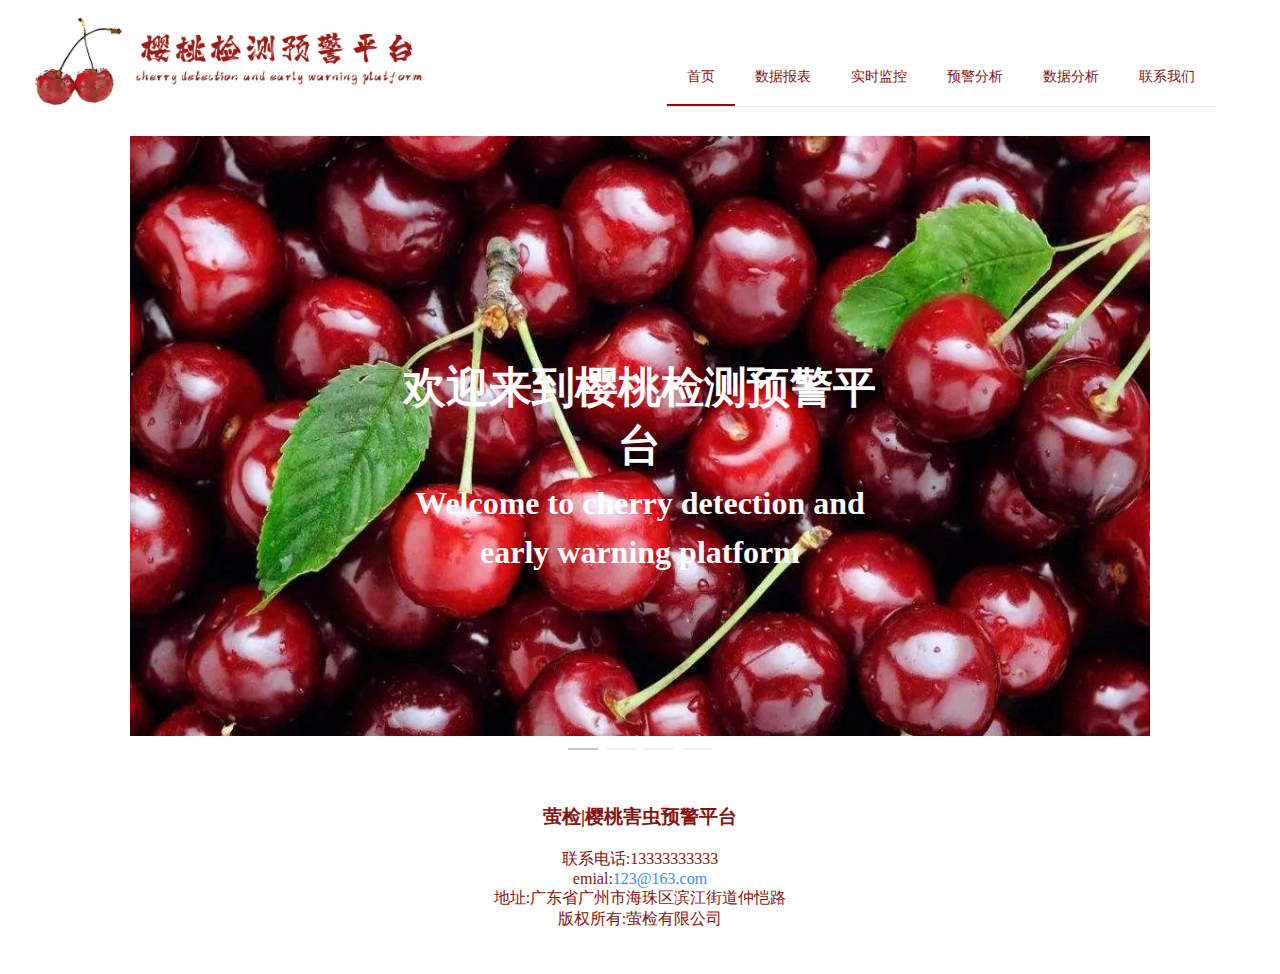
<file: cherry/src/main/resources/pages/index.html>
<!DOCTYPE html>
<html lang="en" xmlns:v-on="http://www.w3.org/1999/xhtml">
<head>
    <meta charset="UTF-8">
    <title>首页 -樱桃检测预警平台</title>
    <link rel="stylesheet" href="../static/css/elementui.css">
    <!-- 引入图标-->
    <link rel="shortcut icon" href="../static/img/favicon.ico" type="image/x-icon">
</head>

<body>
<div id="app">
    <!--header-->
    <el-header style="height: 20%">
        <!--导航栏-->
        <el-row>
            <el-col :span="2" >
                <img src="../static/img/first.jpg" style="width: 100px;margin-top: 4%">
            </el-col>
            <el-col hidden-sm-and-down :span="4">
                <img src="../static/img/word.jpg" style="width: 300px;margin-top: 7%">
            </el-col>
            <el-col :span="15">
                <el-menu default-active="1"
                         class="el-menu-demo headmenu"
                         mode="horizontal"
                         active-text-color="#85130f"
                         index="10">
                    <el-menu-item index="1" style="margin-top: 7%;color: #85130f" ><a href="index.html">首页</a></el-menu-item>
                    <el-menu-item index="2" style="margin-top: 7%;color: #85130f"><a href="datareport.html">数据报表</a></el-menu-item>
                    <el-menu-item index="3" style="margin-top: 7%;color: #85130f"><a href="monitoring.html">实时监控</a></el-menu-item>
                    <el-menu-item index="5" style="margin-top: 7%;color: #85130f"><a href="warning.html">预警分析</a></el-menu-item>
                    <el-menu-item index="6" style="margin-top: 7%;color: #85130f"><a href="datasearch.html">数据分析</a></el-menu-item>
                    <el-menu-item index="7" style="margin-top: 7%;color: #85130f"><a href="callus.html">联系我们</a></el-menu-item>

                </el-menu>

            </el-col>
        </el-row>

    </el-header>

    <!--main-->
    <el-main>
        <!--展示图-->
        <el-row>
            <el-col :xs="24" :sm="{span:20, offset:2}" :md="{span:20, offset:2}" :lg=" {span:20, offset:2}">
               <template>
                    <div style="position:relative;">
                        <!--是否自动切换 autoplay // @change="changePicture"-->
                        <el-carousel height="600px" indicator-position="outside" @change="change">
                            <!--轮播图-->
                            <el-carousel-item>
                                <img src="../static/img/show6.jpg" class="showSize">
                                <!--文字-->
                                <transition name="slide-fade">
                                    <p class="wordStyle"  v-if="show">
                                        欢迎来到樱桃检测预警平台<br>
                                        <span style="font-size: xx-large">Welcome to cherry detection and early warning platform</span>
                                    </p>
                                </transition>
                            </el-carousel-item>
                            <el-carousel-item >
                                <img src="../static/img/index1.jpg" class="showSize">
                                <!--文字-->
                                <transition name="slide-fade">
                                        <p class="wordStyle"  v-if="show">
                                            欢迎来到樱桃检测预警平台<br>
                                           <span style="font-size: xx-large">Welcome to cherry detection and early warning platform</span>
                                        </p>
                                </transition>
                            </el-carousel-item>
                            <el-carousel-item >
                                <img src="../static/img/index2.jpg" class="showSize">
                                <!--文字-->
                                <transition name="slide-fade">
                                    <p class="wordStyle"  v-if="show">
                                        欢迎来到樱桃检测预警平台<br>
                                        <span style="font-size: xx-large">Welcome to cherry detection and early warning platform</span>
                                    </p>                                </transition>
                            </el-carousel-item>
                            <el-carousel-item >
                                <img src="../static/img/show7.jpg" class="showSize">
                                <!--文字-->
                                <transition name="slide-fade">
                                    <p class="wordStyle"  v-if="show">
                                        欢迎来到樱桃检测预警平台<br>
                                        <span style="font-size: xx-large">Welcome to cherry detection and early warning platform</span>
                                    </p>                                </transition>
                            </el-carousel-item>
                            <!--文字
                            <transition name="fade">
                                <p v-if="show" style="color: #e6a23c;text-align: center;position:absolute; z-index:2; left:10px; top:10px">樱桃检测预警平台</p>
                            </transition>-->
                        </el-carousel>
                    </div>
               </template>
            </el-col>
        </el-row>
    </el-main>

    <!--footer-->
    <el-footer style="height:180px">
        <el-row>
            <!--存放文字说明-->
            <el-col style="color: #85130f;text-align: center">
                <h3>萤检|樱桃害虫预警平台</h3>
                <div>联系电话:13333333333</div>
                emial:<span style="color: #3a8ee6">123@163.com</span>
                <div>地址:广东省广州市海珠区滨江街道仲恺路</div>
                <div>版权所有:萤检有限公司</div>
            </el-col>
        </el-row>
    </el-footer>

</div>
</body>

<!-- 引入vue和elementUI所需配置文件 -->
<!--<script src="https://cdn.jsdelivr.net/npm/vue/dist/vue.js"></script>-->
<script src="../static/js/vuejs-2.5.16.js"></script>
<script src="../static/js/elementui.js"></script>
<script src="../static/js/axios.js"></script>

<!-- 引入index.js文件
<script type="text/javascript" src="../static/js/index.js"></script>-->
<!-- 引入index.css文件 -->
<style>
    @import "../static/css/index.css";
</style>
<!-- util.js文件 -->
<script type="text/javascript" src="../static/js/jumpPage.js"></script>
<!--引入js文件-->
<script src="../static/js/index.js"></script>

</html>
</file>
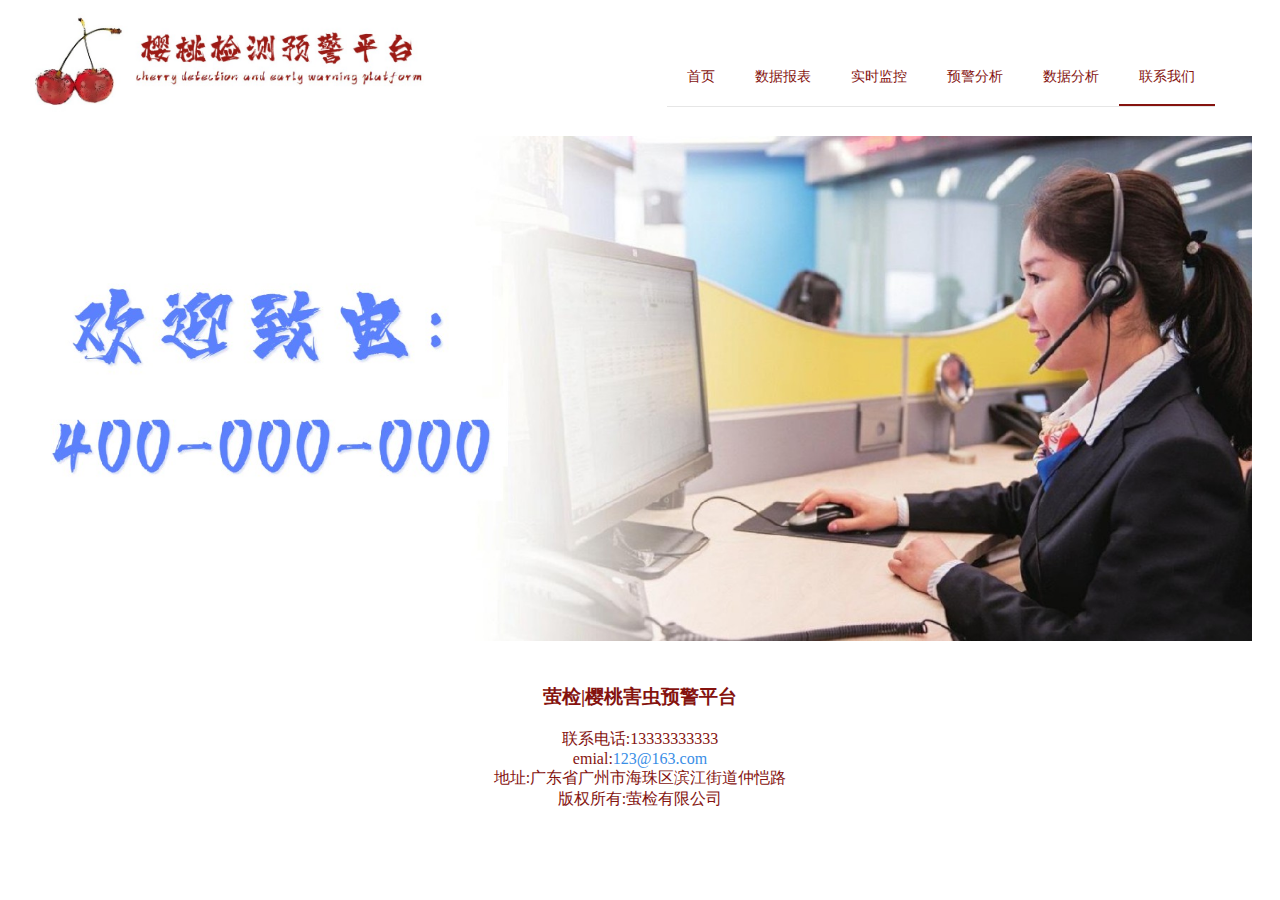
<file: cherry/src/main/resources/pages/callus.html>
<!DOCTYPE html>
<html lang="en" xmlns:v-on="http://www.w3.org/1999/xhtml">
<head>
    <meta charset="UTF-8">
    <title>联系我们 -樱桃检测预警平台</title>
    <link rel="stylesheet" href="../static/css/elementui.css">
    <!-- 引入图标-->
    <link rel="shortcut icon" href="../static/img/favicon.ico" type="image/x-icon">
</head>

<body>
<div id="app">
    <!--header-->
    <el-header style="height: 20%">
        <!--导航栏-->
        <el-row>
            <el-col :span="2" >
                <img src="../static/img/first.jpg" style="width: 100px;margin-top: 4%">
            </el-col>
            <el-col hidden-sm-and-down :span="4">
                <img src="../static/img/word.jpg" style="width: 300px;margin-top: 7%">
            </el-col>
            <el-col :span="15">
                <el-menu default-active="7"
                         class="el-menu-demo headmenu"
                         mode="horizontal"
                         active-text-color="#85130f"
                         index="10">
                    <el-menu-item index="1" style="margin-top: 7%;color: #85130f" ><a href="index.html">首页</a></el-menu-item>
                    <el-menu-item index="2" style="margin-top: 7%;color: #85130f"><a href="datareport.html">数据报表</a></el-menu-item>
                    <el-menu-item index="3" style="margin-top: 7%;color: #85130f"><a href="monitoring.html">实时监控</a></el-menu-item>
                    <el-menu-item index="5" style="margin-top: 7%;color: #85130f"><a href="warning.html">预警分析</a></el-menu-item>
                    <el-menu-item index="6" style="margin-top: 7%;color: #85130f"><a href="datasearch.html">数据分析</a></el-menu-item>
                    <el-menu-item index="7" style="margin-top: 7%;color: #85130f"><a href="callus.html">联系我们</a></el-menu-item>

                </el-menu>

            </el-col>
        </el-row>

    </el-header>

    <el-main>
       <img src="../static/img/callwe.jpg" style="width: 100%">
    </el-main>


    <!--footer-->
    <el-footer style="height:180px">
        <el-row>
            <!--存放文字说明-->
            <el-col style="color: #85130f;text-align: center">
                <h3>萤检|樱桃害虫预警平台</h3>
                <div>联系电话:13333333333</div>
                emial:<span style="color: #3a8ee6">123@163.com</span>
                <div>地址:广东省广州市海珠区滨江街道仲恺路</div>
                <div>版权所有:萤检有限公司</div>
            </el-col>
        </el-row>
    </el-footer>

</div>
</body>

<!-- 引入vue和elementUI所需配置文件 -->
<!--<script src="https://cdn.jsdelivr.net/npm/vue/dist/vue.js"></script>-->
<script src="../static/js/vuejs-2.5.16.js"></script>
<script src="../static/js/elementui.js"></script>
<script src="../static/js/axios.js"></script>

<!-- 引入index.js文件
<script type="text/javascript" src="../static/js/index.js"></script>-->
<!-- 引入index.css文件 -->
<style>
    @import "../static/css/index.css";
</style>
<!-- util.js文件 -->
<script type="text/javascript" src="../static/js/jumpPage.js"></script>
<!--引入js文件-->
<script src="../static/js/index.js"></script>

</html>
</file>
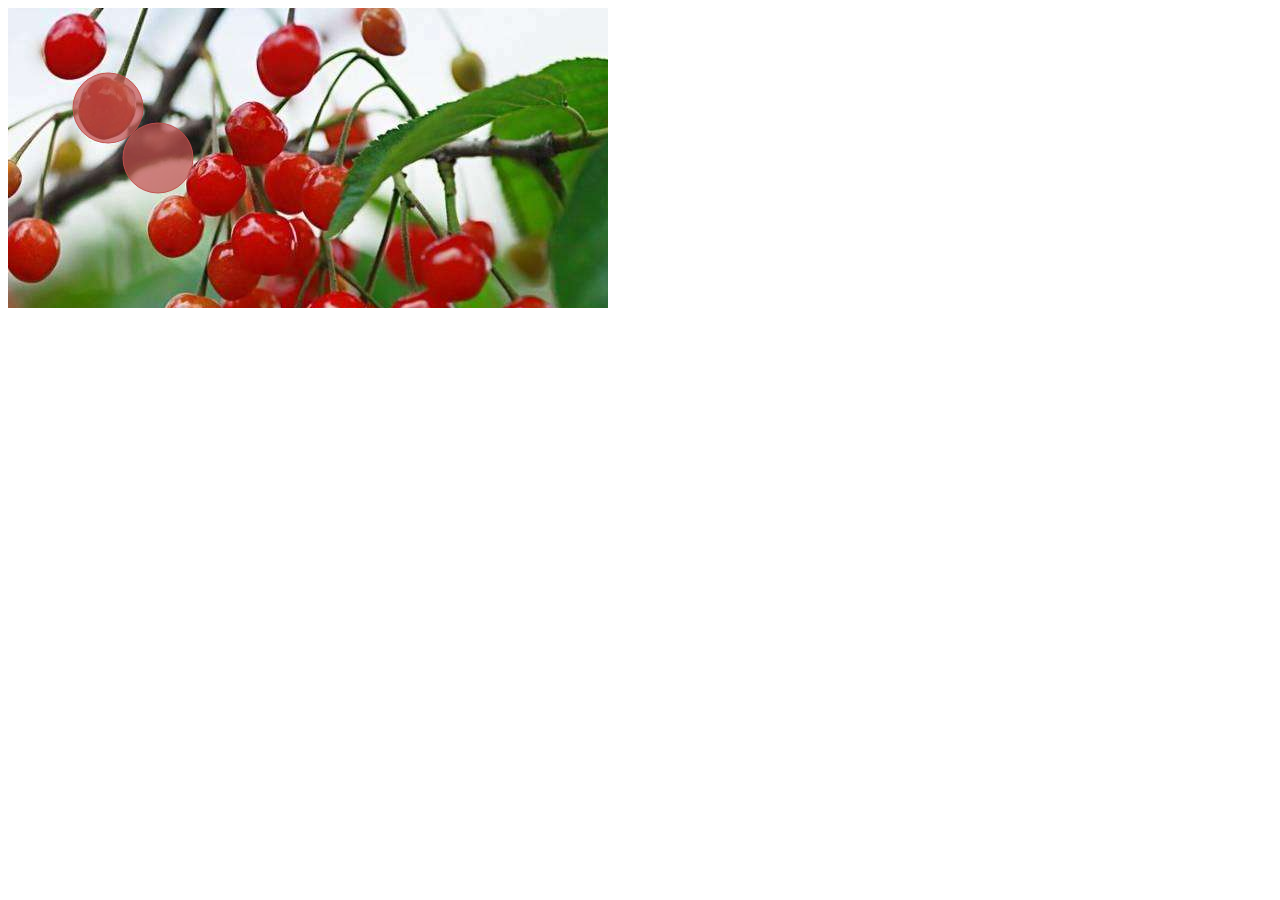
<file: cherry/src/main/resources/pages/test2.html>
<!DOCTYPE html>
<html lang="en">
<head>
    <meta charset="UTF-8">
    <title>html5圆形</title>

</head>
<body>

<div  style="background-image: url('../static/img/show5.jpg');width: 600px;height: 300px;background-repeat: no-repeat">
    <canvas id="canvas" width="600" height="600"></canvas>
</div>


</body>
<script type="text/javascript">

    var cvs = document.getElementById("canvas");
    var ctx=cvs.getContext("2d");
    window.addEventListener("load",function(){
        this.cir(100,100);
        this.cir(150,150);
    });
    function cir(x,y) {
        //圆1
        ctx.beginPath();
        ctx.arc(x,y,35,0,Math.PI*2,false);
        ctx.fillStyle="rgba(192,80,77,0.7)";//半透明的红色
        ctx.fill();
        ctx.strokeStyle="rgba(192,80,77,1)";//红色
        ctx.stroke();
    }
</script>

</html>
</file>
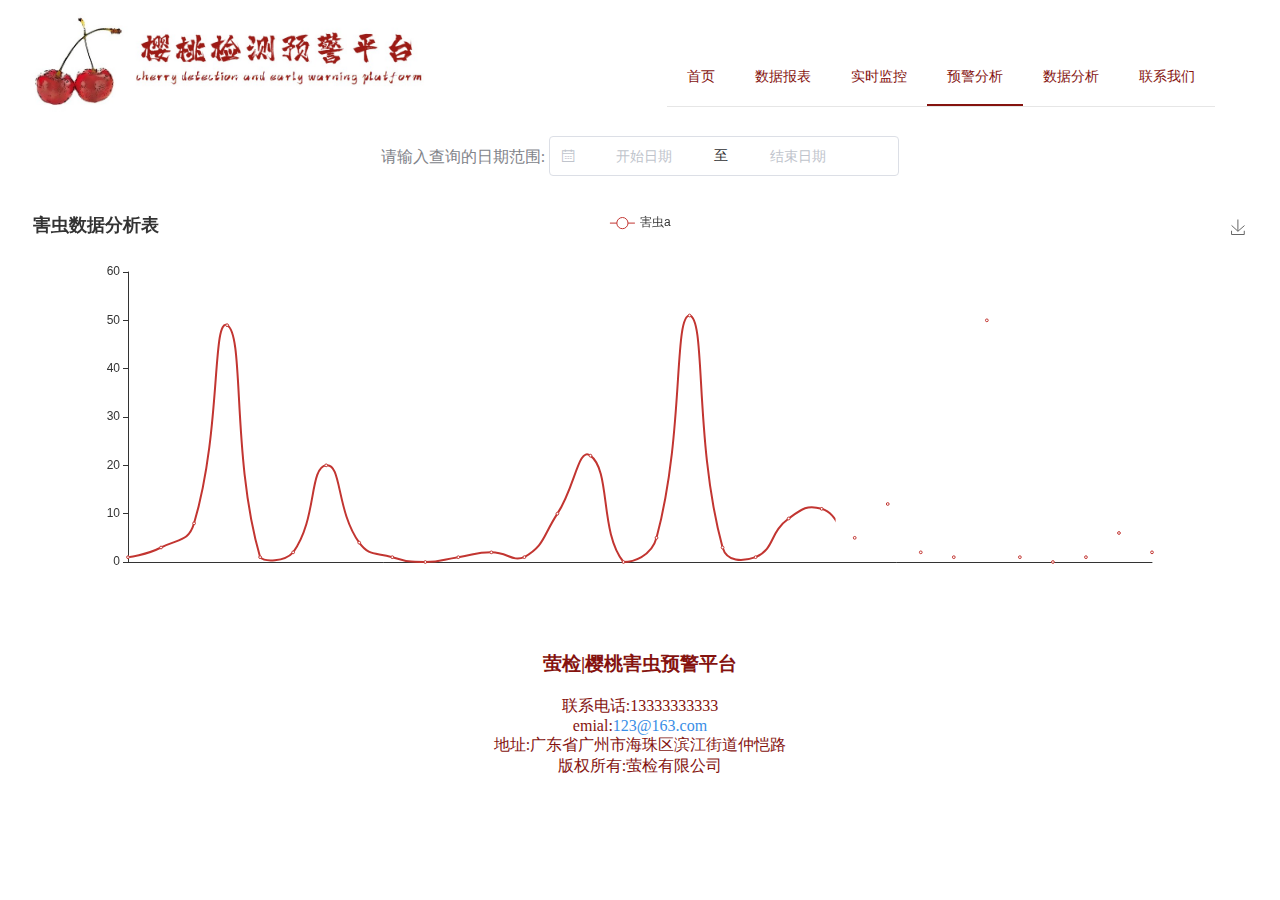
<file: cherry/src/main/resources/pages/warning.html>
<!DOCTYPE html>
<html lang="en" xmlns:v-on="http://www.w3.org/1999/xhtml">
<head>
    <meta charset="UTF-8">
    <title>预警分析 -樱桃检测预警平台</title>
    <link rel="stylesheet" href="../static/css/elementui.css">
    <!-- 引入图标-->
    <link rel="shortcut icon" href="../static/img/favicon.ico" type="image/x-icon">
</head>


<body >
<div id="app">
    <!--header-->
    <el-header style="height: 20%">
        <!--导航栏-->
        <el-row>
            <el-col :span="2" >
                <img src="../static/img/first.jpg" style="width: 100px;margin-top: 4%">
            </el-col>
            <el-col hidden-sm-and-down :span="4">
                <img src="../static/img/word.jpg" style="width: 300px;margin-top: 7%">
            </el-col>
            <el-col :span="15">
                <el-menu default-active="5"
                         class="el-menu-demo headmenu"
                         mode="horizontal"
                         active-text-color="#85130f"
                         index="10">
                    <el-menu-item index="1" style="margin-top: 7%;color: #85130f" ><a href="index.html">首页</a></el-menu-item>
                    <el-menu-item index="2" style="margin-top: 7%;color: #85130f"><a href="datareport.html">数据报表</a></el-menu-item>
                    <el-menu-item index="3" style="margin-top: 7%;color: #85130f"><a href="monitoring.html">实时监控</a></el-menu-item>
                    <el-menu-item index="5" style="margin-top: 7%;color: #85130f"><a href="warning.html">预警分析</a></el-menu-item>
                    <el-menu-item index="6" style="margin-top: 7%;color: #85130f"><a href="datasearch.html">数据分析</a></el-menu-item>
                    <el-menu-item index="7" style="margin-top: 7%;color: #85130f"><a href="callus.html">联系我们</a></el-menu-item>
                </el-menu>

            </el-col>
        </el-row>

    </el-header>

    <!--main-->
    <el-main >
        <!--日期输入框-->
        <div class="block" style="text-align: center">
            <span class="demonstration" style="color: #82848a">请输入查询的日期范围:</span>
            <el-date-picker
                    value-format="yyyy-MM-dd"
                    v-model="value2"
                    type="daterange"
                    align="right"
                    unlink-panels
                    range-separator="至"
                    start-placeholder="开始日期"
                    end-placeholder="结束日期"
                    @change="getDate"
                    :picker-options="pickerOptions2">
            </el-date-picker>
        </div>
        <!--图表-->
        <div id="mycharts" style="width:100%;height: 400px;padding: 0px;margin: 0px;border-width: 0px;margin-top: 3%" ></div>

    </el-main>

    <!--footer-->
    <el-footer style="height:180px">
        <el-row>
            <!--存放文字说明-->
            <el-col style="color: #85130f;text-align: center">
                <h3>萤检|樱桃害虫预警平台</h3>
                <div>联系电话:13333333333</div>
                emial:<span style="color: #3a8ee6">123@163.com</span>
                <div>地址:广东省广州市海珠区滨江街道仲恺路</div>
                <div>版权所有:萤检有限公司</div>
            </el-col>
        </el-row>
    </el-footer>

</div>
</body>

<!-- 引入vue和elementUI所需配置文件 -->
<!--<script src="https://cdn.jsdelivr.net/npm/vue/dist/vue.js"></script>-->
<script src="../static/js/vuejs-2.5.16.js"></script>
<script src="../static/js/elementui.js"></script>
<script src="../static/js/axios.js"></script>

<!-- 引入echars.js -->
<script src="../static/js/echarts.common.min.js"></script>
<!-- 引入index.css文件 -->
<style>@import "../static/css/index.css";</style>
<!-- util.js文件 -->
<script type="text/javascript" src="../static/js/jumpPage.js"></script>
<!--引入日期处理文件-->
<script src="../static/js/dateOperation.js"></script>
<!--引入js文件-->
<script src="../static/js/index.js"></script>
<script type="text/javascript">
    searchHarmLevel();  //害虫等级
</script>
<!-- 引入echars.js -->
<script src="../static/js/echarts.common.min.js"></script>
<!--页面初始化使用的方法-->
<script type="text/javascript">
    loadEcharts();     //加载图标
</script>



</html>
</file>
<file: cherry/src/main/resources/static/css/elementui.css>
@charset "UTF-8";.el-input__suffix,.el-tree.is-dragging .el-tree-node__content *{pointer-events:none}.el-pagination--small .arrow.disabled,.el-table .hidden-columns,.el-table td.is-hidden>*,.el-table th.is-hidden>*,.el-table--hidden{visibility:hidden}.el-dropdown .el-dropdown-selfdefine:focus:active,.el-dropdown .el-dropdown-selfdefine:focus:not(.focusing),.el-message__closeBtn:focus,.el-message__content:focus,.el-popover:focus,.el-popover:focus:active,.el-popover__reference:focus:hover,.el-popover__reference:focus:not(.focusing),.el-rate:active,.el-rate:focus,.el-tooltip:focus:hover,.el-tooltip:focus:not(.focusing),.el-upload-list__item.is-success:active,.el-upload-list__item.is-success:not(.focusing):focus{outline-width:0}@font-face{font-family:element-icons;src:url(fonts/element-icons.woff) format("woff"),url(fonts/element-icons.ttf) format("truetype");font-weight:400;font-style:normal}[class*=" el-icon-"],[class^=el-icon-]{font-family:element-icons!important;speak:none;font-style:normal;font-weight:400;font-variant:normal;text-transform:none;line-height:1;vertical-align:baseline;display:inline-block;-webkit-font-smoothing:antialiased;-moz-osx-font-smoothing:grayscale}.el-icon-info:before{content:"\e61a"}.el-icon-error:before{content:"\e62c"}.el-icon-success:before{content:"\e62d"}.el-icon-warning:before{content:"\e62e"}.el-icon-question:before{content:"\e634"}.el-icon-back:before{content:"\e606"}.el-icon-arrow-left:before{content:"\e600"}.el-icon-arrow-down:before{content:"\e603"}.el-icon-arrow-right:before{content:"\e604"}.el-icon-arrow-up:before{content:"\e605"}.el-icon-caret-left:before{content:"\e60a"}.el-icon-caret-bottom:before{content:"\e60b"}.el-icon-caret-top:before{content:"\e60c"}.el-icon-caret-right:before{content:"\e60e"}.el-icon-d-arrow-left:before{content:"\e610"}.el-icon-d-arrow-right:before{content:"\e613"}.el-icon-minus:before{content:"\e621"}.el-icon-plus:before{content:"\e62b"}.el-icon-remove:before{content:"\e635"}.el-icon-circle-plus:before{content:"\e601"}.el-icon-remove-outline:before{content:"\e63c"}.el-icon-circle-plus-outline:before{content:"\e602"}.el-icon-close:before{content:"\e60f"}.el-icon-check:before{content:"\e611"}.el-icon-circle-close:before{content:"\e607"}.el-icon-circle-check:before{content:"\e639"}.el-icon-circle-close-outline:before{content:"\e609"}.el-icon-circle-check-outline:before{content:"\e63e"}.el-icon-zoom-out:before{content:"\e645"}.el-icon-zoom-in:before{content:"\e641"}.el-icon-d-caret:before{content:"\e615"}.el-icon-sort:before{content:"\e640"}.el-icon-sort-down:before{content:"\e630"}.el-icon-sort-up:before{content:"\e631"}.el-icon-tickets:before{content:"\e63f"}.el-icon-document:before{content:"\e614"}.el-icon-goods:before{content:"\e618"}.el-icon-sold-out:before{content:"\e63b"}.el-icon-news:before{content:"\e625"}.el-icon-message:before{content:"\e61b"}.el-icon-date:before{content:"\e608"}.el-icon-printer:before{content:"\e62f"}.el-icon-time:before{content:"\e642"}.el-icon-bell:before{content:"\e622"}.el-icon-mobile-phone:before{content:"\e624"}.el-icon-service:before{content:"\e63a"}.el-icon-view:before{content:"\e643"}.el-icon-menu:before{content:"\e620"}.el-icon-more:before{content:"\e646"}.el-icon-more-outline:before{content:"\e626"}.el-icon-star-on:before{content:"\e637"}.el-icon-star-off:before{content:"\e63d"}.el-icon-location:before{content:"\e61d"}.el-icon-location-outline:before{content:"\e61f"}.el-icon-phone:before{content:"\e627"}.el-icon-phone-outline:before{content:"\e628"}.el-icon-picture:before{content:"\e629"}.el-icon-picture-outline:before{content:"\e62a"}.el-icon-delete:before{content:"\e612"}.el-icon-search:before{content:"\e619"}.el-icon-edit:before{content:"\e61c"}.el-icon-edit-outline:before{content:"\e616"}.el-icon-rank:before{content:"\e632"}.el-icon-refresh:before{content:"\e633"}.el-icon-share:before{content:"\e636"}.el-icon-setting:before{content:"\e638"}.el-icon-upload:before{content:"\e60d"}.el-icon-upload2:before{content:"\e644"}.el-icon-download:before{content:"\e617"}.el-icon-loading:before{content:"\e61e"}.el-icon-loading{-webkit-animation:rotating 2s linear infinite;animation:rotating 2s linear infinite}.el-icon--right{margin-left:5px}.el-icon--left{margin-right:5px}@-webkit-keyframes rotating{0%{-webkit-transform:rotateZ(0);transform:rotateZ(0)}100%{-webkit-transform:rotateZ(360deg);transform:rotateZ(360deg)}}@keyframes rotating{0%{-webkit-transform:rotateZ(0);transform:rotateZ(0)}100%{-webkit-transform:rotateZ(360deg);transform:rotateZ(360deg)}}.el-pagination{white-space:nowrap;padding:2px 5px;color:#303133;font-weight:700}.el-pagination::after,.el-pagination::before{display:table;content:""}.el-pagination::after{clear:both}.el-pagination button,.el-pagination span:not([class*=suffix]){display:inline-block;font-size:13px;min-width:35.5px;height:28px;line-height:28px;vertical-align:top;-webkit-box-sizing:border-box;box-sizing:border-box}.el-pagination .el-input__inner{text-align:center;-moz-appearance:textfield;line-height:normal}.el-pagination .el-input__suffix{right:0;-webkit-transform:scale(.8);transform:scale(.8)}.el-pagination .el-select .el-input{width:100px;margin:0 5px}.el-pagination .el-select .el-input .el-input__inner{padding-right:25px;border-radius:3px}.el-pagination button{border:none;padding:0 6px;background:0 0}.el-pagination button:focus{outline:0}.el-pagination button:hover{color:#409EFF}.el-pagination button:disabled{color:#c0c4cc;background-color:#fff;cursor:not-allowed}.el-pagination .btn-next,.el-pagination .btn-prev{background:center center no-repeat #fff;background-size:16px;cursor:pointer;margin:0;color:#303133}.el-pagination .btn-next .el-icon,.el-pagination .btn-prev .el-icon{display:block;font-size:12px;font-weight:700}.el-pagination .btn-prev{padding-right:12px}.el-pagination .btn-next{padding-left:12px}.el-pagination .el-pager li.disabled{color:#c0c4cc;cursor:not-allowed}.el-pager li,.el-pager li.btn-quicknext:hover,.el-pager li.btn-quickprev:hover{cursor:pointer}.el-pagination--small .btn-next,.el-pagination--small .btn-prev,.el-pagination--small .el-pager li,.el-pagination--small .el-pager li.btn-quicknext,.el-pagination--small .el-pager li.btn-quickprev,.el-pagination--small .el-pager li:last-child{border-color:transparent;font-size:12px;line-height:22px;height:22px;min-width:22px}.el-pagination--small .more::before,.el-pagination--small li.more::before{line-height:24px}.el-pagination--small button,.el-pagination--small span:not([class*=suffix]){height:22px;line-height:22px}.el-pagination--small .el-pagination__editor,.el-pagination--small .el-pagination__editor.el-input .el-input__inner{height:22px}.el-pagination__sizes{margin:0 10px 0 0;font-weight:400;color:#606266}.el-pagination__sizes .el-input .el-input__inner{font-size:13px;padding-left:8px}.el-pagination__sizes .el-input .el-input__inner:hover{border-color:#409EFF}.el-pagination__total{margin-right:10px;font-weight:400;color:#606266}.el-pagination__jump{margin-left:24px;font-weight:400;color:#606266}.el-pagination__jump .el-input__inner{padding:0 3px}.el-pagination__rightwrapper{float:right}.el-pagination__editor{line-height:18px;padding:0 2px;height:28px;text-align:center;margin:0 2px;-webkit-box-sizing:border-box;box-sizing:border-box;border-radius:3px}.el-pager,.el-pagination.is-background .btn-next,.el-pagination.is-background .btn-prev{padding:0}.el-pagination__editor.el-input{width:50px}.el-pagination__editor.el-input .el-input__inner{height:28px}.el-pagination__editor .el-input__inner::-webkit-inner-spin-button,.el-pagination__editor .el-input__inner::-webkit-outer-spin-button{-webkit-appearance:none;margin:0}.el-pagination.is-background .btn-next,.el-pagination.is-background .btn-prev,.el-pagination.is-background .el-pager li{margin:0 5px;background-color:#f4f4f5;color:#606266;min-width:30px;border-radius:2px}.el-pagination.is-background .btn-next.disabled,.el-pagination.is-background .btn-next:disabled,.el-pagination.is-background .btn-prev.disabled,.el-pagination.is-background .btn-prev:disabled,.el-pagination.is-background .el-pager li.disabled{color:#c0c4cc}.el-pagination.is-background .el-pager li:not(.disabled):hover{color:#409EFF}.el-pagination.is-background .el-pager li:not(.disabled).active{background-color:#409EFF;color:#fff}.el-dialog,.el-pager li{background:#fff;-webkit-box-sizing:border-box}.el-pagination.is-background.el-pagination--small .btn-next,.el-pagination.is-background.el-pagination--small .btn-prev,.el-pagination.is-background.el-pagination--small .el-pager li{margin:0 3px;min-width:22px}.el-pager,.el-pager li{vertical-align:top;margin:0;display:inline-block}.el-pager{-webkit-user-select:none;-moz-user-select:none;-ms-user-select:none;user-select:none;list-style:none;font-size:0}.el-radio,.el-table th{-webkit-user-select:none}.el-date-table,.el-radio,.el-table th{-moz-user-select:none;-ms-user-select:none}.el-pager .more::before{line-height:30px}.el-pager li{padding:0 4px;font-size:13px;min-width:35.5px;height:28px;line-height:28px;box-sizing:border-box;text-align:center}.el-menu--collapse .el-menu .el-submenu,.el-menu--popup{min-width:200px}.el-pager li.btn-quicknext,.el-pager li.btn-quickprev{line-height:28px;color:#303133}.el-pager li.btn-quicknext.disabled,.el-pager li.btn-quickprev.disabled{color:#c0c4cc}.el-pager li.active+li{border-left:0}.el-pager li:hover{color:#409EFF}.el-pager li.active{color:#409EFF;cursor:default}@-webkit-keyframes v-modal-in{0%{opacity:0}}@-webkit-keyframes v-modal-out{100%{opacity:0}}.el-dialog{position:relative;margin:0 auto 50px;border-radius:2px;-webkit-box-shadow:0 1px 3px rgba(0,0,0,.3);box-shadow:0 1px 3px rgba(0,0,0,.3);box-sizing:border-box;width:50%}.el-dialog.is-fullscreen{width:100%;margin-top:0;margin-bottom:0;height:100%;overflow:auto}.el-dialog__wrapper{position:fixed;top:0;right:0;bottom:0;left:0;overflow:auto;margin:0}.el-dialog__header{padding:20px 20px 10px}.el-dialog__headerbtn{position:absolute;top:20px;right:20px;padding:0;background:0 0;border:none;outline:0;cursor:pointer;font-size:16px}.el-dialog__headerbtn .el-dialog__close{color:#909399}.el-dialog__headerbtn:focus .el-dialog__close,.el-dialog__headerbtn:hover .el-dialog__close{color:#409EFF}.el-dialog__title{line-height:24px;font-size:18px;color:#303133}.el-dialog__body{padding:30px 20px;color:#606266;font-size:14px}.el-dialog__footer{padding:10px 20px 20px;text-align:right;-webkit-box-sizing:border-box;box-sizing:border-box}.el-dialog--center{text-align:center}.el-dialog--center .el-dialog__body{text-align:initial;padding:25px 25px 30px}.el-dialog--center .el-dialog__footer{text-align:inherit}.dialog-fade-enter-active{-webkit-animation:dialog-fade-in .3s;animation:dialog-fade-in .3s}.dialog-fade-leave-active{-webkit-animation:dialog-fade-out .3s;animation:dialog-fade-out .3s}@-webkit-keyframes dialog-fade-in{0%{-webkit-transform:translate3d(0,-20px,0);transform:translate3d(0,-20px,0);opacity:0}100%{-webkit-transform:translate3d(0,0,0);transform:translate3d(0,0,0);opacity:1}}@keyframes dialog-fade-in{0%{-webkit-transform:translate3d(0,-20px,0);transform:translate3d(0,-20px,0);opacity:0}100%{-webkit-transform:translate3d(0,0,0);transform:translate3d(0,0,0);opacity:1}}@-webkit-keyframes dialog-fade-out{0%{-webkit-transform:translate3d(0,0,0);transform:translate3d(0,0,0);opacity:1}100%{-webkit-transform:translate3d(0,-20px,0);transform:translate3d(0,-20px,0);opacity:0}}@keyframes dialog-fade-out{0%{-webkit-transform:translate3d(0,0,0);transform:translate3d(0,0,0);opacity:1}100%{-webkit-transform:translate3d(0,-20px,0);transform:translate3d(0,-20px,0);opacity:0}}.el-autocomplete{position:relative;display:inline-block}.el-autocomplete-suggestion{margin:5px 0;-webkit-box-shadow:0 2px 12px 0 rgba(0,0,0,.1);box-shadow:0 2px 12px 0 rgba(0,0,0,.1);border-radius:4px;border:1px solid #e4e7ed;overflow:hidden;-webkit-box-sizing:border-box;box-sizing:border-box}.el-dropdown-menu,.el-menu--collapse .el-submenu .el-menu{z-index:10;-webkit-box-shadow:0 2px 12px 0 rgba(0,0,0,.1)}.el-autocomplete-suggestion__wrap{max-height:280px;padding:10px 0;-webkit-box-sizing:border-box;box-sizing:border-box;overflow:auto;background-color:#fff}.el-autocomplete-suggestion__list{margin:0;padding:0}.el-autocomplete-suggestion li{padding:0 20px;margin:0;line-height:34px;cursor:pointer;color:#606266;font-size:14px;list-style:none;white-space:nowrap;overflow:hidden;text-overflow:ellipsis}.el-autocomplete-suggestion li.highlighted,.el-autocomplete-suggestion li:hover{background-color:#f5f7fa}.el-autocomplete-suggestion li.divider{margin-top:6px;border-top:1px solid #000}.el-autocomplete-suggestion li.divider:last-child{margin-bottom:-6px}.el-autocomplete-suggestion.is-loading li{text-align:center;height:100px;line-height:100px;font-size:20px;color:#999}.el-autocomplete-suggestion.is-loading li::after{display:inline-block;content:"";height:100%;vertical-align:middle}.el-autocomplete-suggestion.is-loading li:hover{background-color:#fff}.el-autocomplete-suggestion.is-loading .el-icon-loading{vertical-align:middle}.el-dropdown{display:inline-block;position:relative;color:#606266;font-size:14px}.el-dropdown .el-button-group{display:block}.el-dropdown .el-button-group .el-button{float:none}.el-dropdown .el-dropdown__caret-button{padding-left:5px;padding-right:5px;position:relative;border-left:none}.el-dropdown .el-dropdown__caret-button::before{content:'';position:absolute;display:block;width:1px;top:5px;bottom:5px;left:0;background:rgba(255,255,255,.5)}.el-dropdown .el-dropdown__caret-button:hover::before{top:0;bottom:0}.el-dropdown .el-dropdown__caret-button .el-dropdown__icon{padding-left:0}.el-dropdown__icon{font-size:12px;margin:0 3px}.el-dropdown-menu{position:absolute;top:0;left:0;padding:10px 0;margin:5px 0;background-color:#fff;border:1px solid #ebeef5;border-radius:4px;box-shadow:0 2px 12px 0 rgba(0,0,0,.1)}.el-dropdown-menu__item{list-style:none;line-height:36px;padding:0 20px;margin:0;font-size:14px;color:#606266;cursor:pointer;outline:0}.el-dropdown-menu__item:focus,.el-dropdown-menu__item:not(.is-disabled):hover{background-color:#ecf5ff;color:#66b1ff}.el-dropdown-menu__item--divided:before,.el-menu,.el-menu--horizontal>.el-menu-item:not(.is-disabled):focus,.el-menu--horizontal>.el-menu-item:not(.is-disabled):hover,.el-menu--horizontal>.el-submenu .el-submenu__title:hover{background-color:#fff}.el-dropdown-menu__item--divided{position:relative;margin-top:6px;border-top:1px solid #ebeef5}.el-dropdown-menu__item--divided:before{content:'';height:6px;display:block;margin:0 -20px}.el-menu::after,.el-menu::before,.el-radio__inner::after,.el-switch__core:after{content:""}.el-dropdown-menu__item.is-disabled{cursor:default;color:#bbb;pointer-events:none}.el-dropdown-menu--medium{padding:6px 0}.el-dropdown-menu--medium .el-dropdown-menu__item{line-height:30px;padding:0 17px;font-size:14px}.el-dropdown-menu--medium .el-dropdown-menu__item.el-dropdown-menu__item--divided{margin-top:6px}.el-dropdown-menu--medium .el-dropdown-menu__item.el-dropdown-menu__item--divided:before{height:6px;margin:0 -17px}.el-dropdown-menu--small{padding:6px 0}.el-dropdown-menu--small .el-dropdown-menu__item{line-height:27px;padding:0 15px;font-size:13px}.el-dropdown-menu--small .el-dropdown-menu__item.el-dropdown-menu__item--divided{margin-top:4px}.el-dropdown-menu--small .el-dropdown-menu__item.el-dropdown-menu__item--divided:before{height:4px;margin:0 -15px}.el-dropdown-menu--mini{padding:3px 0}.el-dropdown-menu--mini .el-dropdown-menu__item{line-height:24px;padding:0 10px;font-size:12px}.el-dropdown-menu--mini .el-dropdown-menu__item.el-dropdown-menu__item--divided{margin-top:3px}.el-dropdown-menu--mini .el-dropdown-menu__item.el-dropdown-menu__item--divided:before{height:3px;margin:0 -10px}.el-menu{border-right:solid 1px #e6e6e6;list-style:none;position:relative;margin:0;padding-left:0}.el-menu::after,.el-menu::before{display:table}.el-menu::after{clear:both}.el-menu.el-menu--horizontal{border-bottom:solid 1px #e6e6e6}.el-menu--horizontal{border-right:none}.el-menu--horizontal>.el-menu-item{float:left;height:60px;line-height:60px;margin:0;border-bottom:2px solid transparent;color:#909399}.el-menu--horizontal>.el-menu-item a,.el-menu--horizontal>.el-menu-item a:hover{color:inherit}.el-menu--horizontal>.el-submenu{float:left}.el-menu--horizontal>.el-submenu:focus,.el-menu--horizontal>.el-submenu:hover{outline:0}.el-menu--horizontal>.el-submenu:focus .el-submenu__title,.el-menu--horizontal>.el-submenu:hover .el-submenu__title{color:#303133}.el-menu--horizontal>.el-submenu.is-active .el-submenu__title{border-bottom:2px solid #409EFF;color:#303133}.el-menu--horizontal>.el-submenu .el-submenu__title{height:60px;line-height:60px;border-bottom:2px solid transparent;color:#909399}.el-menu--horizontal>.el-submenu .el-submenu__icon-arrow{position:static;vertical-align:middle;margin-left:8px;margin-top:-3px}.el-menu--horizontal .el-menu .el-menu-item,.el-menu--horizontal .el-menu .el-submenu__title{background-color:#fff;float:none;height:36px;line-height:36px;padding:0 10px;color:#909399}.el-menu--horizontal .el-menu .el-menu-item.is-active,.el-menu--horizontal .el-menu .el-submenu.is-active>.el-submenu__title{color:#303133}.el-menu--horizontal .el-menu-item:not(.is-disabled):focus,.el-menu--horizontal .el-menu-item:not(.is-disabled):hover{outline:0;color:#303133}.el-menu--horizontal>.el-menu-item.is-active{border-bottom:2px solid #409EFF;color:#303133}.el-menu--collapse{width:64px}.el-menu--collapse>.el-menu-item [class^=el-icon-],.el-menu--collapse>.el-submenu>.el-submenu__title [class^=el-icon-]{margin:0;vertical-align:middle;width:24px;text-align:center}.el-menu--collapse>.el-menu-item .el-submenu__icon-arrow,.el-menu--collapse>.el-submenu>.el-submenu__title .el-submenu__icon-arrow{display:none}.el-menu--collapse>.el-menu-item span,.el-menu--collapse>.el-submenu>.el-submenu__title span{height:0;width:0;overflow:hidden;visibility:hidden;display:inline-block}.el-menu--collapse>.el-menu-item.is-active i{color:inherit}.el-menu--collapse .el-submenu{position:relative}.el-menu--collapse .el-submenu .el-menu{position:absolute;margin-left:5px;top:0;left:100%;border:1px solid #e4e7ed;border-radius:2px;box-shadow:0 2px 12px 0 rgba(0,0,0,.1)}.el-menu-item,.el-submenu__title{height:56px;line-height:56px;position:relative;-webkit-box-sizing:border-box;white-space:nowrap;list-style:none}.el-menu--collapse .el-submenu.is-opened>.el-submenu__title .el-submenu__icon-arrow{-webkit-transform:none;transform:none}.el-menu--popup{z-index:100;border:none;padding:5px 0;border-radius:2px;-webkit-box-shadow:0 2px 12px 0 rgba(0,0,0,.1);box-shadow:0 2px 12px 0 rgba(0,0,0,.1)}.el-menu--popup-bottom-start{margin-top:5px}.el-menu--popup-right-start{margin-left:5px;margin-right:5px}.el-menu-item{font-size:14px;color:#303133;padding:0 20px;cursor:pointer;-webkit-transition:border-color .3s,background-color .3s,color .3s;transition:border-color .3s,background-color .3s,color .3s;box-sizing:border-box}.el-menu-item *{vertical-align:middle}.el-menu-item i{color:#909399}.el-menu-item:focus,.el-menu-item:hover{outline:0;background-color:#ecf5ff}.el-menu-item.is-disabled{opacity:.25;cursor:not-allowed;background:0 0!important}.el-menu-item [class^=el-icon-]{margin-right:5px;width:24px;text-align:center;font-size:18px;vertical-align:middle}.el-menu-item.is-active{color:#409EFF}.el-menu-item.is-active i{color:inherit}.el-submenu{list-style:none;margin:0;padding-left:0}.el-submenu__title{font-size:14px;color:#303133;padding:0 20px;cursor:pointer;-webkit-transition:border-color .3s,background-color .3s,color .3s;transition:border-color .3s,background-color .3s,color .3s;box-sizing:border-box}.el-submenu__title *{vertical-align:middle}.el-submenu__title i{color:#909399}.el-submenu__title:focus,.el-submenu__title:hover{outline:0;background-color:#ecf5ff}.el-submenu__title.is-disabled{opacity:.25;cursor:not-allowed;background:0 0!important}.el-submenu__title:hover{background-color:#ecf5ff}.el-submenu .el-menu{border:none}.el-submenu .el-menu-item{height:50px;line-height:50px;padding:0 45px;min-width:200px}.el-submenu__icon-arrow{position:absolute;top:50%;right:20px;margin-top:-7px;-webkit-transition:-webkit-transform .3s;transition:-webkit-transform .3s;transition:transform .3s;transition:transform .3s,-webkit-transform .3s;font-size:12px}.el-radio,.el-radio__inner,.el-radio__input{position:relative;display:inline-block}.el-submenu.is-active .el-submenu__title{border-bottom-color:#409EFF}.el-submenu.is-opened>.el-submenu__title .el-submenu__icon-arrow{-webkit-transform:rotateZ(180deg);transform:rotateZ(180deg)}.el-submenu.is-disabled .el-menu-item,.el-submenu.is-disabled .el-submenu__title{opacity:.25;cursor:not-allowed;background:0 0!important}.el-submenu [class^=el-icon-]{vertical-align:middle;margin-right:5px;width:24px;text-align:center;font-size:18px}.el-menu-item-group>ul{padding:0}.el-menu-item-group__title{padding:7px 0 7px 20px;line-height:normal;font-size:12px;color:#909399}.el-radio,.el-radio--medium.is-bordered .el-radio__label{font-size:14px}.horizontal-collapse-transition .el-submenu__title .el-submenu__icon-arrow{-webkit-transition:.2s;transition:.2s;opacity:0}.el-radio{color:#606266;font-weight:500;line-height:1;cursor:pointer;white-space:nowrap;outline:0}.el-radio.is-bordered{padding:12px 20px 0 10px;border-radius:4px;border:1px solid #dcdfe6;-webkit-box-sizing:border-box;box-sizing:border-box;height:40px}.el-radio.is-bordered.is-checked{border-color:#409EFF}.el-radio.is-bordered.is-disabled{cursor:not-allowed;border-color:#ebeef5}.el-radio__input.is-disabled .el-radio__inner,.el-radio__input.is-disabled.is-checked .el-radio__inner{background-color:#f5f7fa;border-color:#e4e7ed}.el-radio.is-bordered+.el-radio.is-bordered{margin-left:10px}.el-radio--medium.is-bordered{padding:10px 20px 0 10px;border-radius:4px;height:36px}.el-radio--mini.is-bordered .el-radio__label,.el-radio--small.is-bordered .el-radio__label{font-size:12px}.el-radio--medium.is-bordered .el-radio__inner{height:14px;width:14px}.el-radio--small.is-bordered{padding:8px 15px 0 10px;border-radius:3px;height:32px}.el-radio--small.is-bordered .el-radio__inner{height:12px;width:12px}.el-radio--mini.is-bordered{padding:6px 15px 0 10px;border-radius:3px;height:28px}.el-radio--mini.is-bordered .el-radio__inner{height:12px;width:12px}.el-radio+.el-radio{margin-left:30px}.el-radio__input{white-space:nowrap;cursor:pointer;outline:0;line-height:1;vertical-align:middle}.el-radio__input.is-disabled .el-radio__inner{cursor:not-allowed}.el-radio__input.is-disabled .el-radio__inner::after{cursor:not-allowed;background-color:#f5f7fa}.el-radio__input.is-disabled .el-radio__inner+.el-radio__label{cursor:not-allowed}.el-radio__input.is-disabled.is-checked .el-radio__inner::after{background-color:#c0c4cc}.el-radio__input.is-disabled+span.el-radio__label{color:#c0c4cc;cursor:not-allowed}.el-radio__input.is-checked .el-radio__inner{border-color:#409EFF;background:#409EFF}.el-radio__input.is-checked .el-radio__inner::after{-webkit-transform:translate(-50%,-50%) scale(1);transform:translate(-50%,-50%) scale(1)}.el-radio__input.is-checked+.el-radio__label{color:#409EFF}.el-radio__input.is-focus .el-radio__inner{border-color:#409EFF}.el-radio__inner{border:1px solid #dcdfe6;border-radius:100%;width:14px;height:14px;background-color:#fff;cursor:pointer;-webkit-box-sizing:border-box;box-sizing:border-box}.el-radio-button__inner,.el-switch__core{-webkit-box-sizing:border-box;vertical-align:middle}.el-radio__inner:hover{border-color:#409EFF}.el-radio__inner::after{width:4px;height:4px;border-radius:100%;background-color:#fff;position:absolute;left:50%;top:50%;-webkit-transform:translate(-50%,-50%) scale(0);transform:translate(-50%,-50%) scale(0);-webkit-transition:-webkit-transform .15s ease-in;transition:-webkit-transform .15s ease-in;transition:transform .15s ease-in;transition:transform .15s ease-in,-webkit-transform .15s ease-in}.el-radio__original{opacity:0;outline:0;position:absolute;z-index:-1;top:0;left:0;right:0;bottom:0;margin:0}.el-radio-button,.el-radio-button__inner{display:inline-block;position:relative;outline:0}.el-radio:focus:not(.is-focus):not(:active):not(.is-disabled) .el-radio__inner{-webkit-box-shadow:0 0 2px 2px #409EFF;box-shadow:0 0 2px 2px #409EFF}.el-radio__label{font-size:14px;padding-left:10px}.el-radio-group{display:inline-block;line-height:1;vertical-align:middle;font-size:0}.el-radio-button__inner{line-height:1;white-space:nowrap;background:#fff;border:1px solid #dcdfe6;font-weight:500;border-left:0;color:#606266;-webkit-appearance:none;text-align:center;box-sizing:border-box;margin:0;cursor:pointer;-webkit-transition:all .3s cubic-bezier(.645,.045,.355,1);transition:all .3s cubic-bezier(.645,.045,.355,1);padding:12px 20px;font-size:14px;border-radius:0}.el-radio-button__inner.is-round{padding:12px 20px}.el-radio-button__inner:hover{color:#409EFF}.el-radio-button__inner [class*=el-icon-]{line-height:.9}.el-radio-button__inner [class*=el-icon-]+span{margin-left:5px}.el-radio-button:first-child .el-radio-button__inner{border-left:1px solid #dcdfe6;border-radius:4px 0 0 4px;-webkit-box-shadow:none!important;box-shadow:none!important}.el-radio-button__orig-radio{opacity:0;outline:0;position:absolute;z-index:-1}.el-radio-button__orig-radio:checked+.el-radio-button__inner{color:#fff;background-color:#409EFF;border-color:#409EFF;-webkit-box-shadow:-1px 0 0 0 #409EFF;box-shadow:-1px 0 0 0 #409EFF}.el-radio-button__orig-radio:disabled+.el-radio-button__inner{color:#c0c4cc;cursor:not-allowed;background-image:none;background-color:#fff;border-color:#ebeef5;-webkit-box-shadow:none;box-shadow:none}.el-radio-button__orig-radio:disabled:checked+.el-radio-button__inner{background-color:#f2f6fc}.el-radio-button:last-child .el-radio-button__inner{border-radius:0 4px 4px 0}.el-popover,.el-radio-button:first-child:last-child .el-radio-button__inner{border-radius:4px}.el-radio-button--medium .el-radio-button__inner{padding:10px 20px;font-size:14px;border-radius:0}.el-radio-button--medium .el-radio-button__inner.is-round{padding:10px 20px}.el-radio-button--small .el-radio-button__inner{padding:9px 15px;font-size:12px;border-radius:0}.el-radio-button--small .el-radio-button__inner.is-round{padding:9px 15px}.el-radio-button--mini .el-radio-button__inner{padding:7px 15px;font-size:12px;border-radius:0}.el-radio-button--mini .el-radio-button__inner.is-round{padding:7px 15px}.el-radio-button:focus:not(.is-focus):not(:active):not(.is-disabled){-webkit-box-shadow:0 0 2px 2px #409EFF;box-shadow:0 0 2px 2px #409EFF}.el-switch{display:-webkit-inline-box;display:-ms-inline-flexbox;display:inline-flex;-webkit-box-align:center;-ms-flex-align:center;align-items:center;position:relative;font-size:14px;line-height:20px;height:20px;vertical-align:middle}.el-switch__core,.el-switch__label{display:inline-block;cursor:pointer}.el-switch.is-disabled .el-switch__core,.el-switch.is-disabled .el-switch__label{cursor:not-allowed}.el-switch__label{-webkit-transition:.2s;transition:.2s;height:20px;font-size:14px;font-weight:500;vertical-align:middle;color:#303133}.el-switch__label.is-active{color:#409EFF}.el-switch__label--left{margin-right:10px}.el-switch__label--right{margin-left:10px}.el-switch__label *{line-height:1;font-size:14px;display:inline-block}.el-switch__input{position:absolute;width:0;height:0;opacity:0;margin:0}.el-switch__core{margin:0;position:relative;width:40px;height:20px;border:1px solid #dcdfe6;outline:0;border-radius:10px;box-sizing:border-box;background:#dcdfe6;-webkit-transition:border-color .3s,background-color .3s;transition:border-color .3s,background-color .3s}.el-switch__core:after{position:absolute;top:1px;left:1px;border-radius:100%;-webkit-transition:all .3s;transition:all .3s;width:16px;height:16px;background-color:#fff}.el-switch.is-checked .el-switch__core{border-color:#409EFF;background-color:#409EFF}.el-switch.is-checked .el-switch__core::after{left:100%;margin-left:-17px}.el-switch.is-disabled{opacity:.6}.el-switch--wide .el-switch__label.el-switch__label--left span{left:10px}.el-switch--wide .el-switch__label.el-switch__label--right span{right:10px}.el-switch .label-fade-enter,.el-switch .label-fade-leave-active{opacity:0}.el-select-dropdown{position:absolute;z-index:1001;border:1px solid #e4e7ed;border-radius:4px;background-color:#fff;-webkit-box-shadow:0 2px 12px 0 rgba(0,0,0,.1);box-shadow:0 2px 12px 0 rgba(0,0,0,.1);-webkit-box-sizing:border-box;box-sizing:border-box;margin:5px 0}.el-select-dropdown.is-multiple .el-select-dropdown__item.selected{color:#409EFF;background-color:#fff}.el-select-dropdown.is-multiple .el-select-dropdown__item.selected.hover{background-color:#f5f7fa}.el-select-dropdown.is-multiple .el-select-dropdown__item.selected::after{position:absolute;right:20px;font-family:element-icons;content:"\E611";font-size:12px;font-weight:700;-webkit-font-smoothing:antialiased;-moz-osx-font-smoothing:grayscale}.el-select-dropdown .el-scrollbar.is-empty .el-select-dropdown__list{padding:0}.el-select-dropdown__empty{padding:10px 0;margin:0;text-align:center;color:#999;font-size:14px}.el-select-dropdown__wrap{max-height:274px}.el-select-dropdown__list{list-style:none;padding:6px 0;margin:0;-webkit-box-sizing:border-box;box-sizing:border-box}.el-select-dropdown__item{font-size:14px;padding:0 20px;position:relative;white-space:nowrap;overflow:hidden;text-overflow:ellipsis;color:#606266;height:34px;line-height:34px;-webkit-box-sizing:border-box;box-sizing:border-box;cursor:pointer}.el-select-dropdown__item.is-disabled{color:#c0c4cc;cursor:not-allowed}.el-select-dropdown__item.is-disabled:hover{background-color:#fff}.el-select-dropdown__item.hover,.el-select-dropdown__item:hover{background-color:#f5f7fa}.el-select-dropdown__item.selected{color:#409EFF;font-weight:700}.el-select-group{margin:0;padding:0}.el-select-group__wrap{position:relative;list-style:none;margin:0;padding:0}.el-select-group__wrap:not(:last-of-type){padding-bottom:24px}.el-select-group__wrap:not(:last-of-type)::after{content:'';position:absolute;display:block;left:20px;right:20px;bottom:12px;height:1px;background:#e4e7ed}.el-select-group__title{padding-left:20px;font-size:12px;color:#909399;line-height:30px}.el-select-group .el-select-dropdown__item{padding-left:20px}.el-select{display:inline-block;position:relative}.el-select .el-select__tags>span{display:contents}.el-select:hover .el-input__inner{border-color:#c0c4cc}.el-select .el-input__inner{cursor:pointer;padding-right:35px}.el-select .el-input__inner:focus{border-color:#409EFF}.el-select .el-input .el-select__caret{color:#c0c4cc;font-size:14px;-webkit-transition:-webkit-transform .3s;transition:-webkit-transform .3s;transition:transform .3s;transition:transform .3s,-webkit-transform .3s;-webkit-transform:rotateZ(180deg);transform:rotateZ(180deg);cursor:pointer}.el-select .el-input .el-select__caret.is-reverse{-webkit-transform:rotateZ(0);transform:rotateZ(0)}.el-select .el-input .el-select__caret.is-show-close{font-size:14px;text-align:center;-webkit-transform:rotateZ(180deg);transform:rotateZ(180deg);border-radius:100%;color:#c0c4cc;-webkit-transition:color .2s cubic-bezier(.645,.045,.355,1);transition:color .2s cubic-bezier(.645,.045,.355,1)}.el-select .el-input .el-select__caret.is-show-close:hover{color:#909399}.el-select .el-input.is-disabled .el-input__inner{cursor:not-allowed}.el-select .el-input.is-disabled .el-input__inner:hover{border-color:#e4e7ed}.el-select .el-input.is-focus .el-input__inner{border-color:#409EFF}.el-select>.el-input{display:block}.el-select__input{border:none;outline:0;padding:0;margin-left:15px;color:#666;font-size:14px;-webkit-appearance:none;-moz-appearance:none;appearance:none;height:28px;background-color:transparent}.el-select__input.is-mini{height:14px}.el-select__close{cursor:pointer;position:absolute;top:8px;z-index:1000;right:25px;color:#c0c4cc;line-height:18px;font-size:14px}.el-select__close:hover{color:#909399}.el-select__tags{position:absolute;line-height:normal;white-space:normal;z-index:1;top:50%;-webkit-transform:translateY(-50%);transform:translateY(-50%);display:-webkit-box;display:-ms-flexbox;display:flex;-webkit-box-align:center;-ms-flex-align:center;align-items:center;-ms-flex-wrap:wrap;flex-wrap:wrap}.el-select .el-tag__close{margin-top:-2px}.el-select .el-tag{-webkit-box-sizing:border-box;box-sizing:border-box;border-color:transparent;margin:2px 0 2px 6px;background-color:#f0f2f5}.el-select .el-tag__close.el-icon-close{background-color:#c0c4cc;right:-7px;top:0;color:#fff}.el-select .el-tag__close.el-icon-close:hover{background-color:#909399}.el-table,.el-table__expanded-cell{background-color:#fff}.el-select .el-tag__close.el-icon-close::before{display:block;-webkit-transform:translate(0,.5px);transform:translate(0,.5px)}.el-table{position:relative;overflow:hidden;-webkit-box-sizing:border-box;box-sizing:border-box;-webkit-box-flex:1;-ms-flex:1;flex:1;width:100%;max-width:100%;font-size:14px;color:#606266}.el-table--mini,.el-table--small,.el-table__expand-icon{font-size:12px}.el-table__empty-block{min-height:60px;text-align:center;width:100%;height:100%;display:-webkit-box;display:-ms-flexbox;display:flex;-webkit-box-pack:center;-ms-flex-pack:center;justify-content:center;-webkit-box-align:center;-ms-flex-align:center;align-items:center}.el-table__empty-text{width:50%;color:#909399}.el-table__expand-column .cell{padding:0;text-align:center}.el-table__expand-icon{position:relative;cursor:pointer;color:#666;-webkit-transition:-webkit-transform .2s ease-in-out;transition:-webkit-transform .2s ease-in-out;transition:transform .2s ease-in-out;transition:transform .2s ease-in-out,-webkit-transform .2s ease-in-out;height:20px}.el-table__expand-icon--expanded{-webkit-transform:rotate(90deg);transform:rotate(90deg)}.el-table__expand-icon>.el-icon{position:absolute;left:50%;top:50%;margin-left:-5px;margin-top:-5px}.el-table__expanded-cell[class*=cell]{padding:20px 50px}.el-table__expanded-cell:hover{background-color:transparent!important}.el-table--fit{border-right:0;border-bottom:0}.el-table--fit td.gutter,.el-table--fit th.gutter{border-right-width:1px}.el-table--scrollable-x .el-table__body-wrapper{overflow-x:auto}.el-table--scrollable-y .el-table__body-wrapper{overflow-y:auto}.el-table thead{color:#909399;font-weight:500}.el-table thead.is-group th{background:#f5f7fa}.el-table th,.el-table tr{background-color:#fff}.el-table td,.el-table th{padding:12px 0;min-width:0;-webkit-box-sizing:border-box;box-sizing:border-box;text-overflow:ellipsis;vertical-align:middle;position:relative;text-align:left}.el-table th div,.el-table th>.cell{-webkit-box-sizing:border-box;display:inline-block}.el-table td.is-center,.el-table th.is-center{text-align:center}.el-table td.is-right,.el-table th.is-right{text-align:right}.el-table td.gutter,.el-table th.gutter{width:15px;border-right-width:0;border-bottom-width:0;padding:0}.el-table--medium td,.el-table--medium th{padding:10px 0}.el-table--small td,.el-table--small th{padding:8px 0}.el-table--mini td,.el-table--mini th{padding:6px 0}.el-table .cell,.el-table th div{padding-right:10px;overflow:hidden;text-overflow:ellipsis}.el-table .cell,.el-table th div,.el-table--border td:first-child .cell,.el-table--border th:first-child .cell{padding-left:10px}.el-table tr input[type=checkbox]{margin:0}.el-table td,.el-table th.is-leaf{border-bottom:1px solid #ebeef5}.el-table th.is-sortable{cursor:pointer}.el-table th{white-space:nowrap;overflow:hidden;user-select:none}.el-table th div{line-height:40px;box-sizing:border-box;white-space:nowrap}.el-table th>.cell{position:relative;word-wrap:normal;text-overflow:ellipsis;vertical-align:middle;width:100%;box-sizing:border-box}.el-table th>.cell.highlight{color:#409EFF}.el-table th.required>div::before{display:inline-block;content:"";width:8px;height:8px;border-radius:50%;background:#ff4d51;margin-right:5px;vertical-align:middle}.el-table td div{-webkit-box-sizing:border-box;box-sizing:border-box}.el-table td.gutter{width:0}.el-table .cell{-webkit-box-sizing:border-box;box-sizing:border-box;white-space:normal;word-break:break-all;line-height:23px}.el-table .cell.el-tooltip{white-space:nowrap;min-width:50px}.el-table--border,.el-table--group{border:1px solid #ebeef5}.el-table--border::after,.el-table--group::after,.el-table::before{content:'';position:absolute;background-color:#ebeef5;z-index:1}.el-table--border::after,.el-table--group::after{top:0;right:0;width:1px;height:100%}.el-table::before{left:0;bottom:0;width:100%;height:1px}.el-table--border{border-right:none;border-bottom:none}.el-table--border.el-loading-parent--relative{border-color:transparent}.el-table--border td,.el-table--border th,.el-table__body-wrapper .el-table--border.is-scrolling-left~.el-table__fixed{border-right:1px solid #ebeef5}.el-table--border th.gutter:last-of-type{border-bottom:1px solid #ebeef5;border-bottom-width:1px}.el-table--border th,.el-table__fixed-right-patch{border-bottom:1px solid #ebeef5}.el-table__fixed,.el-table__fixed-right{position:absolute;top:0;left:0;overflow-x:hidden;overflow-y:hidden;-webkit-box-shadow:0 0 10px rgba(0,0,0,.12);box-shadow:0 0 10px rgba(0,0,0,.12)}.el-table__fixed-right::before,.el-table__fixed::before{content:'';position:absolute;left:0;bottom:0;width:100%;height:1px;background-color:#ebeef5;z-index:4}.el-table__fixed-right-patch{position:absolute;top:-1px;right:0;background-color:#fff}.el-table__fixed-right{top:0;left:auto;right:0}.el-table__fixed-right .el-table__fixed-body-wrapper,.el-table__fixed-right .el-table__fixed-footer-wrapper,.el-table__fixed-right .el-table__fixed-header-wrapper{left:auto;right:0}.el-table__fixed-header-wrapper{position:absolute;left:0;top:0;z-index:3}.el-table__fixed-footer-wrapper{position:absolute;left:0;bottom:0;z-index:3}.el-table__fixed-footer-wrapper tbody td{border-top:1px solid #ebeef5;background-color:#f5f7fa;color:#606266}.el-table__fixed-body-wrapper{position:absolute;left:0;top:37px;overflow:hidden;z-index:3}.el-table__body-wrapper,.el-table__footer-wrapper,.el-table__header-wrapper{width:100%}.el-table__footer-wrapper{margin-top:-1px}.el-table__footer-wrapper td{border-top:1px solid #ebeef5}.el-table__body,.el-table__footer,.el-table__header{table-layout:fixed;border-collapse:separate}.el-table__footer-wrapper,.el-table__header-wrapper{overflow:hidden}.el-table__footer-wrapper tbody td,.el-table__header-wrapper tbody td{background-color:#f5f7fa;color:#606266}.el-table__body-wrapper{overflow:hidden;position:relative}.el-table__body-wrapper.is-scrolling-left~.el-table__fixed,.el-table__body-wrapper.is-scrolling-none~.el-table__fixed,.el-table__body-wrapper.is-scrolling-none~.el-table__fixed-right,.el-table__body-wrapper.is-scrolling-right~.el-table__fixed-right{-webkit-box-shadow:none;box-shadow:none}.el-picker-panel,.el-table-filter{-webkit-box-shadow:0 2px 12px 0 rgba(0,0,0,.1)}.el-table__body-wrapper .el-table--border.is-scrolling-right~.el-table__fixed-right{border-left:1px solid #ebeef5}.el-table .caret-wrapper{display:-webkit-inline-box;display:-ms-inline-flexbox;display:inline-flex;-webkit-box-orient:vertical;-webkit-box-direction:normal;-ms-flex-direction:column;flex-direction:column;-webkit-box-align:center;-ms-flex-align:center;align-items:center;height:34px;width:24px;vertical-align:middle;cursor:pointer;overflow:initial;position:relative}.el-table .sort-caret{width:0;height:0;border:5px solid transparent;position:absolute;left:7px}.el-table .sort-caret.ascending{border-bottom-color:#c0c4cc;top:5px}.el-table .sort-caret.descending{border-top-color:#c0c4cc;bottom:7px}.el-table .ascending .sort-caret.ascending{border-bottom-color:#409EFF}.el-table .descending .sort-caret.descending{border-top-color:#409EFF}.el-table .hidden-columns{position:absolute;z-index:-1}.el-table--striped .el-table__body tr.el-table__row--striped td{background:#FAFAFA}.el-table--striped .el-table__body tr.el-table__row--striped.current-row td,.el-table__body tr.current-row>td,.el-table__body tr.hover-row.current-row>td,.el-table__body tr.hover-row.el-table__row--striped.current-row>td,.el-table__body tr.hover-row.el-table__row--striped>td,.el-table__body tr.hover-row>td{background-color:#ecf5ff}.el-table__column-resize-proxy{position:absolute;left:200px;top:0;bottom:0;width:0;border-left:1px solid #ebeef5;z-index:10}.el-table__column-filter-trigger{display:inline-block;line-height:34px;cursor:pointer}.el-table__column-filter-trigger i{color:#909399;font-size:12px;-webkit-transform:scale(.75);transform:scale(.75)}.el-table--enable-row-transition .el-table__body td{-webkit-transition:background-color .25s ease;transition:background-color .25s ease}.el-table--enable-row-hover .el-table__body tr:hover>td{background-color:#f5f7fa}.el-table--fluid-height .el-table__fixed,.el-table--fluid-height .el-table__fixed-right{bottom:0;overflow:hidden}.el-table-column--selection .cell{padding-left:14px;padding-right:14px}.el-table-filter{border:1px solid #ebeef5;border-radius:2px;background-color:#fff;box-shadow:0 2px 12px 0 rgba(0,0,0,.1);-webkit-box-sizing:border-box;box-sizing:border-box;margin:2px 0}.el-table-filter__list{padding:5px 0;margin:0;list-style:none;min-width:100px}.el-table-filter__list-item{line-height:36px;padding:0 10px;cursor:pointer;font-size:14px}.el-table-filter__list-item:hover{background-color:#ecf5ff;color:#66b1ff}.el-table-filter__list-item.is-active{background-color:#409EFF;color:#fff}.el-table-filter__content{min-width:100px}.el-table-filter__bottom{border-top:1px solid #ebeef5;padding:8px}.el-table-filter__bottom button{background:0 0;border:none;color:#606266;cursor:pointer;font-size:13px;padding:0 3px}.el-date-table td.in-range div,.el-date-table td.in-range div:hover,.el-date-table.is-week-mode .el-date-table__row.current div,.el-date-table.is-week-mode .el-date-table__row:hover div{background-color:#f2f6fc}.el-table-filter__bottom button:hover{color:#409EFF}.el-table-filter__bottom button:focus{outline:0}.el-table-filter__bottom button.is-disabled{color:#c0c4cc;cursor:not-allowed}.el-table-filter__wrap{max-height:280px}.el-table-filter__checkbox-group{padding:10px}.el-table-filter__checkbox-group label.el-checkbox{display:block;margin-right:5px;margin-bottom:8px;margin-left:5px}.el-table-filter__checkbox-group .el-checkbox:last-child{margin-bottom:0}.el-date-table{font-size:12px;-webkit-user-select:none;user-select:none}.el-slider__button-wrapper,.el-time-panel{-moz-user-select:none;-ms-user-select:none}.el-date-table.is-week-mode .el-date-table__row:hover td.available:hover{color:#606266}.el-date-table.is-week-mode .el-date-table__row:hover td:first-child div{margin-left:5px;border-top-left-radius:15px;border-bottom-left-radius:15px}.el-date-table.is-week-mode .el-date-table__row:hover td:last-child div{margin-right:5px;border-top-right-radius:15px;border-bottom-right-radius:15px}.el-date-table td{width:32px;height:30px;padding:4px 0;-webkit-box-sizing:border-box;box-sizing:border-box;text-align:center;cursor:pointer;position:relative}.el-date-table td div{height:30px;padding:3px 0;-webkit-box-sizing:border-box;box-sizing:border-box}.el-date-table td span{width:24px;height:24px;display:block;margin:0 auto;line-height:24px;position:absolute;left:50%;-webkit-transform:translateX(-50%);transform:translateX(-50%);border-radius:50%}.el-month-table td .cell,.el-year-table td .cell{width:48px;height:32px;display:block;line-height:32px}.el-date-table td.next-month,.el-date-table td.prev-month{color:#c0c4cc}.el-date-table td.today{position:relative}.el-date-table td.today span{color:#409EFF;font-weight:700}.el-date-table td.today.end-date span,.el-date-table td.today.start-date span{color:#fff}.el-date-table td.available:hover{color:#409EFF}.el-date-table td.current:not(.disabled) span{color:#fff;background-color:#409EFF}.el-date-table td.end-date div,.el-date-table td.start-date div{color:#fff}.el-date-table td.end-date span,.el-date-table td.start-date span{background-color:#409EFF}.el-date-table td.start-date div{margin-left:5px;border-top-left-radius:15px;border-bottom-left-radius:15px}.el-date-table td.end-date div{margin-right:5px;border-top-right-radius:15px;border-bottom-right-radius:15px}.el-date-table td.disabled div{background-color:#f5f7fa;opacity:1;cursor:not-allowed;color:#c0c4cc}.el-date-table td.selected div{margin-left:5px;margin-right:5px;background-color:#f2f6fc;border-radius:15px}.el-date-table td.selected div:hover{background-color:#f2f6fc}.el-date-table td.selected span{background-color:#409EFF;color:#fff;border-radius:15px}.el-date-table td.week{font-size:80%;color:#606266}.el-month-table,.el-year-table{font-size:12px;border-collapse:collapse}.el-date-table th{padding:5px;color:#606266;font-weight:400;border-bottom:solid 1px #ebeef5}.el-month-table{margin:-1px}.el-month-table td{text-align:center;padding:20px 3px;cursor:pointer}.el-month-table td.disabled .cell{background-color:#f5f7fa;cursor:not-allowed;color:#c0c4cc}.el-month-table td.disabled .cell:hover{color:#c0c4cc}.el-month-table td .cell{color:#606266;margin:0 auto}.el-month-table td .cell:hover,.el-month-table td.current:not(.disabled) .cell{color:#409EFF}.el-year-table{margin:-1px}.el-year-table .el-icon{color:#303133}.el-year-table td{text-align:center;padding:20px 3px;cursor:pointer}.el-year-table td.disabled .cell{background-color:#f5f7fa;cursor:not-allowed;color:#c0c4cc}.el-year-table td.disabled .cell:hover{color:#c0c4cc}.el-year-table td .cell{color:#606266;margin:0 auto}.el-year-table td .cell:hover,.el-year-table td.current:not(.disabled) .cell{color:#409EFF}.el-date-range-picker{width:646px}.el-date-range-picker.has-sidebar{width:756px}.el-date-range-picker table{table-layout:fixed;width:100%}.el-date-range-picker .el-picker-panel__body{min-width:513px}.el-date-range-picker .el-picker-panel__content{margin:0}.el-date-range-picker__header{position:relative;text-align:center;height:28px}.el-date-range-picker__header [class*=arrow-left]{float:left}.el-date-range-picker__header [class*=arrow-right]{float:right}.el-date-range-picker__header div{font-size:16px;font-weight:500;margin-right:50px}.el-date-range-picker__content{float:left;width:50%;-webkit-box-sizing:border-box;box-sizing:border-box;margin:0;padding:16px}.el-date-range-picker__content.is-left{border-right:1px solid #e4e4e4}.el-date-range-picker__content.is-right .el-date-range-picker__header div{margin-left:50px;margin-right:50px}.el-date-range-picker__editors-wrap{-webkit-box-sizing:border-box;box-sizing:border-box;display:table-cell}.el-date-range-picker__editors-wrap.is-right{text-align:right}.el-date-range-picker__time-header{position:relative;border-bottom:1px solid #e4e4e4;font-size:12px;padding:8px 5px 5px;display:table;width:100%;-webkit-box-sizing:border-box;box-sizing:border-box}.el-date-range-picker__time-header>.el-icon-arrow-right{font-size:20px;vertical-align:middle;display:table-cell;color:#303133}.el-date-range-picker__time-picker-wrap{position:relative;display:table-cell;padding:0 5px}.el-date-range-picker__time-picker-wrap .el-picker-panel{position:absolute;top:13px;right:0;z-index:1;background:#fff}.el-date-picker{width:322px}.el-date-picker.has-sidebar.has-time{width:434px}.el-date-picker.has-sidebar{width:438px}.el-date-picker.has-time .el-picker-panel__body-wrapper{position:relative}.el-date-picker .el-picker-panel__content{width:292px}.el-date-picker table{table-layout:fixed;width:100%}.el-date-picker__editor-wrap{position:relative;display:table-cell;padding:0 5px}.el-date-picker__time-header{position:relative;border-bottom:1px solid #e4e4e4;font-size:12px;padding:8px 5px 5px;display:table;width:100%;-webkit-box-sizing:border-box;box-sizing:border-box}.el-date-picker__header{margin:12px;text-align:center}.el-date-picker__header--bordered{margin-bottom:0;padding-bottom:12px;border-bottom:solid 1px #ebeef5}.el-date-picker__header--bordered+.el-picker-panel__content{margin-top:0}.el-date-picker__header-label{font-size:16px;font-weight:500;padding:0 5px;line-height:22px;text-align:center;cursor:pointer;color:#606266}.el-date-picker__header-label.active,.el-date-picker__header-label:hover{color:#409EFF}.el-date-picker__prev-btn{float:left}.el-date-picker__next-btn{float:right}.el-date-picker__time-wrap{padding:10px;text-align:center}.el-date-picker__time-label{float:left;cursor:pointer;line-height:30px;margin-left:10px}.time-select{margin:5px 0;min-width:0}.time-select .el-picker-panel__content{max-height:200px;margin:0}.time-select-item{padding:8px 10px;font-size:14px;line-height:20px}.time-select-item.selected:not(.disabled){color:#409EFF;font-weight:700}.time-select-item.disabled{color:#e4e7ed;cursor:not-allowed}.time-select-item:hover{background-color:#f5f7fa;font-weight:700;cursor:pointer}.el-date-editor{position:relative;display:inline-block;text-align:left}.el-date-editor.el-input,.el-date-editor.el-input__inner{width:220px}.el-date-editor--daterange.el-input,.el-date-editor--daterange.el-input__inner,.el-date-editor--timerange.el-input,.el-date-editor--timerange.el-input__inner{width:350px}.el-date-editor--datetimerange.el-input,.el-date-editor--datetimerange.el-input__inner{width:400px}.el-date-editor--dates .el-input__inner{text-overflow:ellipsis;white-space:nowrap}.el-date-editor .el-icon-circle-close{cursor:pointer}.el-date-editor .el-range__icon{font-size:14px;margin-left:-5px;color:#c0c4cc;float:left;line-height:32px}.el-date-editor .el-range-input,.el-date-editor .el-range-separator{height:100%;margin:0;text-align:center;display:inline-block;font-size:14px}.el-date-editor .el-range-input{-webkit-appearance:none;-moz-appearance:none;appearance:none;border:none;outline:0;padding:0;width:39%;color:#606266}.el-date-editor .el-range-input::-webkit-input-placeholder{color:#c0c4cc}.el-date-editor .el-range-input:-ms-input-placeholder{color:#c0c4cc}.el-date-editor .el-range-input::placeholder{color:#c0c4cc}.el-date-editor .el-range-separator{padding:0 5px;line-height:32px;width:5%;color:#303133}.el-date-editor .el-range__close-icon{font-size:14px;color:#c0c4cc;width:25px;display:inline-block;float:right;line-height:32px}.el-range-editor.el-input__inner{display:-webkit-inline-box;display:-ms-inline-flexbox;display:inline-flex;-webkit-box-align:center;-ms-flex-align:center;align-items:center;padding:3px 10px}.el-range-editor .el-range-input{line-height:1}.el-range-editor.is-active,.el-range-editor.is-active:hover{border-color:#409EFF}.el-range-editor--medium.el-input__inner{height:36px}.el-range-editor--medium .el-range-separator{line-height:28px;font-size:14px}.el-range-editor--medium .el-range-input{font-size:14px}.el-range-editor--medium .el-range__close-icon,.el-range-editor--medium .el-range__icon{line-height:28px}.el-range-editor--small.el-input__inner{height:32px}.el-range-editor--small .el-range-separator{line-height:24px;font-size:13px}.el-range-editor--small .el-range-input{font-size:13px}.el-range-editor--small .el-range__close-icon,.el-range-editor--small .el-range__icon{line-height:24px}.el-range-editor--mini.el-input__inner{height:28px}.el-range-editor--mini .el-range-separator{line-height:20px;font-size:12px}.el-range-editor--mini .el-range-input{font-size:12px}.el-range-editor--mini .el-range__close-icon,.el-range-editor--mini .el-range__icon{line-height:20px}.el-range-editor.is-disabled{background-color:#f5f7fa;border-color:#e4e7ed;color:#c0c4cc;cursor:not-allowed}.el-range-editor.is-disabled:focus,.el-range-editor.is-disabled:hover{border-color:#e4e7ed}.el-range-editor.is-disabled input{background-color:#f5f7fa;color:#c0c4cc;cursor:not-allowed}.el-range-editor.is-disabled input::-webkit-input-placeholder{color:#c0c4cc}.el-range-editor.is-disabled input:-ms-input-placeholder{color:#c0c4cc}.el-range-editor.is-disabled input::placeholder{color:#c0c4cc}.el-range-editor.is-disabled .el-range-separator{color:#c0c4cc}.el-picker-panel{color:#606266;border:1px solid #e4e7ed;box-shadow:0 2px 12px 0 rgba(0,0,0,.1);background:#fff;border-radius:4px;line-height:30px;margin:5px 0}.el-popover,.el-time-panel{-webkit-box-shadow:0 2px 12px 0 rgba(0,0,0,.1)}.el-picker-panel__body-wrapper::after,.el-picker-panel__body::after{content:"";display:table;clear:both}.el-picker-panel__content{position:relative;margin:15px}.el-picker-panel__footer{border-top:1px solid #e4e4e4;padding:4px;text-align:right;background-color:#fff;position:relative;font-size:0}.el-picker-panel__shortcut{display:block;width:100%;border:0;background-color:transparent;line-height:28px;font-size:14px;color:#606266;padding-left:12px;text-align:left;outline:0;cursor:pointer}.el-picker-panel__shortcut:hover{color:#409EFF}.el-picker-panel__shortcut.active{background-color:#e6f1fe;color:#409EFF}.el-picker-panel__btn{border:1px solid #dcdcdc;color:#333;line-height:24px;border-radius:2px;padding:0 20px;cursor:pointer;background-color:transparent;outline:0;font-size:12px}.el-picker-panel__btn[disabled]{color:#ccc;cursor:not-allowed}.el-picker-panel__icon-btn{font-size:12px;color:#303133;border:0;background:0 0;cursor:pointer;outline:0;margin-top:8px}.el-picker-panel__icon-btn:hover{color:#409EFF}.el-picker-panel__icon-btn.is-disabled{color:#bbb}.el-picker-panel__icon-btn.is-disabled:hover{cursor:not-allowed}.el-picker-panel__link-btn{vertical-align:middle}.el-picker-panel [slot=sidebar],.el-picker-panel__sidebar{position:absolute;top:0;bottom:0;width:110px;border-right:1px solid #e4e4e4;-webkit-box-sizing:border-box;box-sizing:border-box;padding-top:6px;background-color:#fff;overflow:auto}.el-picker-panel [slot=sidebar]+.el-picker-panel__body,.el-picker-panel__sidebar+.el-picker-panel__body{margin-left:110px}.el-time-spinner.has-seconds .el-time-spinner__wrapper{width:33.3%}.el-time-spinner__wrapper{max-height:190px;overflow:auto;display:inline-block;width:50%;vertical-align:top;position:relative}.el-time-spinner__wrapper .el-scrollbar__wrap:not(.el-scrollbar__wrap--hidden-default){padding-bottom:15px}.el-time-spinner__input.el-input .el-input__inner,.el-time-spinner__list{padding:0;text-align:center}.el-time-spinner__wrapper.is-arrow{-webkit-box-sizing:border-box;box-sizing:border-box;text-align:center;overflow:hidden}.el-time-spinner__wrapper.is-arrow .el-time-spinner__list{-webkit-transform:translateY(-32px);transform:translateY(-32px)}.el-time-spinner__wrapper.is-arrow .el-time-spinner__item:hover:not(.disabled):not(.active){background:#fff;cursor:default}.el-time-spinner__arrow{font-size:12px;color:#909399;position:absolute;left:0;width:100%;z-index:1;text-align:center;height:30px;line-height:30px;cursor:pointer}.el-time-spinner__arrow:hover{color:#409EFF}.el-time-spinner__arrow.el-icon-arrow-up{top:10px}.el-time-spinner__arrow.el-icon-arrow-down{bottom:10px}.el-time-spinner__input.el-input{width:70%}.el-time-spinner__list{margin:0;list-style:none}.el-time-spinner__list::after,.el-time-spinner__list::before{content:'';display:block;width:100%;height:80px}.el-time-spinner__item{height:32px;line-height:32px;font-size:12px;color:#606266}.el-time-spinner__item:hover:not(.disabled):not(.active){background:#f5f7fa;cursor:pointer}.el-time-spinner__item.active:not(.disabled){color:#303133;font-weight:700}.el-time-spinner__item.disabled{color:#c0c4cc;cursor:not-allowed}.el-time-panel{margin:5px 0;border:1px solid #e4e7ed;background-color:#fff;box-shadow:0 2px 12px 0 rgba(0,0,0,.1);border-radius:2px;position:absolute;width:180px;left:0;z-index:1000;-webkit-user-select:none;user-select:none;-webkit-box-sizing:content-box;box-sizing:content-box}.el-time-panel__content{font-size:0;position:relative;overflow:hidden}.el-time-panel__content::after,.el-time-panel__content::before{content:"";top:50%;position:absolute;margin-top:-15px;height:32px;z-index:-1;left:0;right:0;-webkit-box-sizing:border-box;box-sizing:border-box;padding-top:6px;text-align:left;border-top:1px solid #e4e7ed;border-bottom:1px solid #e4e7ed}.el-time-panel__content::after{left:50%;margin-left:12%;margin-right:12%}.el-time-panel__content::before{padding-left:50%;margin-right:12%;margin-left:12%}.el-time-panel__content.has-seconds::after{left:calc(100% / 3 * 2)}.el-time-panel__content.has-seconds::before{padding-left:calc(100% / 3)}.el-time-panel__footer{border-top:1px solid #e4e4e4;padding:4px;height:36px;line-height:25px;text-align:right;-webkit-box-sizing:border-box;box-sizing:border-box}.el-time-panel__btn{border:none;line-height:28px;padding:0 5px;margin:0 5px;cursor:pointer;background-color:transparent;outline:0;font-size:12px;color:#303133}.el-time-panel__btn.confirm{font-weight:800;color:#409EFF}.el-time-range-picker{width:354px;overflow:visible}.el-time-range-picker__content{position:relative;text-align:center;padding:10px}.el-time-range-picker__cell{-webkit-box-sizing:border-box;box-sizing:border-box;margin:0;padding:4px 7px 7px;width:50%;display:inline-block}.el-time-range-picker__header{margin-bottom:5px;text-align:center;font-size:14px}.el-time-range-picker__body{border-radius:2px;border:1px solid #e4e7ed}.el-popover{position:absolute;background:#fff;min-width:150px;border:1px solid #ebeef5;padding:12px;z-index:2000;color:#606266;line-height:1.4;text-align:justify;font-size:14px;box-shadow:0 2px 12px 0 rgba(0,0,0,.1)}.el-popover--plain{padding:18px 20px}.el-popover__title{color:#303133;font-size:16px;line-height:1;margin-bottom:12px}.v-modal-enter{-webkit-animation:v-modal-in .2s ease;animation:v-modal-in .2s ease}.v-modal-leave{-webkit-animation:v-modal-out .2s ease forwards;animation:v-modal-out .2s ease forwards}@keyframes v-modal-in{0%{opacity:0}}@keyframes v-modal-out{100%{opacity:0}}.v-modal{position:fixed;left:0;top:0;width:100%;height:100%;opacity:.5;background:#000}.el-popup-parent--hidden{overflow:hidden}.el-message-box{display:inline-block;width:420px;padding-bottom:10px;vertical-align:middle;background-color:#fff;border-radius:4px;border:1px solid #ebeef5;font-size:18px;-webkit-box-shadow:0 2px 12px 0 rgba(0,0,0,.1);box-shadow:0 2px 12px 0 rgba(0,0,0,.1);text-align:left;overflow:hidden;-webkit-backface-visibility:hidden;backface-visibility:hidden}.el-message-box__wrapper{position:fixed;top:0;bottom:0;left:0;right:0;text-align:center}.el-message-box__wrapper::after{content:"";display:inline-block;height:100%;width:0;vertical-align:middle}.el-message-box__header{position:relative;padding:15px 15px 10px}.el-message-box__title{padding-left:0;margin-bottom:0;font-size:18px;line-height:1;color:#303133}.el-message-box__headerbtn{position:absolute;top:15px;right:15px;padding:0;border:none;outline:0;background:0 0;font-size:16px;cursor:pointer}.el-form-item.is-error .el-input__inner,.el-form-item.is-error .el-input__inner:focus,.el-form-item.is-error .el-textarea__inner,.el-form-item.is-error .el-textarea__inner:focus,.el-message-box__input input.invalid,.el-message-box__input input.invalid:focus{border-color:#f56c6c}.el-message-box__headerbtn .el-message-box__close{color:#909399}.el-message-box__headerbtn:focus .el-message-box__close,.el-message-box__headerbtn:hover .el-message-box__close{color:#409EFF}.el-message-box__content{position:relative;padding:10px 15px;color:#606266;font-size:14px}.el-message-box__input{padding-top:15px}.el-message-box__status{position:absolute;top:50%;-webkit-transform:translateY(-50%);transform:translateY(-50%);font-size:24px!important}.el-message-box__status::before{padding-left:1px}.el-message-box__status+.el-message-box__message{padding-left:36px;padding-right:12px}.el-message-box__status.el-icon-success{color:#67c23a}.el-message-box__status.el-icon-info{color:#909399}.el-message-box__status.el-icon-warning{color:#e6a23c}.el-message-box__status.el-icon-error{color:#f56c6c}.el-message-box__message{margin:0}.el-message-box__message p{margin:0;line-height:24px}.el-message-box__errormsg{color:#f56c6c;font-size:12px;min-height:18px;margin-top:2px}.el-message-box__btns{padding:5px 15px 0;text-align:right}.el-message-box__btns button:nth-child(2){margin-left:10px}.el-message-box__btns-reverse{-webkit-box-orient:horizontal;-webkit-box-direction:reverse;-ms-flex-direction:row-reverse;flex-direction:row-reverse}.el-message-box--center{padding-bottom:30px}.el-message-box--center .el-message-box__header{padding-top:30px}.el-message-box--center .el-message-box__title{position:relative;display:-webkit-box;display:-ms-flexbox;display:flex;-webkit-box-align:center;-ms-flex-align:center;align-items:center;-webkit-box-pack:center;-ms-flex-pack:center;justify-content:center}.el-message-box--center .el-message-box__status{position:relative;top:auto;padding-right:5px;text-align:center;-webkit-transform:translateY(-1px);transform:translateY(-1px)}.el-message-box--center .el-message-box__message{margin-left:0}.el-message-box--center .el-message-box__btns,.el-message-box--center .el-message-box__content{text-align:center}.el-message-box--center .el-message-box__content{padding-left:27px;padding-right:27px}.msgbox-fade-enter-active{-webkit-animation:msgbox-fade-in .3s;animation:msgbox-fade-in .3s}.msgbox-fade-leave-active{-webkit-animation:msgbox-fade-out .3s;animation:msgbox-fade-out .3s}@-webkit-keyframes msgbox-fade-in{0%{-webkit-transform:translate3d(0,-20px,0);transform:translate3d(0,-20px,0);opacity:0}100%{-webkit-transform:translate3d(0,0,0);transform:translate3d(0,0,0);opacity:1}}@keyframes msgbox-fade-in{0%{-webkit-transform:translate3d(0,-20px,0);transform:translate3d(0,-20px,0);opacity:0}100%{-webkit-transform:translate3d(0,0,0);transform:translate3d(0,0,0);opacity:1}}@-webkit-keyframes msgbox-fade-out{0%{-webkit-transform:translate3d(0,0,0);transform:translate3d(0,0,0);opacity:1}100%{-webkit-transform:translate3d(0,-20px,0);transform:translate3d(0,-20px,0);opacity:0}}@keyframes msgbox-fade-out{0%{-webkit-transform:translate3d(0,0,0);transform:translate3d(0,0,0);opacity:1}100%{-webkit-transform:translate3d(0,-20px,0);transform:translate3d(0,-20px,0);opacity:0}}.el-breadcrumb{font-size:14px;line-height:1}.el-breadcrumb::after,.el-breadcrumb::before{display:table;content:""}.el-breadcrumb::after{clear:both}.el-breadcrumb__separator{margin:0 9px;font-weight:700;color:#c0c4cc}.el-breadcrumb__separator[class*=icon]{margin:0 6px;font-weight:400}.el-breadcrumb__item{float:left}.el-breadcrumb__inner{color:#606266}.el-breadcrumb__inner a,.el-breadcrumb__inner.is-link{font-weight:700;text-decoration:none;-webkit-transition:color .2s cubic-bezier(.645,.045,.355,1);transition:color .2s cubic-bezier(.645,.045,.355,1);color:#303133}.el-breadcrumb__inner a:hover,.el-breadcrumb__inner.is-link:hover{color:#409EFF;cursor:pointer}.el-breadcrumb__item:last-child .el-breadcrumb__inner,.el-breadcrumb__item:last-child .el-breadcrumb__inner a,.el-breadcrumb__item:last-child .el-breadcrumb__inner a:hover,.el-breadcrumb__item:last-child .el-breadcrumb__inner:hover{font-weight:400;color:#606266;cursor:text}.el-breadcrumb__item:last-child .el-breadcrumb__separator{display:none}.el-form--label-left .el-form-item__label{text-align:left}.el-form--label-top .el-form-item__label{float:none;display:inline-block;text-align:left;padding:0 0 10px}.el-form--inline .el-form-item{display:inline-block;margin-right:10px;vertical-align:top}.el-form--inline .el-form-item__label{float:none;display:inline-block}.el-form--inline .el-form-item__content{display:inline-block;vertical-align:top}.el-form-item__content .el-input-group,.el-form-item__label,.el-tag .el-icon-close{vertical-align:middle}.el-form--inline.el-form--label-top .el-form-item__content{display:block}.el-form-item{margin-bottom:22px}.el-form-item::after,.el-form-item::before{display:table;content:""}.el-form-item::after{clear:both}.el-form-item .el-form-item{margin-bottom:0}.el-form-item--mini.el-form-item,.el-form-item--small.el-form-item{margin-bottom:18px}.el-form-item .el-input__validateIcon{display:none}.el-form-item--medium .el-form-item__content,.el-form-item--medium .el-form-item__label{line-height:36px}.el-form-item--small .el-form-item__content,.el-form-item--small .el-form-item__label{line-height:32px}.el-form-item--small .el-form-item__error{padding-top:2px}.el-form-item--mini .el-form-item__content,.el-form-item--mini .el-form-item__label{line-height:28px}.el-form-item--mini .el-form-item__error{padding-top:1px}.el-form-item__label{text-align:right;float:left;font-size:14px;color:#606266;line-height:40px;padding:0 12px 0 0;-webkit-box-sizing:border-box;box-sizing:border-box}.el-form-item__content{line-height:40px;position:relative;font-size:14px}.el-form-item__content::after,.el-form-item__content::before{display:table;content:""}.el-form-item__content::after{clear:both}.el-form-item__error{color:#f56c6c;font-size:12px;line-height:1;padding-top:4px;position:absolute;top:100%;left:0}.el-form-item__error--inline{position:relative;top:auto;left:auto;display:inline-block;margin-left:10px}.el-form-item.is-required:not(.is-no-asterisk)>.el-form-item__label:before{content:'*';color:#f56c6c;margin-right:4px}.el-form-item.is-error .el-input-group__append .el-input__inner,.el-form-item.is-error .el-input-group__prepend .el-input__inner{border-color:transparent}.el-form-item.is-error .el-input__validateIcon{color:#f56c6c}.el-form-item.is-success .el-input__inner,.el-form-item.is-success .el-input__inner:focus,.el-form-item.is-success .el-textarea__inner,.el-form-item.is-success .el-textarea__inner:focus{border-color:#67c23a}.el-form-item.is-success .el-input-group__append .el-input__inner,.el-form-item.is-success .el-input-group__prepend .el-input__inner{border-color:transparent}.el-form-item.is-success .el-input__validateIcon{color:#67c23a}.el-form-item--feedback .el-input__validateIcon{display:inline-block}.el-tabs__header{padding:0;position:relative;margin:0 0 15px}.el-tabs__active-bar{position:absolute;bottom:0;left:0;height:2px;background-color:#409EFF;z-index:1;-webkit-transition:-webkit-transform .3s cubic-bezier(.645,.045,.355,1);transition:-webkit-transform .3s cubic-bezier(.645,.045,.355,1);transition:transform .3s cubic-bezier(.645,.045,.355,1);transition:transform .3s cubic-bezier(.645,.045,.355,1),-webkit-transform .3s cubic-bezier(.645,.045,.355,1);list-style:none}.el-tabs__new-tab{float:right;border:1px solid #d3dce6;height:18px;width:18px;line-height:18px;margin:12px 0 9px 10px;border-radius:3px;text-align:center;font-size:12px;color:#d3dce6;cursor:pointer;-webkit-transition:all .15s;transition:all .15s}.el-tabs__new-tab .el-icon-plus{-webkit-transform:scale(.8,.8);transform:scale(.8,.8)}.el-tabs__new-tab:hover{color:#409EFF}.el-tabs__nav-wrap{overflow:hidden;margin-bottom:-1px;position:relative}.el-tabs__nav-wrap::after{content:"";position:absolute;left:0;bottom:0;width:100%;height:2px;background-color:#e4e7ed;z-index:1}.el-tabs--border-card>.el-tabs__header .el-tabs__nav-wrap::after,.el-tabs--card>.el-tabs__header .el-tabs__nav-wrap::after{content:none}.el-tabs__nav-wrap.is-scrollable{padding:0 20px;-webkit-box-sizing:border-box;box-sizing:border-box}.el-tabs__nav-scroll{overflow:hidden}.el-tabs__nav-next,.el-tabs__nav-prev{position:absolute;cursor:pointer;line-height:44px;font-size:12px;color:#909399}.el-tabs__nav-next{right:0}.el-tabs__nav-prev{left:0}.el-tabs__nav{white-space:nowrap;position:relative;-webkit-transition:-webkit-transform .3s;transition:-webkit-transform .3s;transition:transform .3s;transition:transform .3s,-webkit-transform .3s;float:left;z-index:2}.el-tabs__nav.is-stretch{min-width:100%;display:-webkit-box;display:-ms-flexbox;display:flex}.el-tabs__nav.is-stretch>*{-webkit-box-flex:1;-ms-flex:1;flex:1;text-align:center}.el-tabs__item{padding:0 20px;height:40px;-webkit-box-sizing:border-box;box-sizing:border-box;line-height:40px;display:inline-block;list-style:none;font-size:14px;font-weight:500;color:#303133;position:relative}.el-tabs__item:focus,.el-tabs__item:focus:active{outline:0}.el-tabs__item:focus.is-active.is-focus:not(:active){-webkit-box-shadow:0 0 2px 2px #409eff inset;box-shadow:0 0 2px 2px #409eff inset;border-radius:3px}.el-tabs__item .el-icon-close{border-radius:50%;text-align:center;-webkit-transition:all .3s cubic-bezier(.645,.045,.355,1);transition:all .3s cubic-bezier(.645,.045,.355,1);margin-left:5px}.el-tabs__item .el-icon-close:before{-webkit-transform:scale(.9);transform:scale(.9);display:inline-block}.el-tabs__item .el-icon-close:hover{background-color:#c0c4cc;color:#fff}.el-tabs__item.is-active{color:#409EFF}.el-tabs__item:hover{color:#409EFF;cursor:pointer}.el-tabs__item.is-disabled{color:#c0c4cc;cursor:default}.el-tabs__content{overflow:hidden;position:relative}.el-tabs--card>.el-tabs__header{border-bottom:1px solid #e4e7ed}.el-tabs--card>.el-tabs__header .el-tabs__nav{border:1px solid #e4e7ed;border-bottom:none;border-radius:4px 4px 0 0;-webkit-box-sizing:border-box;box-sizing:border-box}.el-alert,.el-tag{-webkit-box-sizing:border-box}.el-tabs--card>.el-tabs__header .el-tabs__active-bar{display:none}.el-tabs--card>.el-tabs__header .el-tabs__item .el-icon-close{position:relative;font-size:12px;width:0;height:14px;vertical-align:middle;line-height:15px;overflow:hidden;top:-1px;right:-2px;-webkit-transform-origin:100% 50%;transform-origin:100% 50%}.el-tabs--card>.el-tabs__header .el-tabs__item.is-active.is-closable .el-icon-close,.el-tabs--card>.el-tabs__header .el-tabs__item.is-closable:hover .el-icon-close{width:14px}.el-tabs--card>.el-tabs__header .el-tabs__item{border-bottom:1px solid transparent;border-left:1px solid #e4e7ed;-webkit-transition:color .3s cubic-bezier(.645,.045,.355,1),padding .3s cubic-bezier(.645,.045,.355,1);transition:color .3s cubic-bezier(.645,.045,.355,1),padding .3s cubic-bezier(.645,.045,.355,1)}.el-tabs--card>.el-tabs__header .el-tabs__item:first-child{border-left:none}.el-tabs--card>.el-tabs__header .el-tabs__item.is-closable:hover{padding-left:13px;padding-right:13px}.el-tabs--card>.el-tabs__header .el-tabs__item.is-active{border-bottom-color:#fff}.el-tabs--card>.el-tabs__header .el-tabs__item.is-active.is-closable{padding-left:20px;padding-right:20px}.el-tabs--border-card{background:#fff;border:1px solid #dcdfe6;-webkit-box-shadow:0 2px 4px 0 rgba(0,0,0,.12),0 0 6px 0 rgba(0,0,0,.04);box-shadow:0 2px 4px 0 rgba(0,0,0,.12),0 0 6px 0 rgba(0,0,0,.04)}.el-tabs--border-card>.el-tabs__content{padding:15px}.el-tabs--border-card>.el-tabs__header{background-color:#f5f7fa;border-bottom:1px solid #e4e7ed;margin:0}.el-tabs--border-card>.el-tabs__header .el-tabs__item{-webkit-transition:all .3s cubic-bezier(.645,.045,.355,1);transition:all .3s cubic-bezier(.645,.045,.355,1);border:1px solid transparent;margin:-1px -1px 0;color:#909399}.el-tabs--border-card>.el-tabs__header .el-tabs__item.is-active{color:#409EFF;background-color:#fff;border-right-color:#dcdfe6;border-left-color:#dcdfe6}.el-tabs--border-card>.el-tabs__header .el-tabs__item:not(.is-disabled):hover{color:#409EFF}.el-tabs--border-card>.el-tabs__header .el-tabs__item.is-disabled{color:#c0c4cc}.el-tabs--bottom .el-tabs__item.is-bottom:nth-child(2),.el-tabs--bottom .el-tabs__item.is-top:nth-child(2),.el-tabs--top .el-tabs__item.is-bottom:nth-child(2),.el-tabs--top .el-tabs__item.is-top:nth-child(2){padding-left:0}.el-tabs--bottom .el-tabs__item.is-bottom:last-child,.el-tabs--bottom .el-tabs__item.is-top:last-child,.el-tabs--top .el-tabs__item.is-bottom:last-child,.el-tabs--top .el-tabs__item.is-top:last-child{padding-right:0}.el-tabs--bottom .el-tabs--left .el-tabs__item:nth-child(2),.el-tabs--bottom .el-tabs--right .el-tabs__item:nth-child(2),.el-tabs--bottom.el-tabs--border-card .el-tabs__item:nth-child(2),.el-tabs--bottom.el-tabs--card .el-tabs__item:nth-child(2),.el-tabs--top .el-tabs--left .el-tabs__item:nth-child(2),.el-tabs--top .el-tabs--right .el-tabs__item:nth-child(2),.el-tabs--top.el-tabs--border-card .el-tabs__item:nth-child(2),.el-tabs--top.el-tabs--card .el-tabs__item:nth-child(2){padding-left:20px}.el-tabs--bottom .el-tabs--left .el-tabs__item:last-child,.el-tabs--bottom .el-tabs--right .el-tabs__item:last-child,.el-tabs--bottom.el-tabs--border-card .el-tabs__item:last-child,.el-tabs--bottom.el-tabs--card .el-tabs__item:last-child,.el-tabs--top .el-tabs--left .el-tabs__item:last-child,.el-tabs--top .el-tabs--right .el-tabs__item:last-child,.el-tabs--top.el-tabs--border-card .el-tabs__item:last-child,.el-tabs--top.el-tabs--card .el-tabs__item:last-child{padding-right:20px}.el-tabs--bottom .el-tabs__header.is-bottom{margin-bottom:0;margin-top:10px}.el-tabs--bottom.el-tabs--border-card .el-tabs__header.is-bottom{border-bottom:0;border-top:1px solid #dcdfe6}.el-tabs--bottom.el-tabs--border-card .el-tabs__nav-wrap.is-bottom{margin-top:-1px;margin-bottom:0}.el-tabs--bottom.el-tabs--border-card .el-tabs__item.is-bottom:not(.is-active){border:1px solid transparent}.el-tabs--bottom.el-tabs--border-card .el-tabs__item.is-bottom{margin:0 -1px -1px}.el-tabs--left,.el-tabs--right{overflow:hidden}.el-tabs--left .el-tabs__header.is-left,.el-tabs--left .el-tabs__header.is-right,.el-tabs--left .el-tabs__nav-scroll,.el-tabs--left .el-tabs__nav-wrap.is-left,.el-tabs--left .el-tabs__nav-wrap.is-right,.el-tabs--right .el-tabs__header.is-left,.el-tabs--right .el-tabs__header.is-right,.el-tabs--right .el-tabs__nav-scroll,.el-tabs--right .el-tabs__nav-wrap.is-left,.el-tabs--right .el-tabs__nav-wrap.is-right{height:100%}.el-tabs--left .el-tabs__active-bar.is-left,.el-tabs--left .el-tabs__active-bar.is-right,.el-tabs--right .el-tabs__active-bar.is-left,.el-tabs--right .el-tabs__active-bar.is-right{top:0;bottom:auto;width:2px;height:auto}.el-tabs--left .el-tabs__nav-wrap.is-left,.el-tabs--left .el-tabs__nav-wrap.is-right,.el-tabs--right .el-tabs__nav-wrap.is-left,.el-tabs--right .el-tabs__nav-wrap.is-right{margin-bottom:0}.el-tabs--left .el-tabs__nav-wrap.is-left>.el-tabs__nav-next,.el-tabs--left .el-tabs__nav-wrap.is-left>.el-tabs__nav-prev,.el-tabs--left .el-tabs__nav-wrap.is-right>.el-tabs__nav-next,.el-tabs--left .el-tabs__nav-wrap.is-right>.el-tabs__nav-prev,.el-tabs--right .el-tabs__nav-wrap.is-left>.el-tabs__nav-next,.el-tabs--right .el-tabs__nav-wrap.is-left>.el-tabs__nav-prev,.el-tabs--right .el-tabs__nav-wrap.is-right>.el-tabs__nav-next,.el-tabs--right .el-tabs__nav-wrap.is-right>.el-tabs__nav-prev{height:30px;line-height:30px;width:100%;text-align:center;cursor:pointer}.el-tabs--left .el-tabs__nav-wrap.is-left>.el-tabs__nav-next i,.el-tabs--left .el-tabs__nav-wrap.is-left>.el-tabs__nav-prev i,.el-tabs--left .el-tabs__nav-wrap.is-right>.el-tabs__nav-next i,.el-tabs--left .el-tabs__nav-wrap.is-right>.el-tabs__nav-prev i,.el-tabs--right .el-tabs__nav-wrap.is-left>.el-tabs__nav-next i,.el-tabs--right .el-tabs__nav-wrap.is-left>.el-tabs__nav-prev i,.el-tabs--right .el-tabs__nav-wrap.is-right>.el-tabs__nav-next i,.el-tabs--right .el-tabs__nav-wrap.is-right>.el-tabs__nav-prev i{-webkit-transform:rotateZ(90deg);transform:rotateZ(90deg)}.el-tabs--left .el-tabs__nav-wrap.is-left>.el-tabs__nav-prev,.el-tabs--left .el-tabs__nav-wrap.is-right>.el-tabs__nav-prev,.el-tabs--right .el-tabs__nav-wrap.is-left>.el-tabs__nav-prev,.el-tabs--right .el-tabs__nav-wrap.is-right>.el-tabs__nav-prev{left:auto;top:0}.el-tabs--left .el-tabs__nav-wrap.is-left>.el-tabs__nav-next,.el-tabs--left .el-tabs__nav-wrap.is-right>.el-tabs__nav-next,.el-tabs--right .el-tabs__nav-wrap.is-left>.el-tabs__nav-next,.el-tabs--right .el-tabs__nav-wrap.is-right>.el-tabs__nav-next{right:auto;bottom:0}.el-tabs--left .el-tabs__active-bar.is-left,.el-tabs--left .el-tabs__nav-wrap.is-left::after{right:0;left:auto}.el-tabs--left .el-tabs__nav-wrap.is-left.is-scrollable,.el-tabs--left .el-tabs__nav-wrap.is-right.is-scrollable,.el-tabs--right .el-tabs__nav-wrap.is-left.is-scrollable,.el-tabs--right .el-tabs__nav-wrap.is-right.is-scrollable{padding:30px 0}.el-tabs--left .el-tabs__nav-wrap.is-left::after,.el-tabs--left .el-tabs__nav-wrap.is-right::after,.el-tabs--right .el-tabs__nav-wrap.is-left::after,.el-tabs--right .el-tabs__nav-wrap.is-right::after{height:100%;width:2px;bottom:auto;top:0}.el-tabs--left .el-tabs__nav.is-left,.el-tabs--left .el-tabs__nav.is-right,.el-tabs--right .el-tabs__nav.is-left,.el-tabs--right .el-tabs__nav.is-right{float:none}.el-tabs--left .el-tabs__item.is-left,.el-tabs--left .el-tabs__item.is-right,.el-tabs--right .el-tabs__item.is-left,.el-tabs--right .el-tabs__item.is-right{display:block}.el-tabs--left.el-tabs--card .el-tabs__active-bar.is-left,.el-tabs--right.el-tabs--card .el-tabs__active-bar.is-right{display:none}.el-tabs--left .el-tabs__header.is-left{float:left;margin-bottom:0;margin-right:10px}.el-tabs--left .el-tabs__nav-wrap.is-left{margin-right:-1px}.el-tabs--left .el-tabs__item.is-left{text-align:right}.el-tabs--left.el-tabs--card .el-tabs__item.is-left{border-left:none;border-right:1px solid #e4e7ed;border-bottom:none;border-top:1px solid #e4e7ed}.el-tabs--left.el-tabs--card .el-tabs__item.is-left:first-child{border-right:1px solid #e4e7ed;border-top:none}.el-tabs--left.el-tabs--card .el-tabs__item.is-left.is-active{border:1px solid #e4e7ed;border-right-color:#fff;border-left:none;border-bottom:none}.el-tabs--left.el-tabs--card .el-tabs__item.is-left.is-active:first-child{border-top:none}.el-tabs--left.el-tabs--card .el-tabs__item.is-left.is-active:last-child{border-bottom:none}.el-tabs--left.el-tabs--card .el-tabs__nav{border-radius:4px 0 0 4px;border-bottom:1px solid #e4e7ed;border-right:none}.el-tabs--left.el-tabs--card .el-tabs__new-tab{float:none}.el-tabs--left.el-tabs--border-card .el-tabs__header.is-left{border-right:1px solid #dfe4ed}.el-tabs--left.el-tabs--border-card .el-tabs__item.is-left{border:1px solid transparent;margin:-1px 0 -1px -1px}.el-tabs--left.el-tabs--border-card .el-tabs__item.is-left.is-active{border-color:#d1dbe5 transparent}.el-tabs--right .el-tabs__header.is-right{float:right;margin-bottom:0;margin-left:10px}.el-tabs--right .el-tabs__nav-wrap.is-right{margin-left:-1px}.el-tabs--right .el-tabs__nav-wrap.is-right::after{left:0;right:auto}.el-tabs--right .el-tabs__active-bar.is-right{left:0}.el-tag,.slideInLeft-transition,.slideInRight-transition{display:inline-block}.el-tabs--right.el-tabs--card .el-tabs__item.is-right{border-bottom:none;border-top:1px solid #e4e7ed}.el-tabs--right.el-tabs--card .el-tabs__item.is-right:first-child{border-left:1px solid #e4e7ed;border-top:none}.el-tabs--right.el-tabs--card .el-tabs__item.is-right.is-active{border:1px solid #e4e7ed;border-left-color:#fff;border-right:none;border-bottom:none}.el-tabs--right.el-tabs--card .el-tabs__item.is-right.is-active:first-child{border-top:none}.el-tabs--right.el-tabs--card .el-tabs__item.is-right.is-active:last-child{border-bottom:none}.el-tabs--right.el-tabs--card .el-tabs__nav{border-radius:0 4px 4px 0;border-bottom:1px solid #e4e7ed;border-left:none}.el-tabs--right.el-tabs--border-card .el-tabs__header.is-right{border-left:1px solid #dfe4ed}.el-tabs--right.el-tabs--border-card .el-tabs__item.is-right{border:1px solid transparent;margin:-1px -1px -1px 0}.el-tabs--right.el-tabs--border-card .el-tabs__item.is-right.is-active{border-color:#d1dbe5 transparent}.slideInRight-enter{-webkit-animation:slideInRight-enter .3s;animation:slideInRight-enter .3s}.slideInRight-leave{position:absolute;left:0;right:0;-webkit-animation:slideInRight-leave .3s;animation:slideInRight-leave .3s}.slideInLeft-enter{-webkit-animation:slideInLeft-enter .3s;animation:slideInLeft-enter .3s}.slideInLeft-leave{position:absolute;left:0;right:0;-webkit-animation:slideInLeft-leave .3s;animation:slideInLeft-leave .3s}@-webkit-keyframes slideInRight-enter{0%{opacity:0;-webkit-transform-origin:0 0;transform-origin:0 0;-webkit-transform:translateX(100%);transform:translateX(100%)}to{opacity:1;-webkit-transform-origin:0 0;transform-origin:0 0;-webkit-transform:translateX(0);transform:translateX(0)}}@keyframes slideInRight-enter{0%{opacity:0;-webkit-transform-origin:0 0;transform-origin:0 0;-webkit-transform:translateX(100%);transform:translateX(100%)}to{opacity:1;-webkit-transform-origin:0 0;transform-origin:0 0;-webkit-transform:translateX(0);transform:translateX(0)}}@-webkit-keyframes slideInRight-leave{0%{-webkit-transform-origin:0 0;transform-origin:0 0;-webkit-transform:translateX(0);transform:translateX(0);opacity:1}100%{-webkit-transform-origin:0 0;transform-origin:0 0;-webkit-transform:translateX(100%);transform:translateX(100%);opacity:0}}@keyframes slideInRight-leave{0%{-webkit-transform-origin:0 0;transform-origin:0 0;-webkit-transform:translateX(0);transform:translateX(0);opacity:1}100%{-webkit-transform-origin:0 0;transform-origin:0 0;-webkit-transform:translateX(100%);transform:translateX(100%);opacity:0}}@-webkit-keyframes slideInLeft-enter{0%{opacity:0;-webkit-transform-origin:0 0;transform-origin:0 0;-webkit-transform:translateX(-100%);transform:translateX(-100%)}to{opacity:1;-webkit-transform-origin:0 0;transform-origin:0 0;-webkit-transform:translateX(0);transform:translateX(0)}}@keyframes slideInLeft-enter{0%{opacity:0;-webkit-transform-origin:0 0;transform-origin:0 0;-webkit-transform:translateX(-100%);transform:translateX(-100%)}to{opacity:1;-webkit-transform-origin:0 0;transform-origin:0 0;-webkit-transform:translateX(0);transform:translateX(0)}}@-webkit-keyframes slideInLeft-leave{0%{-webkit-transform-origin:0 0;transform-origin:0 0;-webkit-transform:translateX(0);transform:translateX(0);opacity:1}100%{-webkit-transform-origin:0 0;transform-origin:0 0;-webkit-transform:translateX(-100%);transform:translateX(-100%);opacity:0}}@keyframes slideInLeft-leave{0%{-webkit-transform-origin:0 0;transform-origin:0 0;-webkit-transform:translateX(0);transform:translateX(0);opacity:1}100%{-webkit-transform-origin:0 0;transform-origin:0 0;-webkit-transform:translateX(-100%);transform:translateX(-100%);opacity:0}}.el-tag{background-color:rgba(64,158,255,.1);padding:0 10px;height:32px;line-height:30px;font-size:12px;color:#409EFF;border-radius:4px;box-sizing:border-box;border:1px solid rgba(64,158,255,.2);white-space:nowrap}.el-tag .el-icon-close{border-radius:50%;text-align:center;position:relative;cursor:pointer;font-size:12px;height:16px;width:16px;line-height:16px;top:-1px;right:-5px;color:#409EFF}.el-tag .el-icon-close::before{display:block}.el-tag .el-icon-close:hover{background-color:#409EFF;color:#fff}.el-tag--info,.el-tag--info .el-tag__close{color:#909399}.el-tag--info{background-color:rgba(144,147,153,.1);border-color:rgba(144,147,153,.2)}.el-tag--info.is-hit{border-color:#909399}.el-tag--info .el-tag__close:hover{background-color:#909399;color:#fff}.el-tag--success{background-color:rgba(103,194,58,.1);border-color:rgba(103,194,58,.2);color:#67c23a}.el-tag--success.is-hit{border-color:#67c23a}.el-tag--success .el-tag__close{color:#67c23a}.el-tag--success .el-tag__close:hover{background-color:#67c23a;color:#fff}.el-tag--warning{background-color:rgba(230,162,60,.1);border-color:rgba(230,162,60,.2);color:#e6a23c}.el-tag--warning.is-hit{border-color:#e6a23c}.el-tag--warning .el-tag__close{color:#e6a23c}.el-tag--warning .el-tag__close:hover{background-color:#e6a23c;color:#fff}.el-tag--danger{background-color:rgba(245,108,108,.1);border-color:rgba(245,108,108,.2);color:#f56c6c}.el-tag--danger.is-hit{border-color:#f56c6c}.el-tag--danger .el-tag__close{color:#f56c6c}.el-tag--danger .el-tag__close:hover{background-color:#f56c6c;color:#fff}.el-tag--medium{height:28px;line-height:26px}.el-tag--medium .el-icon-close{-webkit-transform:scale(.8);transform:scale(.8)}.el-tag--small{height:24px;padding:0 8px;line-height:22px}.el-tag--small .el-icon-close{-webkit-transform:scale(.8);transform:scale(.8)}.el-tag--mini{height:20px;padding:0 5px;line-height:19px}.el-tag--mini .el-icon-close{margin-left:-3px;-webkit-transform:scale(.7);transform:scale(.7)}.el-tree{position:relative;cursor:default;background:#fff;color:#606266}.el-tree__empty-block{position:relative;min-height:60px;text-align:center;width:100%;height:100%}.el-tree__empty-text{position:absolute;left:50%;top:50%;-webkit-transform:translate(-50%,-50%);transform:translate(-50%,-50%);color:#6f7180}.el-tree__drop-indicator{position:absolute;left:0;right:0;height:1px;background-color:#409EFF}.el-tree-node{white-space:nowrap;outline:0}.el-tree-node:focus>.el-tree-node__content{background-color:#f5f7fa}.el-tree-node.is-drop-inner>.el-tree-node__content .el-tree-node__label{background-color:#409EFF;color:#fff}.el-tree-node__content{display:-webkit-box;display:-ms-flexbox;display:flex;-webkit-box-align:center;-ms-flex-align:center;align-items:center;height:26px;cursor:pointer}.el-tree-node__content>.el-tree-node__expand-icon{padding:6px}.el-tree-node__content>.el-checkbox{margin-right:8px}.el-tree-node__content:hover{background-color:#f5f7fa}.el-tree.is-dragging .el-tree-node__content{cursor:move}.el-tree.is-dragging.is-drop-not-allow .el-tree-node__content{cursor:not-allowed}.el-tree-node__expand-icon{cursor:pointer;color:#c0c4cc;font-size:12px;-webkit-transform:rotate(0);transform:rotate(0);-webkit-transition:-webkit-transform .3s ease-in-out;transition:-webkit-transform .3s ease-in-out;transition:transform .3s ease-in-out;transition:transform .3s ease-in-out,-webkit-transform .3s ease-in-out}.el-tree-node__expand-icon.expanded{-webkit-transform:rotate(90deg);transform:rotate(90deg)}.el-tree-node__expand-icon.is-leaf{color:transparent;cursor:default}.el-tree-node__label{font-size:14px}.el-tree-node__loading-icon{margin-right:8px;font-size:14px;color:#c0c4cc}.el-tree-node>.el-tree-node__children{overflow:hidden;background-color:transparent}.el-tree-node.is-expanded>.el-tree-node__children{display:block}.el-tree--highlight-current .el-tree-node.is-current>.el-tree-node__content{background-color:#f0f7ff}.el-alert{width:100%;padding:8px 16px;margin:0;box-sizing:border-box;border-radius:4px;position:relative;background-color:#fff;overflow:hidden;opacity:1;display:-webkit-box;display:-ms-flexbox;display:flex;-webkit-box-align:center;-ms-flex-align:center;align-items:center;-webkit-transition:opacity .2s;transition:opacity .2s}.el-alert.is-center{-webkit-box-pack:center;-ms-flex-pack:center;justify-content:center}.el-alert--success{background-color:#f0f9eb;color:#67c23a}.el-alert--success .el-alert__description{color:#67c23a}.el-alert--info{background-color:#f4f4f5;color:#909399}.el-alert--info .el-alert__description{color:#909399}.el-alert--warning{background-color:#fdf6ec;color:#e6a23c}.el-alert--warning .el-alert__description{color:#e6a23c}.el-alert--error{background-color:#fef0f0;color:#f56c6c}.el-alert--error .el-alert__description{color:#f56c6c}.el-alert__content{display:table-cell;padding:0 8px}.el-alert__icon{font-size:16px;width:16px}.el-alert__icon.is-big{font-size:28px;width:28px}.el-alert__title{font-size:13px;line-height:18px}.el-alert__title.is-bold{font-weight:700}.el-alert .el-alert__description{font-size:12px;margin:5px 0 0}.el-alert__closebtn{font-size:12px;color:#c0c4cc;opacity:1;position:absolute;top:12px;right:15px;cursor:pointer}.el-alert-fade-enter,.el-alert-fade-leave-active,.el-loading-fade-enter,.el-loading-fade-leave-active,.el-notification-fade-leave-active{opacity:0}.el-alert__closebtn.is-customed{font-style:normal;font-size:13px;top:9px}.el-notification{display:-webkit-box;display:-ms-flexbox;display:flex;width:330px;padding:14px 26px 14px 13px;border-radius:8px;-webkit-box-sizing:border-box;box-sizing:border-box;border:1px solid #ebeef5;position:fixed;background-color:#fff;-webkit-box-shadow:0 2px 12px 0 rgba(0,0,0,.1);box-shadow:0 2px 12px 0 rgba(0,0,0,.1);-webkit-transition:opacity .3s,left .3s,right .3s,top .4s,bottom .3s,-webkit-transform .3s;transition:opacity .3s,left .3s,right .3s,top .4s,bottom .3s,-webkit-transform .3s;transition:opacity .3s,transform .3s,left .3s,right .3s,top .4s,bottom .3s;transition:opacity .3s,transform .3s,left .3s,right .3s,top .4s,bottom .3s,-webkit-transform .3s;overflow:hidden}.el-notification.right{right:16px}.el-notification.left{left:16px}.el-notification__group{margin-left:13px}.el-notification__title{font-weight:700;font-size:16px;color:#303133;margin:0}.el-notification__content{font-size:14px;line-height:21px;margin:6px 0 0;color:#606266;text-align:justify}.el-notification__content p{margin:0}.el-notification__icon{height:24px;width:24px;font-size:24px}.el-notification__closeBtn{position:absolute;top:18px;right:15px;cursor:pointer;color:#909399;font-size:16px}.el-notification__closeBtn:hover{color:#606266}.el-notification .el-icon-success{color:#67c23a}.el-notification .el-icon-error{color:#f56c6c}.el-notification .el-icon-info{color:#909399}.el-notification .el-icon-warning{color:#e6a23c}.el-notification-fade-enter.right{right:0;-webkit-transform:translateX(100%);transform:translateX(100%)}.el-notification-fade-enter.left{left:0;-webkit-transform:translateX(-100%);transform:translateX(-100%)}.el-input-number{position:relative;display:inline-block;width:180px;line-height:38px}.el-input-number .el-input{display:block}.el-input-number .el-input__inner{-webkit-appearance:none;padding-left:50px;padding-right:50px;text-align:center}.el-input-number__decrease,.el-input-number__increase{position:absolute;z-index:1;top:1px;width:40px;height:auto;text-align:center;background:#f5f7fa;color:#606266;cursor:pointer;font-size:13px}.el-input-number__decrease:hover,.el-input-number__increase:hover{color:#409EFF}.el-input-number__decrease:hover:not(.is-disabled)~.el-input .el-input__inner:not(.is-disabled),.el-input-number__increase:hover:not(.is-disabled)~.el-input .el-input__inner:not(.is-disabled){border-color:#409EFF}.el-input-number__decrease.is-disabled,.el-input-number__increase.is-disabled{color:#c0c4cc;cursor:not-allowed}.el-input-number__increase{right:1px;border-radius:0 4px 4px 0;border-left:1px solid #dcdfe6}.el-input-number__decrease{left:1px;border-radius:4px 0 0 4px;border-right:1px solid #dcdfe6}.el-input-number.is-disabled .el-input-number__decrease,.el-input-number.is-disabled .el-input-number__increase{border-color:#e4e7ed;color:#e4e7ed}.el-input-number.is-disabled .el-input-number__decrease:hover,.el-input-number.is-disabled .el-input-number__increase:hover{color:#e4e7ed;cursor:not-allowed}.el-input-number--medium{width:200px;line-height:34px}.el-input-number--medium .el-input-number__decrease,.el-input-number--medium .el-input-number__increase{width:36px;font-size:14px}.el-input-number--medium .el-input__inner{padding-left:43px;padding-right:43px}.el-input-number--small{width:130px;line-height:30px}.el-input-number--small .el-input-number__decrease,.el-input-number--small .el-input-number__increase{width:32px;font-size:13px}.el-input-number--small .el-input-number__decrease [class*=el-icon],.el-input-number--small .el-input-number__increase [class*=el-icon]{-webkit-transform:scale(.9);transform:scale(.9)}.el-input-number--small .el-input__inner{padding-left:39px;padding-right:39px}.el-input-number--mini{width:130px;line-height:26px}.el-input-number--mini .el-input-number__decrease,.el-input-number--mini .el-input-number__increase{width:28px;font-size:12px}.el-input-number--mini .el-input-number__decrease [class*=el-icon],.el-input-number--mini .el-input-number__increase [class*=el-icon]{-webkit-transform:scale(.8);transform:scale(.8)}.el-input-number--mini .el-input__inner{padding-left:35px;padding-right:35px}.el-input-number.is-without-controls .el-input__inner{padding-left:15px;padding-right:15px}.el-input-number.is-controls-right .el-input__inner{padding-left:15px;padding-right:50px}.el-input-number.is-controls-right .el-input-number__decrease,.el-input-number.is-controls-right .el-input-number__increase{height:auto;line-height:19px}.el-input-number.is-controls-right .el-input-number__decrease [class*=el-icon],.el-input-number.is-controls-right .el-input-number__increase [class*=el-icon]{-webkit-transform:scale(.8);transform:scale(.8)}.el-input-number.is-controls-right .el-input-number__increase{border-radius:0 4px 0 0;border-bottom:1px solid #dcdfe6}.el-input-number.is-controls-right .el-input-number__decrease{right:1px;bottom:1px;top:auto;left:auto;border-right:none;border-left:1px solid #dcdfe6;border-radius:0 0 4px}.el-input-number.is-controls-right[class*=medium] [class*=decrease],.el-input-number.is-controls-right[class*=medium] [class*=increase]{line-height:17px}.el-input-number.is-controls-right[class*=small] [class*=decrease],.el-input-number.is-controls-right[class*=small] [class*=increase]{line-height:15px}.el-input-number.is-controls-right[class*=mini] [class*=decrease],.el-input-number.is-controls-right[class*=mini] [class*=increase]{line-height:13px}.el-tooltip__popper{position:absolute;border-radius:4px;padding:10px;z-index:2000;font-size:12px;line-height:1.2;min-width:10px;word-wrap:break-word}.el-tooltip__popper .popper__arrow,.el-tooltip__popper .popper__arrow::after{position:absolute;display:block;width:0;height:0;border-color:transparent;border-style:solid}.el-tooltip__popper .popper__arrow{border-width:6px}.el-tooltip__popper .popper__arrow::after{content:" ";border-width:5px}.el-progress-bar__inner::after,.el-row::after,.el-row::before,.el-slider::after,.el-slider::before,.el-slider__button-wrapper::after,.el-upload-cover::after{content:""}.el-tooltip__popper[x-placement^=top]{margin-bottom:12px}.el-tooltip__popper[x-placement^=top] .popper__arrow{bottom:-6px;border-top-color:#303133;border-bottom-width:0}.el-tooltip__popper[x-placement^=top] .popper__arrow::after{bottom:1px;margin-left:-5px;border-top-color:#303133;border-bottom-width:0}.el-tooltip__popper[x-placement^=bottom]{margin-top:12px}.el-tooltip__popper[x-placement^=bottom] .popper__arrow{top:-6px;border-top-width:0;border-bottom-color:#303133}.el-tooltip__popper[x-placement^=bottom] .popper__arrow::after{top:1px;margin-left:-5px;border-top-width:0;border-bottom-color:#303133}.el-tooltip__popper[x-placement^=right]{margin-left:12px}.el-tooltip__popper[x-placement^=right] .popper__arrow{left:-6px;border-right-color:#303133;border-left-width:0}.el-tooltip__popper[x-placement^=right] .popper__arrow::after{bottom:-5px;left:1px;border-right-color:#303133;border-left-width:0}.el-tooltip__popper[x-placement^=left]{margin-right:12px}.el-tooltip__popper[x-placement^=left] .popper__arrow{right:-6px;border-right-width:0;border-left-color:#303133}.el-tooltip__popper[x-placement^=left] .popper__arrow::after{right:1px;bottom:-5px;margin-left:-5px;border-right-width:0;border-left-color:#303133}.el-tooltip__popper.is-dark{background:#303133;color:#fff}.el-tooltip__popper.is-light{background:#fff;border:1px solid #303133}.el-tooltip__popper.is-light[x-placement^=top] .popper__arrow{border-top-color:#303133}.el-tooltip__popper.is-light[x-placement^=top] .popper__arrow::after{border-top-color:#fff}.el-tooltip__popper.is-light[x-placement^=bottom] .popper__arrow{border-bottom-color:#303133}.el-tooltip__popper.is-light[x-placement^=bottom] .popper__arrow::after{border-bottom-color:#fff}.el-tooltip__popper.is-light[x-placement^=left] .popper__arrow{border-left-color:#303133}.el-tooltip__popper.is-light[x-placement^=left] .popper__arrow::after{border-left-color:#fff}.el-tooltip__popper.is-light[x-placement^=right] .popper__arrow{border-right-color:#303133}.el-tooltip__popper.is-light[x-placement^=right] .popper__arrow::after{border-right-color:#fff}.el-slider::after,.el-slider::before{display:table}.el-slider__button-wrapper .el-tooltip,.el-slider__button-wrapper::after{vertical-align:middle;display:inline-block}.el-slider::after{clear:both}.el-slider__runway{width:100%;height:6px;margin:16px 0;background-color:#e4e7ed;border-radius:3px;position:relative;cursor:pointer;vertical-align:middle}.el-slider__runway.show-input{margin-right:160px;width:auto}.el-slider__runway.disabled{cursor:default}.el-slider__runway.disabled .el-slider__bar{background-color:#c0c4cc}.el-slider__runway.disabled .el-slider__button{border-color:#c0c4cc}.el-slider__runway.disabled .el-slider__button-wrapper.dragging,.el-slider__runway.disabled .el-slider__button-wrapper.hover,.el-slider__runway.disabled .el-slider__button-wrapper:hover{cursor:not-allowed}.el-slider__runway.disabled .el-slider__button.dragging,.el-slider__runway.disabled .el-slider__button.hover,.el-slider__runway.disabled .el-slider__button:hover{-webkit-transform:scale(1);transform:scale(1);cursor:not-allowed}.el-slider__input{float:right;margin-top:3px;width:130px}.el-slider__input.el-input-number--mini{margin-top:5px}.el-slider__input.el-input-number--medium{margin-top:0}.el-slider__input.el-input-number--large{margin-top:-2px}.el-slider__bar{height:6px;background-color:#409EFF;border-top-left-radius:3px;border-bottom-left-radius:3px;position:absolute}.el-slider__button-wrapper{height:36px;width:36px;position:absolute;z-index:1001;top:-15px;-webkit-transform:translateX(-50%);transform:translateX(-50%);background-color:transparent;text-align:center;-webkit-user-select:none;user-select:none;line-height:normal}.el-slider__button,.el-step__icon-inner{-moz-user-select:none;-ms-user-select:none}.el-slider__button-wrapper::after{height:100%}.el-slider__button-wrapper.hover,.el-slider__button-wrapper:hover{cursor:-webkit-grab;cursor:grab}.el-slider__button-wrapper.dragging{cursor:-webkit-grabbing;cursor:grabbing}.el-slider__button{width:16px;height:16px;border:2px solid #409EFF;background-color:#fff;border-radius:50%;-webkit-transition:.2s;transition:.2s;-webkit-user-select:none;user-select:none}.el-button,.el-checkbox,.el-step__icon-inner{-webkit-user-select:none}.el-slider__button.dragging,.el-slider__button.hover,.el-slider__button:hover{-webkit-transform:scale(1.2);transform:scale(1.2)}.el-slider__button.hover,.el-slider__button:hover{cursor:-webkit-grab;cursor:grab}.el-slider__button.dragging{cursor:-webkit-grabbing;cursor:grabbing}.el-slider__stop{position:absolute;height:6px;width:6px;border-radius:100%;background-color:#fff;-webkit-transform:translateX(-50%);transform:translateX(-50%)}.el-slider.is-vertical{position:relative}.el-slider.is-vertical .el-slider__runway{width:6px;height:100%;margin:0 16px}.el-slider.is-vertical .el-slider__bar{width:6px;height:auto;border-radius:0 0 3px 3px}.el-slider.is-vertical .el-slider__button-wrapper{top:auto;left:-15px;-webkit-transform:translateY(50%);transform:translateY(50%)}.el-slider.is-vertical .el-slider__stop{-webkit-transform:translateY(50%);transform:translateY(50%)}.el-slider.is-vertical.el-slider--with-input{padding-bottom:58px}.el-slider.is-vertical.el-slider--with-input .el-slider__input{overflow:visible;float:none;position:absolute;bottom:22px;width:36px;margin-top:15px}.el-slider.is-vertical.el-slider--with-input .el-slider__input .el-input__inner{text-align:center;padding-left:5px;padding-right:5px}.el-slider.is-vertical.el-slider--with-input .el-slider__input .el-input-number__decrease,.el-slider.is-vertical.el-slider--with-input .el-slider__input .el-input-number__increase{top:32px;margin-top:-1px;border:1px solid #dcdfe6;line-height:20px;-webkit-box-sizing:border-box;box-sizing:border-box;-webkit-transition:border-color .2s cubic-bezier(.645,.045,.355,1);transition:border-color .2s cubic-bezier(.645,.045,.355,1)}.el-slider.is-vertical.el-slider--with-input .el-slider__input .el-input-number__decrease{width:18px;right:18px;border-bottom-left-radius:4px}.el-slider.is-vertical.el-slider--with-input .el-slider__input .el-input-number__increase{width:19px;border-bottom-right-radius:4px}.el-slider.is-vertical.el-slider--with-input .el-slider__input .el-input-number__increase~.el-input .el-input__inner{border-bottom-left-radius:0;border-bottom-right-radius:0}.el-slider.is-vertical.el-slider--with-input .el-slider__input:hover .el-input-number__decrease,.el-slider.is-vertical.el-slider--with-input .el-slider__input:hover .el-input-number__increase{border-color:#c0c4cc}.el-slider.is-vertical.el-slider--with-input .el-slider__input:active .el-input-number__decrease,.el-slider.is-vertical.el-slider--with-input .el-slider__input:active .el-input-number__increase{border-color:#409EFF}.el-loading-parent--relative{position:relative!important}.el-loading-parent--hidden{overflow:hidden!important}.el-loading-mask{position:absolute;z-index:2000;background-color:rgba(255,255,255,.9);margin:0;top:0;right:0;bottom:0;left:0;-webkit-transition:opacity .3s;transition:opacity .3s}.el-loading-mask.is-fullscreen{position:fixed}.el-loading-mask.is-fullscreen .el-loading-spinner{margin-top:-25px}.el-loading-mask.is-fullscreen .el-loading-spinner .circular{height:50px;width:50px}.el-loading-spinner{top:50%;margin-top:-21px;width:100%;text-align:center;position:absolute}.el-col-pull-0,.el-col-pull-1,.el-col-pull-10,.el-col-pull-11,.el-col-pull-13,.el-col-pull-14,.el-col-pull-15,.el-col-pull-16,.el-col-pull-17,.el-col-pull-18,.el-col-pull-19,.el-col-pull-2,.el-col-pull-20,.el-col-pull-21,.el-col-pull-22,.el-col-pull-23,.el-col-pull-24,.el-col-pull-3,.el-col-pull-4,.el-col-pull-5,.el-col-pull-6,.el-col-pull-7,.el-col-pull-8,.el-col-pull-9,.el-col-push-0,.el-col-push-1,.el-col-push-10,.el-col-push-11,.el-col-push-12,.el-col-push-13,.el-col-push-14,.el-col-push-15,.el-col-push-16,.el-col-push-17,.el-col-push-18,.el-col-push-19,.el-col-push-2,.el-col-push-20,.el-col-push-21,.el-col-push-22,.el-col-push-23,.el-col-push-24,.el-col-push-3,.el-col-push-4,.el-col-push-5,.el-col-push-6,.el-col-push-7,.el-col-push-8,.el-col-push-9,.el-row{position:relative}.el-loading-spinner .el-loading-text{color:#409EFF;margin:3px 0;font-size:14px}.el-loading-spinner .circular{height:42px;width:42px;-webkit-animation:loading-rotate 2s linear infinite;animation:loading-rotate 2s linear infinite}.el-loading-spinner .path{-webkit-animation:loading-dash 1.5s ease-in-out infinite;animation:loading-dash 1.5s ease-in-out infinite;stroke-dasharray:90,150;stroke-dashoffset:0;stroke-width:2;stroke:#409EFF;stroke-linecap:round}.el-loading-spinner i{color:#409EFF}@-webkit-keyframes loading-rotate{100%{-webkit-transform:rotate(360deg);transform:rotate(360deg)}}@keyframes loading-rotate{100%{-webkit-transform:rotate(360deg);transform:rotate(360deg)}}@-webkit-keyframes loading-dash{0%{stroke-dasharray:1,200;stroke-dashoffset:0}50%{stroke-dasharray:90,150;stroke-dashoffset:-40px}100%{stroke-dasharray:90,150;stroke-dashoffset:-120px}}@keyframes loading-dash{0%{stroke-dasharray:1,200;stroke-dashoffset:0}50%{stroke-dasharray:90,150;stroke-dashoffset:-40px}100%{stroke-dasharray:90,150;stroke-dashoffset:-120px}}.el-row{-webkit-box-sizing:border-box;box-sizing:border-box}.el-row::after,.el-row::before{display:table}.el-row::after{clear:both}.el-row--flex{display:-webkit-box;display:-ms-flexbox;display:flex}.el-col-0,.el-row--flex:after,.el-row--flex:before{display:none}.el-row--flex.is-justify-center{-webkit-box-pack:center;-ms-flex-pack:center;justify-content:center}.el-row--flex.is-justify-end{-webkit-box-pack:end;-ms-flex-pack:end;justify-content:flex-end}.el-row--flex.is-justify-space-between{-webkit-box-pack:justify;-ms-flex-pack:justify;justify-content:space-between}.el-row--flex.is-justify-space-around{-ms-flex-pack:distribute;justify-content:space-around}.el-row--flex.is-align-middle{-webkit-box-align:center;-ms-flex-align:center;align-items:center}.el-row--flex.is-align-bottom{-webkit-box-align:end;-ms-flex-align:end;align-items:flex-end}[class*=el-col-]{float:left;-webkit-box-sizing:border-box;box-sizing:border-box}.el-upload--picture-card,.el-upload-dragger{-webkit-box-sizing:border-box;cursor:pointer}.el-col-0{width:0}.el-col-offset-0{margin-left:0}.el-col-pull-0{right:0}.el-col-push-0{left:0}.el-col-1{width:4.16667%}.el-col-offset-1{margin-left:4.16667%}.el-col-pull-1{right:4.16667%}.el-col-push-1{left:4.16667%}.el-col-2{width:8.33333%}.el-col-offset-2{margin-left:8.33333%}.el-col-pull-2{right:8.33333%}.el-col-push-2{left:8.33333%}.el-col-3{width:12.5%}.el-col-offset-3{margin-left:12.5%}.el-col-pull-3{right:12.5%}.el-col-push-3{left:12.5%}.el-col-4{width:16.66667%}.el-col-offset-4{margin-left:16.66667%}.el-col-pull-4{right:16.66667%}.el-col-push-4{left:16.66667%}.el-col-5{width:20.83333%}.el-col-offset-5{margin-left:20.83333%}.el-col-pull-5{right:20.83333%}.el-col-push-5{left:20.83333%}.el-col-6{width:25%}.el-col-offset-6{margin-left:25%}.el-col-pull-6{right:25%}.el-col-push-6{left:25%}.el-col-7{width:29.16667%}.el-col-offset-7{margin-left:29.16667%}.el-col-pull-7{right:29.16667%}.el-col-push-7{left:29.16667%}.el-col-8{width:33.33333%}.el-col-offset-8{margin-left:33.33333%}.el-col-pull-8{right:33.33333%}.el-col-push-8{left:33.33333%}.el-col-9{width:37.5%}.el-col-offset-9{margin-left:37.5%}.el-col-pull-9{right:37.5%}.el-col-push-9{left:37.5%}.el-col-10{width:41.66667%}.el-col-offset-10{margin-left:41.66667%}.el-col-pull-10{right:41.66667%}.el-col-push-10{left:41.66667%}.el-col-11{width:45.83333%}.el-col-offset-11{margin-left:45.83333%}.el-col-pull-11{right:45.83333%}.el-col-push-11{left:45.83333%}.el-col-12{width:50%}.el-col-offset-12{margin-left:50%}.el-col-pull-12{position:relative;right:50%}.el-col-push-12{left:50%}.el-col-13{width:54.16667%}.el-col-offset-13{margin-left:54.16667%}.el-col-pull-13{right:54.16667%}.el-col-push-13{left:54.16667%}.el-col-14{width:58.33333%}.el-col-offset-14{margin-left:58.33333%}.el-col-pull-14{right:58.33333%}.el-col-push-14{left:58.33333%}.el-col-15{width:62.5%}.el-col-offset-15{margin-left:62.5%}.el-col-pull-15{right:62.5%}.el-col-push-15{left:62.5%}.el-col-16{width:66.66667%}.el-col-offset-16{margin-left:66.66667%}.el-col-pull-16{right:66.66667%}.el-col-push-16{left:66.66667%}.el-col-17{width:70.83333%}.el-col-offset-17{margin-left:70.83333%}.el-col-pull-17{right:70.83333%}.el-col-push-17{left:70.83333%}.el-col-18{width:75%}.el-col-offset-18{margin-left:75%}.el-col-pull-18{right:75%}.el-col-push-18{left:75%}.el-col-19{width:79.16667%}.el-col-offset-19{margin-left:79.16667%}.el-col-pull-19{right:79.16667%}.el-col-push-19{left:79.16667%}.el-col-20{width:83.33333%}.el-col-offset-20{margin-left:83.33333%}.el-col-pull-20{right:83.33333%}.el-col-push-20{left:83.33333%}.el-col-21{width:87.5%}.el-col-offset-21{margin-left:87.5%}.el-col-pull-21{right:87.5%}.el-col-push-21{left:87.5%}.el-col-22{width:91.66667%}.el-col-offset-22{margin-left:91.66667%}.el-col-pull-22{right:91.66667%}.el-col-push-22{left:91.66667%}.el-col-23{width:95.83333%}.el-col-offset-23{margin-left:95.83333%}.el-col-pull-23{right:95.83333%}.el-col-push-23{left:95.83333%}.el-col-24{width:100%}.el-col-offset-24{margin-left:100%}.el-col-pull-24{right:100%}.el-col-push-24{left:100%}@media only screen and (max-width:767px){.el-col-xs-0{display:none;width:0}.el-col-xs-offset-0{margin-left:0}.el-col-xs-pull-0{position:relative;right:0}.el-col-xs-push-0{position:relative;left:0}.el-col-xs-1{width:4.16667%}.el-col-xs-offset-1{margin-left:4.16667%}.el-col-xs-pull-1{position:relative;right:4.16667%}.el-col-xs-push-1{position:relative;left:4.16667%}.el-col-xs-2{width:8.33333%}.el-col-xs-offset-2{margin-left:8.33333%}.el-col-xs-pull-2{position:relative;right:8.33333%}.el-col-xs-push-2{position:relative;left:8.33333%}.el-col-xs-3{width:12.5%}.el-col-xs-offset-3{margin-left:12.5%}.el-col-xs-pull-3{position:relative;right:12.5%}.el-col-xs-push-3{position:relative;left:12.5%}.el-col-xs-4{width:16.66667%}.el-col-xs-offset-4{margin-left:16.66667%}.el-col-xs-pull-4{position:relative;right:16.66667%}.el-col-xs-push-4{position:relative;left:16.66667%}.el-col-xs-5{width:20.83333%}.el-col-xs-offset-5{margin-left:20.83333%}.el-col-xs-pull-5{position:relative;right:20.83333%}.el-col-xs-push-5{position:relative;left:20.83333%}.el-col-xs-6{width:25%}.el-col-xs-offset-6{margin-left:25%}.el-col-xs-pull-6{position:relative;right:25%}.el-col-xs-push-6{position:relative;left:25%}.el-col-xs-7{width:29.16667%}.el-col-xs-offset-7{margin-left:29.16667%}.el-col-xs-pull-7{position:relative;right:29.16667%}.el-col-xs-push-7{position:relative;left:29.16667%}.el-col-xs-8{width:33.33333%}.el-col-xs-offset-8{margin-left:33.33333%}.el-col-xs-pull-8{position:relative;right:33.33333%}.el-col-xs-push-8{position:relative;left:33.33333%}.el-col-xs-9{width:37.5%}.el-col-xs-offset-9{margin-left:37.5%}.el-col-xs-pull-9{position:relative;right:37.5%}.el-col-xs-push-9{position:relative;left:37.5%}.el-col-xs-10{width:41.66667%}.el-col-xs-offset-10{margin-left:41.66667%}.el-col-xs-pull-10{position:relative;right:41.66667%}.el-col-xs-push-10{position:relative;left:41.66667%}.el-col-xs-11{width:45.83333%}.el-col-xs-offset-11{margin-left:45.83333%}.el-col-xs-pull-11{position:relative;right:45.83333%}.el-col-xs-push-11{position:relative;left:45.83333%}.el-col-xs-12{width:50%}.el-col-xs-offset-12{margin-left:50%}.el-col-xs-pull-12{position:relative;right:50%}.el-col-xs-push-12{position:relative;left:50%}.el-col-xs-13{width:54.16667%}.el-col-xs-offset-13{margin-left:54.16667%}.el-col-xs-pull-13{position:relative;right:54.16667%}.el-col-xs-push-13{position:relative;left:54.16667%}.el-col-xs-14{width:58.33333%}.el-col-xs-offset-14{margin-left:58.33333%}.el-col-xs-pull-14{position:relative;right:58.33333%}.el-col-xs-push-14{position:relative;left:58.33333%}.el-col-xs-15{width:62.5%}.el-col-xs-offset-15{margin-left:62.5%}.el-col-xs-pull-15{position:relative;right:62.5%}.el-col-xs-push-15{position:relative;left:62.5%}.el-col-xs-16{width:66.66667%}.el-col-xs-offset-16{margin-left:66.66667%}.el-col-xs-pull-16{position:relative;right:66.66667%}.el-col-xs-push-16{position:relative;left:66.66667%}.el-col-xs-17{width:70.83333%}.el-col-xs-offset-17{margin-left:70.83333%}.el-col-xs-pull-17{position:relative;right:70.83333%}.el-col-xs-push-17{position:relative;left:70.83333%}.el-col-xs-18{width:75%}.el-col-xs-offset-18{margin-left:75%}.el-col-xs-pull-18{position:relative;right:75%}.el-col-xs-push-18{position:relative;left:75%}.el-col-xs-19{width:79.16667%}.el-col-xs-offset-19{margin-left:79.16667%}.el-col-xs-pull-19{position:relative;right:79.16667%}.el-col-xs-push-19{position:relative;left:79.16667%}.el-col-xs-20{width:83.33333%}.el-col-xs-offset-20{margin-left:83.33333%}.el-col-xs-pull-20{position:relative;right:83.33333%}.el-col-xs-push-20{position:relative;left:83.33333%}.el-col-xs-21{width:87.5%}.el-col-xs-offset-21{margin-left:87.5%}.el-col-xs-pull-21{position:relative;right:87.5%}.el-col-xs-push-21{position:relative;left:87.5%}.el-col-xs-22{width:91.66667%}.el-col-xs-offset-22{margin-left:91.66667%}.el-col-xs-pull-22{position:relative;right:91.66667%}.el-col-xs-push-22{position:relative;left:91.66667%}.el-col-xs-23{width:95.83333%}.el-col-xs-offset-23{margin-left:95.83333%}.el-col-xs-pull-23{position:relative;right:95.83333%}.el-col-xs-push-23{position:relative;left:95.83333%}.el-col-xs-24{width:100%}.el-col-xs-offset-24{margin-left:100%}.el-col-xs-pull-24{position:relative;right:100%}.el-col-xs-push-24{position:relative;left:100%}}@media only screen and (min-width:768px){.el-col-sm-0{display:none;width:0}.el-col-sm-offset-0{margin-left:0}.el-col-sm-pull-0{position:relative;right:0}.el-col-sm-push-0{position:relative;left:0}.el-col-sm-1{width:4.16667%}.el-col-sm-offset-1{margin-left:4.16667%}.el-col-sm-pull-1{position:relative;right:4.16667%}.el-col-sm-push-1{position:relative;left:4.16667%}.el-col-sm-2{width:8.33333%}.el-col-sm-offset-2{margin-left:8.33333%}.el-col-sm-pull-2{position:relative;right:8.33333%}.el-col-sm-push-2{position:relative;left:8.33333%}.el-col-sm-3{width:12.5%}.el-col-sm-offset-3{margin-left:12.5%}.el-col-sm-pull-3{position:relative;right:12.5%}.el-col-sm-push-3{position:relative;left:12.5%}.el-col-sm-4{width:16.66667%}.el-col-sm-offset-4{margin-left:16.66667%}.el-col-sm-pull-4{position:relative;right:16.66667%}.el-col-sm-push-4{position:relative;left:16.66667%}.el-col-sm-5{width:20.83333%}.el-col-sm-offset-5{margin-left:20.83333%}.el-col-sm-pull-5{position:relative;right:20.83333%}.el-col-sm-push-5{position:relative;left:20.83333%}.el-col-sm-6{width:25%}.el-col-sm-offset-6{margin-left:25%}.el-col-sm-pull-6{position:relative;right:25%}.el-col-sm-push-6{position:relative;left:25%}.el-col-sm-7{width:29.16667%}.el-col-sm-offset-7{margin-left:29.16667%}.el-col-sm-pull-7{position:relative;right:29.16667%}.el-col-sm-push-7{position:relative;left:29.16667%}.el-col-sm-8{width:33.33333%}.el-col-sm-offset-8{margin-left:33.33333%}.el-col-sm-pull-8{position:relative;right:33.33333%}.el-col-sm-push-8{position:relative;left:33.33333%}.el-col-sm-9{width:37.5%}.el-col-sm-offset-9{margin-left:37.5%}.el-col-sm-pull-9{position:relative;right:37.5%}.el-col-sm-push-9{position:relative;left:37.5%}.el-col-sm-10{width:41.66667%}.el-col-sm-offset-10{margin-left:41.66667%}.el-col-sm-pull-10{position:relative;right:41.66667%}.el-col-sm-push-10{position:relative;left:41.66667%}.el-col-sm-11{width:45.83333%}.el-col-sm-offset-11{margin-left:45.83333%}.el-col-sm-pull-11{position:relative;right:45.83333%}.el-col-sm-push-11{position:relative;left:45.83333%}.el-col-sm-12{width:50%}.el-col-sm-offset-12{margin-left:50%}.el-col-sm-pull-12{position:relative;right:50%}.el-col-sm-push-12{position:relative;left:50%}.el-col-sm-13{width:54.16667%}.el-col-sm-offset-13{margin-left:54.16667%}.el-col-sm-pull-13{position:relative;right:54.16667%}.el-col-sm-push-13{position:relative;left:54.16667%}.el-col-sm-14{width:58.33333%}.el-col-sm-offset-14{margin-left:58.33333%}.el-col-sm-pull-14{position:relative;right:58.33333%}.el-col-sm-push-14{position:relative;left:58.33333%}.el-col-sm-15{width:62.5%}.el-col-sm-offset-15{margin-left:62.5%}.el-col-sm-pull-15{position:relative;right:62.5%}.el-col-sm-push-15{position:relative;left:62.5%}.el-col-sm-16{width:66.66667%}.el-col-sm-offset-16{margin-left:66.66667%}.el-col-sm-pull-16{position:relative;right:66.66667%}.el-col-sm-push-16{position:relative;left:66.66667%}.el-col-sm-17{width:70.83333%}.el-col-sm-offset-17{margin-left:70.83333%}.el-col-sm-pull-17{position:relative;right:70.83333%}.el-col-sm-push-17{position:relative;left:70.83333%}.el-col-sm-18{width:75%}.el-col-sm-offset-18{margin-left:75%}.el-col-sm-pull-18{position:relative;right:75%}.el-col-sm-push-18{position:relative;left:75%}.el-col-sm-19{width:79.16667%}.el-col-sm-offset-19{margin-left:79.16667%}.el-col-sm-pull-19{position:relative;right:79.16667%}.el-col-sm-push-19{position:relative;left:79.16667%}.el-col-sm-20{width:83.33333%}.el-col-sm-offset-20{margin-left:83.33333%}.el-col-sm-pull-20{position:relative;right:83.33333%}.el-col-sm-push-20{position:relative;left:83.33333%}.el-col-sm-21{width:87.5%}.el-col-sm-offset-21{margin-left:87.5%}.el-col-sm-pull-21{position:relative;right:87.5%}.el-col-sm-push-21{position:relative;left:87.5%}.el-col-sm-22{width:91.66667%}.el-col-sm-offset-22{margin-left:91.66667%}.el-col-sm-pull-22{position:relative;right:91.66667%}.el-col-sm-push-22{position:relative;left:91.66667%}.el-col-sm-23{width:95.83333%}.el-col-sm-offset-23{margin-left:95.83333%}.el-col-sm-pull-23{position:relative;right:95.83333%}.el-col-sm-push-23{position:relative;left:95.83333%}.el-col-sm-24{width:100%}.el-col-sm-offset-24{margin-left:100%}.el-col-sm-pull-24{position:relative;right:100%}.el-col-sm-push-24{position:relative;left:100%}}@media only screen and (min-width:992px){.el-col-md-0{display:none;width:0}.el-col-md-offset-0{margin-left:0}.el-col-md-pull-0{position:relative;right:0}.el-col-md-push-0{position:relative;left:0}.el-col-md-1{width:4.16667%}.el-col-md-offset-1{margin-left:4.16667%}.el-col-md-pull-1{position:relative;right:4.16667%}.el-col-md-push-1{position:relative;left:4.16667%}.el-col-md-2{width:8.33333%}.el-col-md-offset-2{margin-left:8.33333%}.el-col-md-pull-2{position:relative;right:8.33333%}.el-col-md-push-2{position:relative;left:8.33333%}.el-col-md-3{width:12.5%}.el-col-md-offset-3{margin-left:12.5%}.el-col-md-pull-3{position:relative;right:12.5%}.el-col-md-push-3{position:relative;left:12.5%}.el-col-md-4{width:16.66667%}.el-col-md-offset-4{margin-left:16.66667%}.el-col-md-pull-4{position:relative;right:16.66667%}.el-col-md-push-4{position:relative;left:16.66667%}.el-col-md-5{width:20.83333%}.el-col-md-offset-5{margin-left:20.83333%}.el-col-md-pull-5{position:relative;right:20.83333%}.el-col-md-push-5{position:relative;left:20.83333%}.el-col-md-6{width:25%}.el-col-md-offset-6{margin-left:25%}.el-col-md-pull-6{position:relative;right:25%}.el-col-md-push-6{position:relative;left:25%}.el-col-md-7{width:29.16667%}.el-col-md-offset-7{margin-left:29.16667%}.el-col-md-pull-7{position:relative;right:29.16667%}.el-col-md-push-7{position:relative;left:29.16667%}.el-col-md-8{width:33.33333%}.el-col-md-offset-8{margin-left:33.33333%}.el-col-md-pull-8{position:relative;right:33.33333%}.el-col-md-push-8{position:relative;left:33.33333%}.el-col-md-9{width:37.5%}.el-col-md-offset-9{margin-left:37.5%}.el-col-md-pull-9{position:relative;right:37.5%}.el-col-md-push-9{position:relative;left:37.5%}.el-col-md-10{width:41.66667%}.el-col-md-offset-10{margin-left:41.66667%}.el-col-md-pull-10{position:relative;right:41.66667%}.el-col-md-push-10{position:relative;left:41.66667%}.el-col-md-11{width:45.83333%}.el-col-md-offset-11{margin-left:45.83333%}.el-col-md-pull-11{position:relative;right:45.83333%}.el-col-md-push-11{position:relative;left:45.83333%}.el-col-md-12{width:50%}.el-col-md-offset-12{margin-left:50%}.el-col-md-pull-12{position:relative;right:50%}.el-col-md-push-12{position:relative;left:50%}.el-col-md-13{width:54.16667%}.el-col-md-offset-13{margin-left:54.16667%}.el-col-md-pull-13{position:relative;right:54.16667%}.el-col-md-push-13{position:relative;left:54.16667%}.el-col-md-14{width:58.33333%}.el-col-md-offset-14{margin-left:58.33333%}.el-col-md-pull-14{position:relative;right:58.33333%}.el-col-md-push-14{position:relative;left:58.33333%}.el-col-md-15{width:62.5%}.el-col-md-offset-15{margin-left:62.5%}.el-col-md-pull-15{position:relative;right:62.5%}.el-col-md-push-15{position:relative;left:62.5%}.el-col-md-16{width:66.66667%}.el-col-md-offset-16{margin-left:66.66667%}.el-col-md-pull-16{position:relative;right:66.66667%}.el-col-md-push-16{position:relative;left:66.66667%}.el-col-md-17{width:70.83333%}.el-col-md-offset-17{margin-left:70.83333%}.el-col-md-pull-17{position:relative;right:70.83333%}.el-col-md-push-17{position:relative;left:70.83333%}.el-col-md-18{width:75%}.el-col-md-offset-18{margin-left:75%}.el-col-md-pull-18{position:relative;right:75%}.el-col-md-push-18{position:relative;left:75%}.el-col-md-19{width:79.16667%}.el-col-md-offset-19{margin-left:79.16667%}.el-col-md-pull-19{position:relative;right:79.16667%}.el-col-md-push-19{position:relative;left:79.16667%}.el-col-md-20{width:83.33333%}.el-col-md-offset-20{margin-left:83.33333%}.el-col-md-pull-20{position:relative;right:83.33333%}.el-col-md-push-20{position:relative;left:83.33333%}.el-col-md-21{width:87.5%}.el-col-md-offset-21{margin-left:87.5%}.el-col-md-pull-21{position:relative;right:87.5%}.el-col-md-push-21{position:relative;left:87.5%}.el-col-md-22{width:91.66667%}.el-col-md-offset-22{margin-left:91.66667%}.el-col-md-pull-22{position:relative;right:91.66667%}.el-col-md-push-22{position:relative;left:91.66667%}.el-col-md-23{width:95.83333%}.el-col-md-offset-23{margin-left:95.83333%}.el-col-md-pull-23{position:relative;right:95.83333%}.el-col-md-push-23{position:relative;left:95.83333%}.el-col-md-24{width:100%}.el-col-md-offset-24{margin-left:100%}.el-col-md-pull-24{position:relative;right:100%}.el-col-md-push-24{position:relative;left:100%}}@media only screen and (min-width:1200px){.el-col-lg-0{display:none;width:0}.el-col-lg-offset-0{margin-left:0}.el-col-lg-pull-0{position:relative;right:0}.el-col-lg-push-0{position:relative;left:0}.el-col-lg-1{width:4.16667%}.el-col-lg-offset-1{margin-left:4.16667%}.el-col-lg-pull-1{position:relative;right:4.16667%}.el-col-lg-push-1{position:relative;left:4.16667%}.el-col-lg-2{width:8.33333%}.el-col-lg-offset-2{margin-left:8.33333%}.el-col-lg-pull-2{position:relative;right:8.33333%}.el-col-lg-push-2{position:relative;left:8.33333%}.el-col-lg-3{width:12.5%}.el-col-lg-offset-3{margin-left:12.5%}.el-col-lg-pull-3{position:relative;right:12.5%}.el-col-lg-push-3{position:relative;left:12.5%}.el-col-lg-4{width:16.66667%}.el-col-lg-offset-4{margin-left:16.66667%}.el-col-lg-pull-4{position:relative;right:16.66667%}.el-col-lg-push-4{position:relative;left:16.66667%}.el-col-lg-5{width:20.83333%}.el-col-lg-offset-5{margin-left:20.83333%}.el-col-lg-pull-5{position:relative;right:20.83333%}.el-col-lg-push-5{position:relative;left:20.83333%}.el-col-lg-6{width:25%}.el-col-lg-offset-6{margin-left:25%}.el-col-lg-pull-6{position:relative;right:25%}.el-col-lg-push-6{position:relative;left:25%}.el-col-lg-7{width:29.16667%}.el-col-lg-offset-7{margin-left:29.16667%}.el-col-lg-pull-7{position:relative;right:29.16667%}.el-col-lg-push-7{position:relative;left:29.16667%}.el-col-lg-8{width:33.33333%}.el-col-lg-offset-8{margin-left:33.33333%}.el-col-lg-pull-8{position:relative;right:33.33333%}.el-col-lg-push-8{position:relative;left:33.33333%}.el-col-lg-9{width:37.5%}.el-col-lg-offset-9{margin-left:37.5%}.el-col-lg-pull-9{position:relative;right:37.5%}.el-col-lg-push-9{position:relative;left:37.5%}.el-col-lg-10{width:41.66667%}.el-col-lg-offset-10{margin-left:41.66667%}.el-col-lg-pull-10{position:relative;right:41.66667%}.el-col-lg-push-10{position:relative;left:41.66667%}.el-col-lg-11{width:45.83333%}.el-col-lg-offset-11{margin-left:45.83333%}.el-col-lg-pull-11{position:relative;right:45.83333%}.el-col-lg-push-11{position:relative;left:45.83333%}.el-col-lg-12{width:50%}.el-col-lg-offset-12{margin-left:50%}.el-col-lg-pull-12{position:relative;right:50%}.el-col-lg-push-12{position:relative;left:50%}.el-col-lg-13{width:54.16667%}.el-col-lg-offset-13{margin-left:54.16667%}.el-col-lg-pull-13{position:relative;right:54.16667%}.el-col-lg-push-13{position:relative;left:54.16667%}.el-col-lg-14{width:58.33333%}.el-col-lg-offset-14{margin-left:58.33333%}.el-col-lg-pull-14{position:relative;right:58.33333%}.el-col-lg-push-14{position:relative;left:58.33333%}.el-col-lg-15{width:62.5%}.el-col-lg-offset-15{margin-left:62.5%}.el-col-lg-pull-15{position:relative;right:62.5%}.el-col-lg-push-15{position:relative;left:62.5%}.el-col-lg-16{width:66.66667%}.el-col-lg-offset-16{margin-left:66.66667%}.el-col-lg-pull-16{position:relative;right:66.66667%}.el-col-lg-push-16{position:relative;left:66.66667%}.el-col-lg-17{width:70.83333%}.el-col-lg-offset-17{margin-left:70.83333%}.el-col-lg-pull-17{position:relative;right:70.83333%}.el-col-lg-push-17{position:relative;left:70.83333%}.el-col-lg-18{width:75%}.el-col-lg-offset-18{margin-left:75%}.el-col-lg-pull-18{position:relative;right:75%}.el-col-lg-push-18{position:relative;left:75%}.el-col-lg-19{width:79.16667%}.el-col-lg-offset-19{margin-left:79.16667%}.el-col-lg-pull-19{position:relative;right:79.16667%}.el-col-lg-push-19{position:relative;left:79.16667%}.el-col-lg-20{width:83.33333%}.el-col-lg-offset-20{margin-left:83.33333%}.el-col-lg-pull-20{position:relative;right:83.33333%}.el-col-lg-push-20{position:relative;left:83.33333%}.el-col-lg-21{width:87.5%}.el-col-lg-offset-21{margin-left:87.5%}.el-col-lg-pull-21{position:relative;right:87.5%}.el-col-lg-push-21{position:relative;left:87.5%}.el-col-lg-22{width:91.66667%}.el-col-lg-offset-22{margin-left:91.66667%}.el-col-lg-pull-22{position:relative;right:91.66667%}.el-col-lg-push-22{position:relative;left:91.66667%}.el-col-lg-23{width:95.83333%}.el-col-lg-offset-23{margin-left:95.83333%}.el-col-lg-pull-23{position:relative;right:95.83333%}.el-col-lg-push-23{position:relative;left:95.83333%}.el-col-lg-24{width:100%}.el-col-lg-offset-24{margin-left:100%}.el-col-lg-pull-24{position:relative;right:100%}.el-col-lg-push-24{position:relative;left:100%}}@media only screen and (min-width:1920px){.el-col-xl-0{display:none;width:0}.el-col-xl-offset-0{margin-left:0}.el-col-xl-pull-0{position:relative;right:0}.el-col-xl-push-0{position:relative;left:0}.el-col-xl-1{width:4.16667%}.el-col-xl-offset-1{margin-left:4.16667%}.el-col-xl-pull-1{position:relative;right:4.16667%}.el-col-xl-push-1{position:relative;left:4.16667%}.el-col-xl-2{width:8.33333%}.el-col-xl-offset-2{margin-left:8.33333%}.el-col-xl-pull-2{position:relative;right:8.33333%}.el-col-xl-push-2{position:relative;left:8.33333%}.el-col-xl-3{width:12.5%}.el-col-xl-offset-3{margin-left:12.5%}.el-col-xl-pull-3{position:relative;right:12.5%}.el-col-xl-push-3{position:relative;left:12.5%}.el-col-xl-4{width:16.66667%}.el-col-xl-offset-4{margin-left:16.66667%}.el-col-xl-pull-4{position:relative;right:16.66667%}.el-col-xl-push-4{position:relative;left:16.66667%}.el-col-xl-5{width:20.83333%}.el-col-xl-offset-5{margin-left:20.83333%}.el-col-xl-pull-5{position:relative;right:20.83333%}.el-col-xl-push-5{position:relative;left:20.83333%}.el-col-xl-6{width:25%}.el-col-xl-offset-6{margin-left:25%}.el-col-xl-pull-6{position:relative;right:25%}.el-col-xl-push-6{position:relative;left:25%}.el-col-xl-7{width:29.16667%}.el-col-xl-offset-7{margin-left:29.16667%}.el-col-xl-pull-7{position:relative;right:29.16667%}.el-col-xl-push-7{position:relative;left:29.16667%}.el-col-xl-8{width:33.33333%}.el-col-xl-offset-8{margin-left:33.33333%}.el-col-xl-pull-8{position:relative;right:33.33333%}.el-col-xl-push-8{position:relative;left:33.33333%}.el-col-xl-9{width:37.5%}.el-col-xl-offset-9{margin-left:37.5%}.el-col-xl-pull-9{position:relative;right:37.5%}.el-col-xl-push-9{position:relative;left:37.5%}.el-col-xl-10{width:41.66667%}.el-col-xl-offset-10{margin-left:41.66667%}.el-col-xl-pull-10{position:relative;right:41.66667%}.el-col-xl-push-10{position:relative;left:41.66667%}.el-col-xl-11{width:45.83333%}.el-col-xl-offset-11{margin-left:45.83333%}.el-col-xl-pull-11{position:relative;right:45.83333%}.el-col-xl-push-11{position:relative;left:45.83333%}.el-col-xl-12{width:50%}.el-col-xl-offset-12{margin-left:50%}.el-col-xl-pull-12{position:relative;right:50%}.el-col-xl-push-12{position:relative;left:50%}.el-col-xl-13{width:54.16667%}.el-col-xl-offset-13{margin-left:54.16667%}.el-col-xl-pull-13{position:relative;right:54.16667%}.el-col-xl-push-13{position:relative;left:54.16667%}.el-col-xl-14{width:58.33333%}.el-col-xl-offset-14{margin-left:58.33333%}.el-col-xl-pull-14{position:relative;right:58.33333%}.el-col-xl-push-14{position:relative;left:58.33333%}.el-col-xl-15{width:62.5%}.el-col-xl-offset-15{margin-left:62.5%}.el-col-xl-pull-15{position:relative;right:62.5%}.el-col-xl-push-15{position:relative;left:62.5%}.el-col-xl-16{width:66.66667%}.el-col-xl-offset-16{margin-left:66.66667%}.el-col-xl-pull-16{position:relative;right:66.66667%}.el-col-xl-push-16{position:relative;left:66.66667%}.el-col-xl-17{width:70.83333%}.el-col-xl-offset-17{margin-left:70.83333%}.el-col-xl-pull-17{position:relative;right:70.83333%}.el-col-xl-push-17{position:relative;left:70.83333%}.el-col-xl-18{width:75%}.el-col-xl-offset-18{margin-left:75%}.el-col-xl-pull-18{position:relative;right:75%}.el-col-xl-push-18{position:relative;left:75%}.el-col-xl-19{width:79.16667%}.el-col-xl-offset-19{margin-left:79.16667%}.el-col-xl-pull-19{position:relative;right:79.16667%}.el-col-xl-push-19{position:relative;left:79.16667%}.el-col-xl-20{width:83.33333%}.el-col-xl-offset-20{margin-left:83.33333%}.el-col-xl-pull-20{position:relative;right:83.33333%}.el-col-xl-push-20{position:relative;left:83.33333%}.el-col-xl-21{width:87.5%}.el-col-xl-offset-21{margin-left:87.5%}.el-col-xl-pull-21{position:relative;right:87.5%}.el-col-xl-push-21{position:relative;left:87.5%}.el-col-xl-22{width:91.66667%}.el-col-xl-offset-22{margin-left:91.66667%}.el-col-xl-pull-22{position:relative;right:91.66667%}.el-col-xl-push-22{position:relative;left:91.66667%}.el-col-xl-23{width:95.83333%}.el-col-xl-offset-23{margin-left:95.83333%}.el-col-xl-pull-23{position:relative;right:95.83333%}.el-col-xl-push-23{position:relative;left:95.83333%}.el-col-xl-24{width:100%}.el-col-xl-offset-24{margin-left:100%}.el-col-xl-pull-24{position:relative;right:100%}.el-col-xl-push-24{position:relative;left:100%}}@-webkit-keyframes progress{0%{background-position:0 0}100%{background-position:32px 0}}.el-upload{display:inline-block;text-align:center;cursor:pointer;outline:0}.el-upload__input{display:none}.el-upload__tip{font-size:12px;color:#606266;margin-top:7px}.el-upload iframe{position:absolute;z-index:-1;top:0;left:0;opacity:0;filter:alpha(opacity=0)}.el-upload--picture-card{background-color:#fbfdff;border:1px dashed #c0ccda;border-radius:6px;box-sizing:border-box;width:148px;height:148px;line-height:146px;vertical-align:top}.el-upload--picture-card i{font-size:28px;color:#8c939d}.el-upload--picture-card:hover,.el-upload:focus{border-color:#409EFF;color:#409EFF}.el-upload:focus .el-upload-dragger{border-color:#409EFF}.el-upload-dragger{background-color:#fff;border:1px dashed #d9d9d9;border-radius:6px;box-sizing:border-box;width:360px;height:180px;text-align:center;position:relative;overflow:hidden}.el-upload-dragger .el-icon-upload{font-size:67px;color:#c0c4cc;margin:40px 0 16px;line-height:50px}.el-upload-dragger+.el-upload__tip{text-align:center}.el-upload-dragger~.el-upload__files{border-top:1px solid #dcdfe6;margin-top:7px;padding-top:5px}.el-upload-dragger .el-upload__text{color:#606266;font-size:14px;text-align:center}.el-upload-dragger .el-upload__text em{color:#409EFF;font-style:normal}.el-upload-dragger:hover{border-color:#409EFF}.el-upload-dragger.is-dragover{background-color:rgba(32,159,255,.06);border:2px dashed #409EFF}.el-upload-list{margin:0;padding:0;list-style:none}.el-upload-list__item{-webkit-transition:all .5s cubic-bezier(.55,0,.1,1);transition:all .5s cubic-bezier(.55,0,.1,1);font-size:14px;color:#606266;line-height:1.8;margin-top:5px;position:relative;-webkit-box-sizing:border-box;box-sizing:border-box;border-radius:4px;width:100%}.el-upload-list__item .el-progress{position:absolute;top:20px;width:100%}.el-upload-list__item .el-progress__text{position:absolute;right:0;top:-13px}.el-upload-list__item .el-progress-bar{margin-right:0;padding-right:0}.el-upload-list__item:first-child{margin-top:10px}.el-upload-list__item .el-icon-upload-success{color:#67c23a}.el-upload-list__item .el-icon-close{display:none;position:absolute;top:5px;right:5px;cursor:pointer;opacity:.75;color:#606266}.el-upload-list__item .el-icon-close:hover{opacity:1}.el-upload-list__item .el-icon-close-tip{display:none;position:absolute;top:5px;right:5px;font-size:12px;cursor:pointer;opacity:1;color:#409EFF}.el-upload-list__item:hover{background-color:#f5f7fa}.el-upload-list__item:hover .el-icon-close{display:inline-block}.el-upload-list__item:hover .el-progress__text{display:none}.el-upload-list__item.is-success .el-upload-list__item-status-label{display:block}.el-upload-list__item.is-success .el-upload-list__item-name:focus,.el-upload-list__item.is-success .el-upload-list__item-name:hover{color:#409EFF;cursor:pointer}.el-upload-list__item.is-success:focus:not(:hover) .el-icon-close-tip{display:inline-block}.el-upload-list__item.is-success:active .el-icon-close-tip,.el-upload-list__item.is-success:focus .el-upload-list__item-status-label,.el-upload-list__item.is-success:hover .el-upload-list__item-status-label,.el-upload-list__item.is-success:not(.focusing):focus .el-icon-close-tip{display:none}.el-upload-list.is-disabled .el-upload-list__item:hover .el-upload-list__item-status-label{display:block}.el-upload-list__item-name{color:#606266;display:block;margin-right:40px;overflow:hidden;padding-left:4px;text-overflow:ellipsis;-webkit-transition:color .3s;transition:color .3s;white-space:nowrap}.el-upload-list__item-name [class^=el-icon]{height:100%;margin-right:7px;color:#909399;line-height:inherit}.el-upload-list__item-status-label{position:absolute;right:5px;top:0;line-height:inherit;display:none}.el-upload-list__item-delete{position:absolute;right:10px;top:0;font-size:12px;color:#606266;display:none}.el-upload-list__item-delete:hover{color:#409EFF}.el-upload-list--picture-card{margin:0;display:inline;vertical-align:top}.el-upload-list--picture-card .el-upload-list__item{overflow:hidden;background-color:#fff;border:1px solid #c0ccda;border-radius:6px;-webkit-box-sizing:border-box;box-sizing:border-box;width:148px;height:148px;margin:0 8px 8px 0;display:inline-block}.el-upload-list--picture-card .el-upload-list__item .el-icon-check,.el-upload-list--picture-card .el-upload-list__item .el-icon-circle-check{color:#fff}.el-upload-list--picture-card .el-upload-list__item .el-icon-close,.el-upload-list--picture-card .el-upload-list__item:hover .el-upload-list__item-status-label{display:none}.el-upload-list--picture-card .el-upload-list__item:hover .el-progress__text{display:block}.el-upload-list--picture-card .el-upload-list__item-name{display:none}.el-upload-list--picture-card .el-upload-list__item-thumbnail{width:100%;height:100%}.el-upload-list--picture-card .el-upload-list__item-status-label{position:absolute;right:-15px;top:-6px;width:40px;height:24px;background:#13ce66;text-align:center;-webkit-transform:rotate(45deg);transform:rotate(45deg);-webkit-box-shadow:0 0 1pc 1px rgba(0,0,0,.2);box-shadow:0 0 1pc 1px rgba(0,0,0,.2)}.el-upload-list--picture-card .el-upload-list__item-status-label i{font-size:12px;margin-top:11px;-webkit-transform:rotate(-45deg);transform:rotate(-45deg)}.el-upload-list--picture-card .el-upload-list__item-actions{position:absolute;width:100%;height:100%;left:0;top:0;cursor:default;text-align:center;color:#fff;opacity:0;font-size:20px;background-color:rgba(0,0,0,.5);-webkit-transition:opacity .3s;transition:opacity .3s}.el-upload-list--picture-card .el-upload-list__item-actions::after{display:inline-block;content:"";height:100%;vertical-align:middle}.el-upload-list--picture-card .el-upload-list__item-actions span{display:none;cursor:pointer}.el-upload-list--picture-card .el-upload-list__item-actions span+span{margin-left:15px}.el-upload-list--picture-card .el-upload-list__item-actions .el-upload-list__item-delete{position:static;font-size:inherit;color:inherit}.el-upload-list--picture-card .el-upload-list__item-actions:hover{opacity:1}.el-upload-list--picture-card .el-upload-list__item-actions:hover span{display:inline-block}.el-upload-list--picture-card .el-progress{top:50%;left:50%;-webkit-transform:translate(-50%,-50%);transform:translate(-50%,-50%);bottom:auto;width:126px}.el-upload-list--picture-card .el-progress .el-progress__text{top:50%}.el-upload-list--picture .el-upload-list__item{overflow:hidden;z-index:0;background-color:#fff;border:1px solid #c0ccda;border-radius:6px;-webkit-box-sizing:border-box;box-sizing:border-box;margin-top:10px;padding:10px 10px 10px 90px;height:92px}.el-upload-list--picture .el-upload-list__item .el-icon-check,.el-upload-list--picture .el-upload-list__item .el-icon-circle-check{color:#fff}.el-upload-list--picture .el-upload-list__item:hover .el-upload-list__item-status-label{background:0 0;-webkit-box-shadow:none;box-shadow:none;top:-2px;right:-12px}.el-upload-list--picture .el-upload-list__item:hover .el-progress__text{display:block}.el-upload-list--picture .el-upload-list__item.is-success .el-upload-list__item-name{line-height:70px;margin-top:0}.el-upload-list--picture .el-upload-list__item.is-success .el-upload-list__item-name i{display:none}.el-upload-list--picture .el-upload-list__item-thumbnail{vertical-align:middle;display:inline-block;width:70px;height:70px;float:left;position:relative;z-index:1;margin-left:-80px}.el-upload-list--picture .el-upload-list__item-name{display:block;margin-top:20px}.el-upload-list--picture .el-upload-list__item-name i{font-size:70px;line-height:1;position:absolute;left:9px;top:10px}.el-upload-list--picture .el-upload-list__item-status-label{position:absolute;right:-17px;top:-7px;width:46px;height:26px;background:#13ce66;text-align:center;-webkit-transform:rotate(45deg);transform:rotate(45deg);-webkit-box-shadow:0 1px 1px #ccc;box-shadow:0 1px 1px #ccc}.el-upload-list--picture .el-upload-list__item-status-label i{font-size:12px;margin-top:12px;-webkit-transform:rotate(-45deg);transform:rotate(-45deg)}.el-upload-list--picture .el-progress{position:relative;top:-7px}.el-upload-cover{position:absolute;left:0;top:0;width:100%;height:100%;overflow:hidden;z-index:10;cursor:default}.el-upload-cover::after{display:inline-block;height:100%;vertical-align:middle}.el-upload-cover img{display:block;width:100%;height:100%}.el-upload-cover__label{position:absolute;right:-15px;top:-6px;width:40px;height:24px;background:#13ce66;text-align:center;-webkit-transform:rotate(45deg);transform:rotate(45deg);-webkit-box-shadow:0 0 1pc 1px rgba(0,0,0,.2);box-shadow:0 0 1pc 1px rgba(0,0,0,.2)}.el-upload-cover__label i{font-size:12px;margin-top:11px;-webkit-transform:rotate(-45deg);transform:rotate(-45deg);color:#fff}.el-upload-cover__progress{display:inline-block;vertical-align:middle;position:static;width:243px}.el-upload-cover__progress+.el-upload__inner{opacity:0}.el-upload-cover__content{position:absolute;top:0;left:0;width:100%;height:100%}.el-upload-cover__interact{position:absolute;bottom:0;left:0;width:100%;height:100%;background-color:rgba(0,0,0,.72);text-align:center}.el-upload-cover__interact .btn{display:inline-block;color:#fff;font-size:14px;cursor:pointer;vertical-align:middle;-webkit-transition:opacity .3s cubic-bezier(.23,1,.32,1),-webkit-transform .3s cubic-bezier(.23,1,.32,1);transition:opacity .3s cubic-bezier(.23,1,.32,1),-webkit-transform .3s cubic-bezier(.23,1,.32,1);transition:transform .3s cubic-bezier(.23,1,.32,1),opacity .3s cubic-bezier(.23,1,.32,1);transition:transform .3s cubic-bezier(.23,1,.32,1),opacity .3s cubic-bezier(.23,1,.32,1),-webkit-transform .3s cubic-bezier(.23,1,.32,1);margin-top:60px}.el-upload-cover__interact .btn span{opacity:0;-webkit-transition:opacity .15s linear;transition:opacity .15s linear}.el-upload-cover__interact .btn:not(:first-child){margin-left:35px}.el-upload-cover__interact .btn:hover{-webkit-transform:translateY(-13px);transform:translateY(-13px)}.el-upload-cover__interact .btn:hover span{opacity:1}.el-upload-cover__interact .btn i{color:#fff;display:block;font-size:24px;line-height:inherit;margin:0 auto 5px}.el-upload-cover__title{position:absolute;bottom:0;left:0;background-color:#fff;height:36px;width:100%;overflow:hidden;text-overflow:ellipsis;white-space:nowrap;font-weight:400;text-align:left;padding:0 10px;margin:0;line-height:36px;font-size:14px;color:#303133}.el-upload-cover+.el-upload__inner{opacity:0;position:relative;z-index:1}.el-progress{position:relative;line-height:1}.el-progress__text{font-size:14px;color:#606266;display:inline-block;vertical-align:middle;margin-left:10px;line-height:1}.el-progress__text i{vertical-align:middle;display:block}.el-progress--circle{display:inline-block}.el-progress--circle .el-progress__text{position:absolute;top:50%;left:0;width:100%;text-align:center;margin:0;-webkit-transform:translate(0,-50%);transform:translate(0,-50%)}.el-progress--circle .el-progress__text i{vertical-align:middle;display:inline-block}.el-progress--without-text .el-progress__text{display:none}.el-progress--without-text .el-progress-bar{padding-right:0;margin-right:0;display:block}.el-progress-bar,.el-progress-bar__inner::after,.el-progress-bar__innerText,.el-spinner{display:inline-block;vertical-align:middle}.el-progress--text-inside .el-progress-bar{padding-right:0;margin-right:0}.el-progress.is-success .el-progress-bar__inner{background-color:#67c23a}.el-progress.is-success .el-progress__text{color:#67c23a}.el-progress.is-exception .el-progress-bar__inner{background-color:#f56c6c}.el-progress.is-exception .el-progress__text{color:#f56c6c}.el-progress-bar{padding-right:50px;width:100%;margin-right:-55px;-webkit-box-sizing:border-box;box-sizing:border-box}.el-progress-bar__outer{height:6px;border-radius:100px;background-color:#ebeef5;overflow:hidden;position:relative;vertical-align:middle}.el-progress-bar__inner{position:absolute;left:0;top:0;height:100%;background-color:#409EFF;text-align:right;border-radius:100px;line-height:1;white-space:nowrap;-webkit-transition:width .6s ease;transition:width .6s ease}.el-card,.el-message{border-radius:4px;overflow:hidden}.el-progress-bar__inner::after{height:100%}.el-progress-bar__innerText{color:#fff;font-size:12px;margin:0 5px}@keyframes progress{0%{background-position:0 0}100%{background-position:32px 0}}.el-time-spinner{width:100%;white-space:nowrap}.el-spinner-inner{-webkit-animation:rotate 2s linear infinite;animation:rotate 2s linear infinite;width:50px;height:50px}.el-spinner-inner .path{stroke:#ececec;stroke-linecap:round;-webkit-animation:dash 1.5s ease-in-out infinite;animation:dash 1.5s ease-in-out infinite}@-webkit-keyframes rotate{100%{-webkit-transform:rotate(360deg);transform:rotate(360deg)}}@keyframes rotate{100%{-webkit-transform:rotate(360deg);transform:rotate(360deg)}}@-webkit-keyframes dash{0%{stroke-dasharray:1,150;stroke-dashoffset:0}50%{stroke-dasharray:90,150;stroke-dashoffset:-35}100%{stroke-dasharray:90,150;stroke-dashoffset:-124}}@keyframes dash{0%{stroke-dasharray:1,150;stroke-dashoffset:0}50%{stroke-dasharray:90,150;stroke-dashoffset:-35}100%{stroke-dasharray:90,150;stroke-dashoffset:-124}}.el-message{min-width:380px;-webkit-box-sizing:border-box;box-sizing:border-box;border-width:1px;border-style:solid;border-color:#ebeef5;position:fixed;left:50%;top:20px;-webkit-transform:translateX(-50%);transform:translateX(-50%);background-color:#edf2fc;-webkit-transition:opacity .3s,-webkit-transform .4s;transition:opacity .3s,-webkit-transform .4s;transition:opacity .3s,transform .4s;transition:opacity .3s,transform .4s,-webkit-transform .4s;padding:15px 15px 15px 20px;display:-webkit-box;display:-ms-flexbox;display:flex;-webkit-box-align:center;-ms-flex-align:center;align-items:center}.el-message.is-center{-webkit-box-pack:center;-ms-flex-pack:center;justify-content:center}.el-message.is-closable .el-message__content{padding-right:16px}.el-message p{margin:0}.el-message--info .el-message__content{color:#909399}.el-message--success{background-color:#f0f9eb;border-color:#e1f3d8}.el-message--success .el-message__content{color:#67c23a}.el-message--warning{background-color:#fdf6ec;border-color:#faecd8}.el-message--warning .el-message__content{color:#e6a23c}.el-message--error{background-color:#fef0f0;border-color:#fde2e2}.el-message--error .el-message__content{color:#f56c6c}.el-message__icon{margin-right:10px}.el-message__content{padding:0;font-size:14px;line-height:1}.el-message__closeBtn{position:absolute;top:50%;right:15px;-webkit-transform:translateY(-50%);transform:translateY(-50%);cursor:pointer;color:#c0c4cc;font-size:16px}.el-message__closeBtn:hover{color:#909399}.el-message .el-icon-success{color:#67c23a}.el-message .el-icon-error{color:#f56c6c}.el-message .el-icon-info{color:#909399}.el-message .el-icon-warning{color:#e6a23c}.el-message-fade-enter,.el-message-fade-leave-active{opacity:0;-webkit-transform:translate(-50%,-100%);transform:translate(-50%,-100%)}.el-badge{position:relative;vertical-align:middle;display:inline-block}.el-badge__content{background-color:#f56c6c;border-radius:10px;color:#fff;display:inline-block;font-size:12px;height:18px;line-height:18px;padding:0 6px;text-align:center;white-space:nowrap;border:1px solid #fff}.el-badge__content.is-fixed{position:absolute;top:0;right:10px;-webkit-transform:translateY(-50%) translateX(100%);transform:translateY(-50%) translateX(100%)}.el-rate__icon,.el-rate__item{position:relative;display:inline-block}.el-badge__content.is-fixed.is-dot{right:5px}.el-badge__content.is-dot{height:8px;width:8px;padding:0;right:0;border-radius:50%}.el-badge__content--primary{background-color:#409EFF}.el-badge__content--success{background-color:#67c23a}.el-badge__content--warning{background-color:#e6a23c}.el-badge__content--info{background-color:#909399}.el-badge__content--danger{background-color:#f56c6c}.el-card{border:1px solid #ebeef5;background-color:#fff;color:#303133;-webkit-transition:.3s;transition:.3s}.el-card.is-always-shadow,.el-card.is-hover-shadow:focus,.el-card.is-hover-shadow:hover{-webkit-box-shadow:0 2px 12px 0 rgba(0,0,0,.1);box-shadow:0 2px 12px 0 rgba(0,0,0,.1)}.el-card__header{padding:18px 20px;border-bottom:1px solid #ebeef5;-webkit-box-sizing:border-box;box-sizing:border-box}.el-card__body{padding:20px}.el-rate{height:20px;line-height:1}.el-rate__item{font-size:0;vertical-align:middle}.el-rate__icon{font-size:18px;margin-right:6px;color:#c0c4cc;-webkit-transition:.3s;transition:.3s}.el-rate__decimal,.el-rate__icon .path2{position:absolute;top:0;left:0}.el-rate__icon.hover{-webkit-transform:scale(1.15);transform:scale(1.15)}.el-rate__decimal{display:inline-block;overflow:hidden}.el-step.is-vertical,.el-steps{display:-webkit-box;display:-ms-flexbox}.el-rate__text{font-size:14px;vertical-align:middle}.el-steps{display:flex}.el-steps--simple{padding:13px 8%;border-radius:4px;background:#f5f7fa}.el-steps--horizontal{white-space:nowrap}.el-steps--vertical{height:100%;-webkit-box-orient:vertical;-webkit-box-direction:normal;-ms-flex-flow:column;flex-flow:column}.el-step{position:relative;-ms-flex-negative:1;flex-shrink:1}.el-step:last-of-type .el-step__line{display:none}.el-step:last-of-type.is-flex{-ms-flex-preferred-size:auto!important;flex-basis:auto!important;-ms-flex-negative:0;flex-shrink:0;-webkit-box-flex:0;-ms-flex-positive:0;flex-grow:0}.el-step:last-of-type .el-step__description,.el-step:last-of-type .el-step__main{padding-right:0}.el-step__head{position:relative;width:100%}.el-step__head.is-process{color:#303133;border-color:#303133}.el-step__head.is-wait{color:#c0c4cc;border-color:#c0c4cc}.el-step__head.is-success{color:#67c23a;border-color:#67c23a}.el-step__head.is-error{color:#f56c6c;border-color:#f56c6c}.el-step__head.is-finish{color:#409EFF;border-color:#409EFF}.el-step__icon{position:relative;z-index:1;display:-webkit-inline-box;display:-ms-inline-flexbox;display:inline-flex;-webkit-box-pack:center;-ms-flex-pack:center;justify-content:center;-webkit-box-align:center;-ms-flex-align:center;align-items:center;width:24px;height:24px;font-size:14px;-webkit-box-sizing:border-box;box-sizing:border-box;background:#fff;-webkit-transition:.15s ease-out;transition:.15s ease-out}.el-step__icon.is-text{border-radius:50%;border:2px solid;border-color:inherit}.el-step__icon.is-icon{width:40px}.el-step__icon-inner{display:inline-block;user-select:none;text-align:center;font-weight:700;line-height:1;color:inherit}.el-button,.el-checkbox{-moz-user-select:none;-ms-user-select:none}.el-step__icon-inner[class*=el-icon]:not(.is-status){font-size:25px;font-weight:400}.el-step__icon-inner.is-status{-webkit-transform:translateY(1px);transform:translateY(1px)}.el-step__line{position:absolute;border-color:inherit;background-color:#c0c4cc}.el-step__line-inner{display:block;border-width:1px;border-style:solid;border-color:inherit;-webkit-transition:.15s ease-out;transition:.15s ease-out;-webkit-box-sizing:border-box;box-sizing:border-box;width:0;height:0}.el-step__main{white-space:normal;text-align:left}.el-step__title{font-size:16px;line-height:38px}.el-step__title.is-process{font-weight:700;color:#303133}.el-step__title.is-wait{color:#c0c4cc}.el-step__title.is-success{color:#67c23a}.el-step__title.is-error{color:#f56c6c}.el-step__title.is-finish{color:#409EFF}.el-step__description{padding-right:10%;margin-top:-5px;font-size:12px;line-height:20px;font-weight:400}.el-step__description.is-process{color:#303133}.el-step__description.is-wait{color:#c0c4cc}.el-step__description.is-success{color:#67c23a}.el-step__description.is-error{color:#f56c6c}.el-step__description.is-finish{color:#409EFF}.el-step.is-horizontal{display:inline-block}.el-step.is-horizontal .el-step__line{height:2px;top:11px;left:0;right:0}.el-step.is-vertical{display:flex}.el-step.is-vertical .el-step__head{-webkit-box-flex:0;-ms-flex-positive:0;flex-grow:0;width:24px}.el-step.is-vertical .el-step__main{padding-left:10px;-webkit-box-flex:1;-ms-flex-positive:1;flex-grow:1}.el-step.is-vertical .el-step__title{line-height:24px;padding-bottom:8px}.el-step.is-vertical .el-step__line{width:2px;top:0;bottom:0;left:11px}.el-step.is-vertical .el-step__icon.is-icon{width:24px}.el-step.is-center .el-step__head,.el-step.is-center .el-step__main{text-align:center}.el-step.is-center .el-step__description{padding-left:20%;padding-right:20%}.el-step.is-center .el-step__line{left:50%;right:-50%}.el-step.is-simple{display:-webkit-box;display:-ms-flexbox;display:flex;-webkit-box-align:center;-ms-flex-align:center;align-items:center}.el-step.is-simple .el-step__head{width:auto;font-size:0;padding-right:10px}.el-step.is-simple .el-step__icon{background:0 0;width:16px;height:16px;font-size:12px}.el-step.is-simple .el-step__icon-inner[class*=el-icon]:not(.is-status){font-size:18px}.el-step.is-simple .el-step__icon-inner.is-status{-webkit-transform:scale(.8) translateY(1px);transform:scale(.8) translateY(1px)}.el-step.is-simple .el-step__main{position:relative;display:-webkit-box;display:-ms-flexbox;display:flex;-webkit-box-align:stretch;-ms-flex-align:stretch;align-items:stretch;-webkit-box-flex:1;-ms-flex-positive:1;flex-grow:1}.el-step.is-simple .el-step__title{font-size:16px;line-height:20px}.el-step.is-simple:not(:last-of-type) .el-step__title{max-width:50%;word-break:break-all}.el-step.is-simple .el-step__arrow{-webkit-box-flex:1;-ms-flex-positive:1;flex-grow:1;display:-webkit-box;display:-ms-flexbox;display:flex;-webkit-box-align:center;-ms-flex-align:center;align-items:center;-webkit-box-pack:center;-ms-flex-pack:center;justify-content:center}.el-step.is-simple .el-step__arrow::after,.el-step.is-simple .el-step__arrow::before{content:'';display:inline-block;position:absolute;height:15px;width:1px;background:#c0c4cc}.el-step.is-simple .el-step__arrow::before{-webkit-transform:rotate(-45deg) translateY(-4px);transform:rotate(-45deg) translateY(-4px);-webkit-transform-origin:0 0;transform-origin:0 0}.el-step.is-simple .el-step__arrow::after{-webkit-transform:rotate(45deg) translateY(4px);transform:rotate(45deg) translateY(4px);-webkit-transform-origin:100% 100%;transform-origin:100% 100%}.el-step.is-simple:last-of-type .el-step__arrow{display:none}.el-carousel{overflow-x:hidden;position:relative}.el-carousel__container{position:relative;height:300px}.el-carousel__arrow{border:none;outline:0;padding:0;margin:0;height:36px;width:36px;cursor:pointer;-webkit-transition:.3s;transition:.3s;border-radius:50%;background-color:rgba(31,45,61,.11);color:#fff;position:absolute;top:50%;z-index:10;-webkit-transform:translateY(-50%);transform:translateY(-50%);text-align:center;font-size:12px}.el-carousel__arrow--left{left:16px}.el-carousel__arrow--right{right:16px}.el-carousel__arrow:hover{background-color:rgba(31,45,61,.23)}.el-carousel__arrow i{cursor:pointer}.el-carousel__indicators{position:absolute;list-style:none;bottom:0;left:50%;-webkit-transform:translateX(-50%);transform:translateX(-50%);margin:0;padding:0;z-index:2}.el-carousel__indicators--outside{bottom:26px;text-align:center;position:static;-webkit-transform:none;transform:none}.el-carousel__indicators--outside .el-carousel__indicator:hover button{opacity:.64}.el-carousel__indicators--outside button{background-color:#c0c4cc;opacity:.24}.el-carousel__indicators--labels{left:0;right:0;-webkit-transform:none;transform:none;text-align:center}.el-carousel__indicators--labels .el-carousel__button{height:auto;width:auto;padding:2px 18px;font-size:12px}.el-carousel__indicators--labels .el-carousel__indicator{padding:6px 4px}.el-carousel__indicator{display:inline-block;background-color:transparent;padding:12px 4px;cursor:pointer}.el-carousel__indicator:hover button{opacity:.72}.el-carousel__indicator.is-active button{opacity:1}.el-carousel__button{display:block;opacity:.48;width:30px;height:2px;background-color:#fff;border:none;outline:0;padding:0;margin:0;cursor:pointer;-webkit-transition:.3s;transition:.3s}.carousel-arrow-left-enter,.carousel-arrow-left-leave-active{-webkit-transform:translateY(-50%) translateX(-10px);transform:translateY(-50%) translateX(-10px);opacity:0}.carousel-arrow-right-enter,.carousel-arrow-right-leave-active{-webkit-transform:translateY(-50%) translateX(10px);transform:translateY(-50%) translateX(10px);opacity:0}.el-scrollbar{overflow:hidden;position:relative}.el-scrollbar:active>.el-scrollbar__bar,.el-scrollbar:focus>.el-scrollbar__bar,.el-scrollbar:hover>.el-scrollbar__bar{opacity:1;-webkit-transition:opacity 340ms ease-out;transition:opacity 340ms ease-out}.el-scrollbar__wrap{overflow:scroll;height:100%}.el-scrollbar__wrap--hidden-default::-webkit-scrollbar{width:0;height:0}.el-scrollbar__thumb{position:relative;display:block;width:0;height:0;cursor:pointer;border-radius:inherit;background-color:rgba(144,147,153,.3);-webkit-transition:.3s background-color;transition:.3s background-color}.el-scrollbar__thumb:hover{background-color:rgba(144,147,153,.5)}.el-carousel__mask,.el-cascader-menu,.el-cascader-menu__item.is-disabled:hover,.el-collapse-item__header,.el-collapse-item__wrap{background-color:#fff}.el-scrollbar__bar{position:absolute;right:2px;bottom:2px;z-index:1;border-radius:4px;opacity:0;-webkit-transition:opacity 120ms ease-out;transition:opacity 120ms ease-out}.el-scrollbar__bar.is-vertical{width:6px;top:2px}.el-scrollbar__bar.is-vertical>div{width:100%}.el-scrollbar__bar.is-horizontal{height:6px;left:2px}.el-carousel__item,.el-carousel__mask{height:100%;top:0;left:0;position:absolute}.el-scrollbar__bar.is-horizontal>div{height:100%}.el-carousel__item{width:100%;display:inline-block;overflow:hidden;z-index:0}.el-carousel__item.is-active{z-index:2}.el-carousel__item.is-animating{-webkit-transition:-webkit-transform .4s ease-in-out;transition:-webkit-transform .4s ease-in-out;transition:transform .4s ease-in-out;transition:transform .4s ease-in-out,-webkit-transform .4s ease-in-out}.el-carousel__item--card{width:50%;-webkit-transition:-webkit-transform .4s ease-in-out;transition:-webkit-transform .4s ease-in-out;transition:transform .4s ease-in-out;transition:transform .4s ease-in-out,-webkit-transform .4s ease-in-out}.el-carousel__item--card.is-in-stage{cursor:pointer;z-index:1}.el-carousel__item--card.is-in-stage.is-hover .el-carousel__mask,.el-carousel__item--card.is-in-stage:hover .el-carousel__mask{opacity:.12}.el-carousel__item--card.is-active{z-index:2}.el-carousel__mask{width:100%;opacity:.24;-webkit-transition:.2s;transition:.2s}.el-fade-in-enter,.el-fade-in-leave-active,.el-fade-in-linear-enter,.el-fade-in-linear-leave,.el-fade-in-linear-leave-active,.fade-in-linear-enter,.fade-in-linear-leave,.fade-in-linear-leave-active{opacity:0}.fade-in-linear-enter-active,.fade-in-linear-leave-active{-webkit-transition:opacity .2s linear;transition:opacity .2s linear}.el-fade-in-linear-enter-active,.el-fade-in-linear-leave-active{-webkit-transition:opacity .2s linear;transition:opacity .2s linear}.el-fade-in-enter-active,.el-fade-in-leave-active{-webkit-transition:all .3s cubic-bezier(.55,0,.1,1);transition:all .3s cubic-bezier(.55,0,.1,1)}.el-zoom-in-center-enter-active,.el-zoom-in-center-leave-active{-webkit-transition:all .3s cubic-bezier(.55,0,.1,1);transition:all .3s cubic-bezier(.55,0,.1,1)}.el-zoom-in-center-enter,.el-zoom-in-center-leave-active{opacity:0;-webkit-transform:scaleX(0);transform:scaleX(0)}.el-zoom-in-top-enter-active,.el-zoom-in-top-leave-active{opacity:1;-webkit-transform:scaleY(1);transform:scaleY(1);-webkit-transition:opacity .3s cubic-bezier(.23,1,.32,1),-webkit-transform .3s cubic-bezier(.23,1,.32,1);transition:opacity .3s cubic-bezier(.23,1,.32,1),-webkit-transform .3s cubic-bezier(.23,1,.32,1);transition:transform .3s cubic-bezier(.23,1,.32,1),opacity .3s cubic-bezier(.23,1,.32,1);transition:transform .3s cubic-bezier(.23,1,.32,1),opacity .3s cubic-bezier(.23,1,.32,1),-webkit-transform .3s cubic-bezier(.23,1,.32,1);-webkit-transform-origin:center top;transform-origin:center top}.el-zoom-in-top-enter,.el-zoom-in-top-leave-active{opacity:0;-webkit-transform:scaleY(0);transform:scaleY(0)}.el-zoom-in-bottom-enter-active,.el-zoom-in-bottom-leave-active{opacity:1;-webkit-transform:scaleY(1);transform:scaleY(1);-webkit-transition:opacity .3s cubic-bezier(.23,1,.32,1),-webkit-transform .3s cubic-bezier(.23,1,.32,1);transition:opacity .3s cubic-bezier(.23,1,.32,1),-webkit-transform .3s cubic-bezier(.23,1,.32,1);transition:transform .3s cubic-bezier(.23,1,.32,1),opacity .3s cubic-bezier(.23,1,.32,1);transition:transform .3s cubic-bezier(.23,1,.32,1),opacity .3s cubic-bezier(.23,1,.32,1),-webkit-transform .3s cubic-bezier(.23,1,.32,1);-webkit-transform-origin:center bottom;transform-origin:center bottom}.el-zoom-in-bottom-enter,.el-zoom-in-bottom-leave-active{opacity:0;-webkit-transform:scaleY(0);transform:scaleY(0)}.el-zoom-in-left-enter-active,.el-zoom-in-left-leave-active{opacity:1;-webkit-transform:scale(1,1);transform:scale(1,1);-webkit-transition:opacity .3s cubic-bezier(.23,1,.32,1),-webkit-transform .3s cubic-bezier(.23,1,.32,1);transition:opacity .3s cubic-bezier(.23,1,.32,1),-webkit-transform .3s cubic-bezier(.23,1,.32,1);transition:transform .3s cubic-bezier(.23,1,.32,1),opacity .3s cubic-bezier(.23,1,.32,1);transition:transform .3s cubic-bezier(.23,1,.32,1),opacity .3s cubic-bezier(.23,1,.32,1),-webkit-transform .3s cubic-bezier(.23,1,.32,1);-webkit-transform-origin:top left;transform-origin:top left}.el-zoom-in-left-enter,.el-zoom-in-left-leave-active{opacity:0;-webkit-transform:scale(.45,.45);transform:scale(.45,.45)}.collapse-transition{-webkit-transition:.3s height ease-in-out,.3s padding-top ease-in-out,.3s padding-bottom ease-in-out;transition:.3s height ease-in-out,.3s padding-top ease-in-out,.3s padding-bottom ease-in-out}.horizontal-collapse-transition{-webkit-transition:.3s width ease-in-out,.3s padding-left ease-in-out,.3s padding-right ease-in-out;transition:.3s width ease-in-out,.3s padding-left ease-in-out,.3s padding-right ease-in-out}.el-list-enter-active,.el-list-leave-active{-webkit-transition:all 1s;transition:all 1s}.el-list-enter,.el-list-leave-active{opacity:0;-webkit-transform:translateY(-30px);transform:translateY(-30px)}.el-opacity-transition{-webkit-transition:opacity .3s cubic-bezier(.55,0,.1,1);transition:opacity .3s cubic-bezier(.55,0,.1,1)}.el-collapse{border-top:1px solid #ebeef5;border-bottom:1px solid #ebeef5}.el-collapse-item__header{display:-webkit-box;display:-ms-flexbox;display:flex;-webkit-box-align:center;-ms-flex-align:center;align-items:center;height:48px;line-height:48px;color:#303133;cursor:pointer;border-bottom:1px solid #ebeef5;font-size:13px;font-weight:500;-webkit-transition:border-bottom-color .3s;transition:border-bottom-color .3s;outline:0}.el-collapse-item__arrow{margin:0 8px 0 auto;-webkit-transition:-webkit-transform .3s;transition:-webkit-transform .3s;transition:transform .3s;transition:transform .3s,-webkit-transform .3s;font-weight:300}.el-collapse-item__arrow.is-active{-webkit-transform:rotate(90deg);transform:rotate(90deg)}.el-collapse-item__header.focusing:focus:not(:hover){color:#409EFF}.el-collapse-item__header.is-active{border-bottom-color:transparent}.el-collapse-item__wrap{will-change:height;overflow:hidden;-webkit-box-sizing:border-box;box-sizing:border-box;border-bottom:1px solid #ebeef5}.el-collapse-item__content{padding-bottom:25px;font-size:13px;color:#303133;line-height:1.769230769230769}.el-collapse-item:last-child{margin-bottom:-1px}.el-popper .popper__arrow,.el-popper .popper__arrow::after{position:absolute;display:block;width:0;height:0;border-color:transparent;border-style:solid}.el-popper .popper__arrow{border-width:6px;-webkit-filter:drop-shadow(0 2px 12px rgba(0, 0, 0, .03));filter:drop-shadow(0 2px 12px rgba(0, 0, 0, .03))}.el-popper .popper__arrow::after{content:" ";border-width:6px}.el-popper[x-placement^=top]{margin-bottom:12px}.el-popper[x-placement^=top] .popper__arrow{bottom:-6px;left:50%;margin-right:3px;border-top-color:#ebeef5;border-bottom-width:0}.el-popper[x-placement^=top] .popper__arrow::after{bottom:1px;margin-left:-6px;border-top-color:#fff;border-bottom-width:0}.el-popper[x-placement^=bottom]{margin-top:12px}.el-popper[x-placement^=bottom] .popper__arrow{top:-6px;left:50%;margin-right:3px;border-top-width:0;border-bottom-color:#ebeef5}.el-popper[x-placement^=bottom] .popper__arrow::after{top:1px;margin-left:-6px;border-top-width:0;border-bottom-color:#fff}.el-popper[x-placement^=right]{margin-left:12px}.el-popper[x-placement^=right] .popper__arrow{top:50%;left:-6px;margin-bottom:3px;border-right-color:#ebeef5;border-left-width:0}.el-popper[x-placement^=right] .popper__arrow::after{bottom:-6px;left:1px;border-right-color:#fff;border-left-width:0}.el-popper[x-placement^=left]{margin-right:12px}.el-popper[x-placement^=left] .popper__arrow{top:50%;right:-6px;margin-bottom:3px;border-right-width:0;border-left-color:#ebeef5}.el-popper[x-placement^=left] .popper__arrow::after{right:1px;bottom:-6px;margin-left:-6px;border-right-width:0;border-left-color:#fff}.el-cascader{display:inline-block;position:relative;font-size:14px;line-height:40px}.el-cascader .el-input,.el-cascader .el-input__inner{cursor:pointer}.el-cascader .el-input.is-focus .el-input__inner{border-color:#409EFF}.el-cascader .el-input__icon{-webkit-transition:none;transition:none}.el-cascader .el-icon-arrow-down{-webkit-transition:-webkit-transform .3s;transition:-webkit-transform .3s;transition:transform .3s;transition:transform .3s,-webkit-transform .3s;font-size:14px}.el-cascader .el-icon-arrow-down.is-reverse{-webkit-transform:rotateZ(180deg);transform:rotateZ(180deg)}.el-cascader .el-icon-circle-close{z-index:2;-webkit-transition:color .2s cubic-bezier(.645,.045,.355,1);transition:color .2s cubic-bezier(.645,.045,.355,1)}.el-cascader .el-icon-circle-close:hover{color:#909399}.el-cascader__clearIcon{z-index:2;position:relative}.el-cascader__label{position:absolute;left:0;top:0;height:100%;padding:0 25px 0 15px;color:#606266;width:100%;white-space:nowrap;text-overflow:ellipsis;overflow:hidden;-webkit-box-sizing:border-box;box-sizing:border-box;cursor:pointer;text-align:left;font-size:inherit}.el-cascader__label span{color:#000}.el-cascader--medium{font-size:14px;line-height:36px}.el-cascader--small{font-size:13px;line-height:32px}.el-cascader--mini{font-size:12px;line-height:28px}.el-cascader.is-disabled .el-cascader__label{z-index:2;color:#c0c4cc}.el-cascader-menus{white-space:nowrap;background:#fff;position:absolute;margin:5px 0;z-index:2;border:1px solid #e4e7ed;border-radius:2px;-webkit-box-shadow:0 2px 12px 0 rgba(0,0,0,.1);box-shadow:0 2px 12px 0 rgba(0,0,0,.1)}.el-cascader-menu{display:inline-block;vertical-align:top;height:204px;overflow:auto;border-right:solid 1px #e4e7ed;-webkit-box-sizing:border-box;box-sizing:border-box;margin:0;padding:6px 0;min-width:160px}.el-cascader-menu:last-child{border-right:0}.el-cascader-menu__item{font-size:14px;padding:8px 20px;position:relative;white-space:nowrap;overflow:hidden;text-overflow:ellipsis;color:#606266;height:34px;line-height:1.5;-webkit-box-sizing:border-box;box-sizing:border-box;cursor:pointer;outline:0}.el-cascader-menu__item--extensible:after{font-family:element-icons;content:"\e604";font-size:14px;color:#bfcbd9;position:absolute;right:15px}.el-cascader-menu__item.is-disabled{color:#c0c4cc;background-color:#fff;cursor:not-allowed}.el-cascader-menu__item.is-active{color:#409EFF}.el-cascader-menu__item:focus:not(:active),.el-cascader-menu__item:hover{background-color:#f5f7fa}.el-cascader-menu__item.selected{color:#fff;background-color:#f5f7fa}.el-cascader-menu__item__keyword{font-weight:700}.el-cascader-menu--flexible{height:auto;max-height:180px;overflow:auto}.el-cascader-menu--flexible .el-cascader-menu__item{overflow:visible}.el-color-predefine{display:-webkit-box;display:-ms-flexbox;display:flex;font-size:12px;margin-top:8px;width:280px}.el-color-predefine__colors{display:-webkit-box;display:-ms-flexbox;display:flex;-webkit-box-flex:1;-ms-flex:1;flex:1;-ms-flex-wrap:wrap;flex-wrap:wrap}.el-color-predefine__color-selector{margin:0 0 8px 8px;width:20px;height:20px;border-radius:4px;cursor:pointer}.el-color-predefine__color-selector:nth-child(10n+1){margin-left:0}.el-color-predefine__color-selector.selected{-webkit-box-shadow:0 0 3px 2px #409EFF;box-shadow:0 0 3px 2px #409EFF}.el-color-predefine__color-selector>div{display:-webkit-box;display:-ms-flexbox;display:flex;height:100%;border-radius:3px}.el-color-predefine__color-selector.is-alpha{background-image:url([data-uri])}.el-color-hue-slider{position:relative;-webkit-box-sizing:border-box;box-sizing:border-box;width:280px;height:12px;background-color:red;padding:0 2px}.el-color-hue-slider__bar{position:relative;background:-webkit-gradient(linear,left top,right top,from(red),color-stop(17%,#ff0),color-stop(33%,#0f0),color-stop(50%,#0ff),color-stop(67%,#00f),color-stop(83%,#f0f),to(red));background:linear-gradient(to right,red 0,#ff0 17%,#0f0 33%,#0ff 50%,#00f 67%,#f0f 83%,red 100%);height:100%}.el-color-hue-slider__thumb{position:absolute;cursor:pointer;-webkit-box-sizing:border-box;box-sizing:border-box;left:0;top:0;width:4px;height:100%;border-radius:1px;background:#fff;border:1px solid #f0f0f0;-webkit-box-shadow:0 0 2px rgba(0,0,0,.6);box-shadow:0 0 2px rgba(0,0,0,.6);z-index:1}.el-color-hue-slider.is-vertical{width:12px;height:180px;padding:2px 0}.el-color-hue-slider.is-vertical .el-color-hue-slider__bar{background:-webkit-gradient(linear,left top,left bottom,from(red),color-stop(17%,#ff0),color-stop(33%,#0f0),color-stop(50%,#0ff),color-stop(67%,#00f),color-stop(83%,#f0f),to(red));background:linear-gradient(to bottom,red 0,#ff0 17%,#0f0 33%,#0ff 50%,#00f 67%,#f0f 83%,red 100%)}.el-color-hue-slider.is-vertical .el-color-hue-slider__thumb{left:0;top:0;width:100%;height:4px}.el-color-svpanel{position:relative;width:280px;height:180px}.el-color-svpanel__black,.el-color-svpanel__white{position:absolute;top:0;left:0;right:0;bottom:0}.el-color-svpanel__white{background:-webkit-gradient(linear,left top,right top,from(#fff),to(rgba(255,255,255,0)));background:linear-gradient(to right,#fff,rgba(255,255,255,0))}.el-color-svpanel__black{background:-webkit-gradient(linear,left bottom,left top,from(#000),to(transparent));background:linear-gradient(to top,#000,transparent)}.el-color-svpanel__cursor{position:absolute}.el-color-svpanel__cursor>div{cursor:head;width:4px;height:4px;-webkit-box-shadow:0 0 0 1.5px #fff,inset 0 0 1px 1px rgba(0,0,0,.3),0 0 1px 2px rgba(0,0,0,.4);box-shadow:0 0 0 1.5px #fff,inset 0 0 1px 1px rgba(0,0,0,.3),0 0 1px 2px rgba(0,0,0,.4);border-radius:50%;-webkit-transform:translate(-2px,-2px);transform:translate(-2px,-2px)}.el-color-alpha-slider{position:relative;-webkit-box-sizing:border-box;box-sizing:border-box;width:280px;height:12px;background:url([data-uri])}.el-color-alpha-slider__bar{position:relative;background:-webkit-gradient(linear,left top,right top,from(rgba(255,255,255,0)),to(white));background:linear-gradient(to right,rgba(255,255,255,0) 0,#fff 100%);height:100%}.el-color-alpha-slider__thumb{position:absolute;cursor:pointer;-webkit-box-sizing:border-box;box-sizing:border-box;left:0;top:0;width:4px;height:100%;border-radius:1px;background:#fff;border:1px solid #f0f0f0;-webkit-box-shadow:0 0 2px rgba(0,0,0,.6);box-shadow:0 0 2px rgba(0,0,0,.6);z-index:1}.el-color-alpha-slider.is-vertical{width:20px;height:180px}.el-color-alpha-slider.is-vertical .el-color-alpha-slider__bar{background:-webkit-gradient(linear,left top,left bottom,from(rgba(255,255,255,0)),to(white));background:linear-gradient(to bottom,rgba(255,255,255,0) 0,#fff 100%)}.el-color-alpha-slider.is-vertical .el-color-alpha-slider__thumb{left:0;top:0;width:100%;height:4px}.el-color-dropdown{width:300px}.el-color-dropdown__main-wrapper{margin-bottom:6px}.el-color-dropdown__main-wrapper::after{content:"";display:table;clear:both}.el-color-dropdown__btns{margin-top:6px;text-align:right}.el-color-dropdown__value{float:left;line-height:26px;font-size:12px;color:#000;width:160px}.el-color-dropdown__btn{border:1px solid #dcdcdc;color:#333;line-height:24px;border-radius:2px;padding:0 20px;cursor:pointer;background-color:transparent;outline:0;font-size:12px}.el-color-dropdown__btn[disabled]{color:#ccc;cursor:not-allowed}.el-color-dropdown__btn:hover{color:#409EFF;border-color:#409EFF}.el-color-dropdown__link-btn{cursor:pointer;color:#409EFF;text-decoration:none;padding:15px;font-size:12px}.el-color-dropdown__link-btn:hover{color:tint(#409EFF,20%)}.el-color-picker{display:inline-block;position:relative;line-height:normal;height:40px}.el-color-picker.is-disabled .el-color-picker__trigger{cursor:not-allowed}.el-color-picker--medium{height:36px}.el-color-picker--medium .el-color-picker__trigger{height:36px;width:36px}.el-color-picker--medium .el-color-picker__mask{height:34px;width:34px}.el-color-picker--small{height:32px}.el-color-picker--small .el-color-picker__trigger{height:32px;width:32px}.el-color-picker--small .el-color-picker__mask{height:30px;width:30px}.el-color-picker--small .el-color-picker__empty,.el-color-picker--small .el-color-picker__icon{-webkit-transform:translate3d(-50%,-50%,0) scale(.8);transform:translate3d(-50%,-50%,0) scale(.8)}.el-color-picker--mini{height:28px}.el-color-picker--mini .el-color-picker__trigger{height:28px;width:28px}.el-color-picker--mini .el-color-picker__mask{height:26px;width:26px}.el-color-picker--mini .el-color-picker__empty,.el-color-picker--mini .el-color-picker__icon{-webkit-transform:translate3d(-50%,-50%,0) scale(.8);transform:translate3d(-50%,-50%,0) scale(.8)}.el-color-picker__mask{height:38px;width:38px;border-radius:4px;position:absolute;top:1px;left:1px;z-index:1;cursor:not-allowed;background-color:rgba(255,255,255,.7)}.el-color-picker__trigger{display:inline-block;-webkit-box-sizing:border-box;box-sizing:border-box;height:40px;width:40px;padding:4px;border:1px solid #e6e6e6;border-radius:4px;font-size:0;position:relative;cursor:pointer}.el-color-picker__color{position:relative;display:block;-webkit-box-sizing:border-box;box-sizing:border-box;border:1px solid #999;border-radius:2px;width:100%;height:100%;text-align:center}.el-color-picker__color.is-alpha{background-image:url([data-uri])}.el-color-picker__color-inner{position:absolute;left:0;top:0;right:0;bottom:0}.el-color-picker__empty,.el-color-picker__icon{top:50%;left:50%;font-size:12px;position:absolute}.el-color-picker__empty{color:#999;-webkit-transform:translate3d(-50%,-50%,0);transform:translate3d(-50%,-50%,0)}.el-color-picker__icon{display:inline-block;width:100%;-webkit-transform:translate3d(-50%,-50%,0);transform:translate3d(-50%,-50%,0);color:#fff;text-align:center}.el-color-picker__panel{position:absolute;z-index:10;padding:6px;-webkit-box-sizing:content-box;box-sizing:content-box;background-color:#fff;border:1px solid #ebeef5;border-radius:4px;-webkit-box-shadow:0 2px 12px 0 rgba(0,0,0,.1);box-shadow:0 2px 12px 0 rgba(0,0,0,.1)}.el-textarea{display:inline-block;width:100%;vertical-align:bottom;font-size:14px}.el-textarea__inner{display:block;resize:vertical;padding:5px 15px;line-height:1.5;-webkit-box-sizing:border-box;box-sizing:border-box;width:100%;font-size:inherit;color:#606266;background-color:#fff;background-image:none;border:1px solid #dcdfe6;border-radius:4px;-webkit-transition:border-color .2s cubic-bezier(.645,.045,.355,1);transition:border-color .2s cubic-bezier(.645,.045,.355,1)}.el-textarea__inner::-webkit-input-placeholder{color:#c0c4cc}.el-textarea__inner:-ms-input-placeholder{color:#c0c4cc}.el-textarea__inner::placeholder{color:#c0c4cc}.el-textarea__inner:hover{border-color:#c0c4cc}.el-textarea__inner:focus{outline:0;border-color:#409EFF}.el-textarea.is-disabled .el-textarea__inner{background-color:#f5f7fa;border-color:#e4e7ed;color:#c0c4cc;cursor:not-allowed}.el-textarea.is-disabled .el-textarea__inner::-webkit-input-placeholder{color:#c0c4cc}.el-textarea.is-disabled .el-textarea__inner:-ms-input-placeholder{color:#c0c4cc}.el-textarea.is-disabled .el-textarea__inner::placeholder{color:#c0c4cc}.el-input{position:relative;font-size:14px;display:inline-block;width:100%}.el-input::-webkit-scrollbar{z-index:11;width:6px}.el-button-group>.el-button.is-active,.el-button-group>.el-button.is-disabled,.el-button-group>.el-button:active,.el-button-group>.el-button:focus,.el-button-group>.el-button:hover{z-index:1}.el-input::-webkit-scrollbar:horizontal{height:6px}.el-input::-webkit-scrollbar-thumb{border-radius:5px;width:6px;background:#b4bccc}.el-input::-webkit-scrollbar-corner{background:#fff}.el-input::-webkit-scrollbar-track{background:#fff}.el-input::-webkit-scrollbar-track-piece{background:#fff;width:6px}.el-input .el-input__clear{color:#c0c4cc;font-size:14px;line-height:16px;cursor:pointer;-webkit-transition:color .2s cubic-bezier(.645,.045,.355,1);transition:color .2s cubic-bezier(.645,.045,.355,1)}.el-input .el-input__clear:hover{color:#909399}.el-input__inner{-webkit-appearance:none;background-color:#fff;background-image:none;border-radius:4px;border:1px solid #dcdfe6;-webkit-box-sizing:border-box;box-sizing:border-box;color:#606266;display:inline-block;font-size:inherit;height:40px;line-height:40px;outline:0;padding:0 15px;-webkit-transition:border-color .2s cubic-bezier(.645,.045,.355,1);transition:border-color .2s cubic-bezier(.645,.045,.355,1);width:100%}.el-input__prefix,.el-input__suffix{position:absolute;top:0;-webkit-transition:all .3s;height:100%;color:#c0c4cc;text-align:center}.el-input__inner::-webkit-input-placeholder{color:#c0c4cc}.el-input__inner:-ms-input-placeholder{color:#c0c4cc}.el-input__inner::placeholder{color:#c0c4cc}.el-input__inner:hover{border-color:#c0c4cc}.el-input.is-active .el-input__inner,.el-input__inner:focus{border-color:#409EFF;outline:0}.el-input__suffix{right:5px;transition:all .3s}.el-input__suffix-inner{pointer-events:all}.el-input__prefix{left:5px;transition:all .3s}.el-input__icon{height:100%;width:25px;text-align:center;-webkit-transition:all .3s;transition:all .3s;line-height:40px}.el-input__icon:after{content:'';height:100%;width:0;display:inline-block;vertical-align:middle}.el-input__validateIcon{pointer-events:none}.el-input.is-disabled .el-input__inner{background-color:#f5f7fa;border-color:#e4e7ed;color:#c0c4cc;cursor:not-allowed}.el-input.is-disabled .el-input__inner::-webkit-input-placeholder{color:#c0c4cc}.el-input.is-disabled .el-input__inner:-ms-input-placeholder{color:#c0c4cc}.el-input.is-disabled .el-input__inner::placeholder{color:#c0c4cc}.el-input.is-disabled .el-input__icon{cursor:not-allowed}.el-input--suffix .el-input__inner{padding-right:30px}.el-input--prefix .el-input__inner{padding-left:30px}.el-input--medium{font-size:14px}.el-input--medium .el-input__inner{height:36px;line-height:36px}.el-input--medium .el-input__icon{line-height:36px}.el-input--small{font-size:13px}.el-input--small .el-input__inner{height:32px;line-height:32px}.el-input--small .el-input__icon{line-height:32px}.el-input--mini{font-size:12px}.el-input--mini .el-input__inner{height:28px;line-height:28px}.el-input--mini .el-input__icon{line-height:28px}.el-input-group{line-height:normal;display:inline-table;width:100%;border-collapse:separate;border-spacing:0}.el-input-group>.el-input__inner{vertical-align:middle;display:table-cell}.el-input-group__append,.el-input-group__prepend{background-color:#f5f7fa;color:#909399;vertical-align:middle;display:table-cell;position:relative;border:1px solid #dcdfe6;border-radius:4px;padding:0 20px;width:1px;white-space:nowrap}.el-input-group--prepend .el-input__inner,.el-input-group__append{border-top-left-radius:0;border-bottom-left-radius:0}.el-input-group--append .el-input__inner,.el-input-group__prepend{border-top-right-radius:0;border-bottom-right-radius:0}.el-input-group__append:focus,.el-input-group__prepend:focus{outline:0}.el-input-group__append .el-button,.el-input-group__append .el-select,.el-input-group__prepend .el-button,.el-input-group__prepend .el-select{display:inline-block;margin:-10px -20px}.el-input-group__append button.el-button,.el-input-group__append div.el-select .el-input__inner,.el-input-group__append div.el-select:hover .el-input__inner,.el-input-group__prepend button.el-button,.el-input-group__prepend div.el-select .el-input__inner,.el-input-group__prepend div.el-select:hover .el-input__inner{border-color:transparent;background-color:transparent;color:inherit;border-top:0;border-bottom:0}.el-input-group__append .el-button,.el-input-group__append .el-input,.el-input-group__prepend .el-button,.el-input-group__prepend .el-input{font-size:inherit}.el-input-group__prepend{border-right:0}.el-input-group__append{border-left:0}.el-input-group--append .el-select .el-input.is-focus .el-input__inner,.el-input-group--prepend .el-select .el-input.is-focus .el-input__inner{border-color:transparent}.el-input__inner::-ms-clear{display:none;width:0;height:0}.el-button{display:inline-block;line-height:1;white-space:nowrap;cursor:pointer;background:#fff;border:1px solid #dcdfe6;color:#606266;-webkit-appearance:none;text-align:center;-webkit-box-sizing:border-box;box-sizing:border-box;outline:0;margin:0;-webkit-transition:.1s;transition:.1s;font-weight:500;padding:12px 20px;font-size:14px;border-radius:4px}.el-button+.el-button{margin-left:10px}.el-button:focus,.el-button:hover{color:#409EFF;border-color:#c6e2ff;background-color:#ecf5ff}.el-button:active{color:#3a8ee6;border-color:#3a8ee6;outline:0}.el-button::-moz-focus-inner{border:0}.el-button [class*=el-icon-]+span{margin-left:5px}.el-button.is-plain:focus,.el-button.is-plain:hover{background:#fff;border-color:#409EFF;color:#409EFF}.el-button.is-active,.el-button.is-plain:active{color:#3a8ee6;border-color:#3a8ee6}.el-button.is-plain:active{background:#fff;outline:0}.el-button.is-disabled,.el-button.is-disabled:focus,.el-button.is-disabled:hover{color:#c0c4cc;cursor:not-allowed;background-image:none;background-color:#fff;border-color:#ebeef5}.el-button.is-disabled.el-button--text{background-color:transparent}.el-button.is-disabled.is-plain,.el-button.is-disabled.is-plain:focus,.el-button.is-disabled.is-plain:hover{background-color:#fff;border-color:#ebeef5;color:#c0c4cc}.el-button.is-loading{position:relative;pointer-events:none}.el-button.is-loading:before{pointer-events:none;content:'';position:absolute;left:-1px;top:-1px;right:-1px;bottom:-1px;border-radius:inherit;background-color:rgba(255,255,255,.35)}.el-button.is-round{border-radius:20px;padding:12px 23px}.el-button.is-circle{border-radius:50%;padding:12px}.el-button--primary{color:#fff;background-color:#409EFF;border-color:#409EFF}.el-button--primary:focus,.el-button--primary:hover{background:#66b1ff;border-color:#66b1ff;color:#fff}.el-button--primary.is-active,.el-button--primary:active{background:#3a8ee6;border-color:#3a8ee6;color:#fff}.el-button--primary:active{outline:0}.el-button--primary.is-disabled,.el-button--primary.is-disabled:active,.el-button--primary.is-disabled:focus,.el-button--primary.is-disabled:hover{color:#fff;background-color:#a0cfff;border-color:#a0cfff}.el-button--primary.is-plain{color:#409EFF;background:#ecf5ff;border-color:#b3d8ff}.el-button--primary.is-plain:focus,.el-button--primary.is-plain:hover{background:#409EFF;border-color:#409EFF;color:#fff}.el-button--primary.is-plain:active{background:#3a8ee6;border-color:#3a8ee6;color:#fff;outline:0}.el-button--primary.is-plain.is-disabled,.el-button--primary.is-plain.is-disabled:active,.el-button--primary.is-plain.is-disabled:focus,.el-button--primary.is-plain.is-disabled:hover{color:#8cc5ff;background-color:#ecf5ff;border-color:#d9ecff}.el-button--success{color:#fff;background-color:#67c23a;border-color:#67c23a}.el-button--success:focus,.el-button--success:hover{background:#85ce61;border-color:#85ce61;color:#fff}.el-button--success.is-active,.el-button--success:active{background:#5daf34;border-color:#5daf34;color:#fff}.el-button--success:active{outline:0}.el-button--success.is-disabled,.el-button--success.is-disabled:active,.el-button--success.is-disabled:focus,.el-button--success.is-disabled:hover{color:#fff;background-color:#b3e19d;border-color:#b3e19d}.el-button--success.is-plain{color:#67c23a;background:#f0f9eb;border-color:#c2e7b0}.el-button--success.is-plain:focus,.el-button--success.is-plain:hover{background:#67c23a;border-color:#67c23a;color:#fff}.el-button--success.is-plain:active{background:#5daf34;border-color:#5daf34;color:#fff;outline:0}.el-button--success.is-plain.is-disabled,.el-button--success.is-plain.is-disabled:active,.el-button--success.is-plain.is-disabled:focus,.el-button--success.is-plain.is-disabled:hover{color:#a4da89;background-color:#f0f9eb;border-color:#e1f3d8}.el-button--warning{color:#fff;background-color:#e6a23c;border-color:#e6a23c}.el-button--warning:focus,.el-button--warning:hover{background:#ebb563;border-color:#ebb563;color:#fff}.el-button--warning.is-active,.el-button--warning:active{background:#cf9236;border-color:#cf9236;color:#fff}.el-button--warning:active{outline:0}.el-button--warning.is-disabled,.el-button--warning.is-disabled:active,.el-button--warning.is-disabled:focus,.el-button--warning.is-disabled:hover{color:#fff;background-color:#f3d19e;border-color:#f3d19e}.el-button--warning.is-plain{color:#e6a23c;background:#fdf6ec;border-color:#f5dab1}.el-button--warning.is-plain:focus,.el-button--warning.is-plain:hover{background:#e6a23c;border-color:#e6a23c;color:#fff}.el-button--warning.is-plain:active{background:#cf9236;border-color:#cf9236;color:#fff;outline:0}.el-button--warning.is-plain.is-disabled,.el-button--warning.is-plain.is-disabled:active,.el-button--warning.is-plain.is-disabled:focus,.el-button--warning.is-plain.is-disabled:hover{color:#f0c78a;background-color:#fdf6ec;border-color:#faecd8}.el-button--danger{color:#fff;background-color:#f56c6c;border-color:#f56c6c}.el-button--danger:focus,.el-button--danger:hover{background:#f78989;border-color:#f78989;color:#fff}.el-button--danger.is-active,.el-button--danger:active{background:#dd6161;border-color:#dd6161;color:#fff}.el-button--danger:active{outline:0}.el-button--danger.is-disabled,.el-button--danger.is-disabled:active,.el-button--danger.is-disabled:focus,.el-button--danger.is-disabled:hover{color:#fff;background-color:#fab6b6;border-color:#fab6b6}.el-button--danger.is-plain{color:#f56c6c;background:#fef0f0;border-color:#fbc4c4}.el-button--danger.is-plain:focus,.el-button--danger.is-plain:hover{background:#f56c6c;border-color:#f56c6c;color:#fff}.el-button--danger.is-plain:active{background:#dd6161;border-color:#dd6161;color:#fff;outline:0}.el-button--danger.is-plain.is-disabled,.el-button--danger.is-plain.is-disabled:active,.el-button--danger.is-plain.is-disabled:focus,.el-button--danger.is-plain.is-disabled:hover{color:#f9a7a7;background-color:#fef0f0;border-color:#fde2e2}.el-button--info{color:#fff;background-color:#909399;border-color:#909399}.el-button--info:focus,.el-button--info:hover{background:#a6a9ad;border-color:#a6a9ad;color:#fff}.el-button--info.is-active,.el-button--info:active{background:#82848a;border-color:#82848a;color:#fff}.el-button--info:active{outline:0}.el-button--info.is-disabled,.el-button--info.is-disabled:active,.el-button--info.is-disabled:focus,.el-button--info.is-disabled:hover{color:#fff;background-color:#c8c9cc;border-color:#c8c9cc}.el-button--info.is-plain{color:#909399;background:#f4f4f5;border-color:#d3d4d6}.el-button--info.is-plain:focus,.el-button--info.is-plain:hover{background:#909399;border-color:#909399;color:#fff}.el-button--info.is-plain:active{background:#82848a;border-color:#82848a;color:#fff;outline:0}.el-button--info.is-plain.is-disabled,.el-button--info.is-plain.is-disabled:active,.el-button--info.is-plain.is-disabled:focus,.el-button--info.is-plain.is-disabled:hover{color:#bcbec2;background-color:#f4f4f5;border-color:#e9e9eb}.el-button--text,.el-button--text.is-disabled,.el-button--text.is-disabled:focus,.el-button--text.is-disabled:hover,.el-button--text:active{border-color:transparent}.el-button--medium{padding:10px 20px;font-size:14px;border-radius:4px}.el-button--mini,.el-button--small{font-size:12px;border-radius:3px}.el-button--medium.is-round{padding:10px 20px}.el-button--medium.is-circle{padding:10px}.el-button--small,.el-button--small.is-round{padding:9px 15px}.el-button--small.is-circle{padding:9px}.el-button--mini,.el-button--mini.is-round{padding:7px 15px}.el-button--mini.is-circle{padding:7px}.el-button--text{color:#409EFF;background:0 0;padding-left:0;padding-right:0}.el-button--text:focus,.el-button--text:hover{color:#66b1ff;border-color:transparent;background-color:transparent}.el-button--text:active{color:#3a8ee6;background-color:transparent}.el-button-group{display:inline-block;vertical-align:middle}.el-button-group::after,.el-button-group::before{display:table;content:""}.el-checkbox,.el-checkbox__input{display:inline-block;position:relative;white-space:nowrap}.el-button-group::after{clear:both}.el-button-group>.el-button{float:left;position:relative}.el-button-group>.el-button+.el-button{margin-left:0}.el-button-group>.el-button:first-child{border-top-right-radius:0;border-bottom-right-radius:0}.el-button-group>.el-button:last-child{border-top-left-radius:0;border-bottom-left-radius:0}.el-button-group>.el-button:first-child:last-child{border-radius:4px}.el-button-group>.el-button:first-child:last-child.is-round{border-radius:20px}.el-button-group>.el-button:first-child:last-child.is-circle{border-radius:50%}.el-button-group>.el-button:not(:first-child):not(:last-child){border-radius:0}.el-button-group>.el-button:not(:last-child){margin-right:-1px}.el-button-group>.el-dropdown>.el-button{border-top-left-radius:0;border-bottom-left-radius:0;border-left-color:rgba(255,255,255,.5)}.el-button-group .el-button--primary:first-child{border-right-color:rgba(255,255,255,.5)}.el-button-group .el-button--primary:last-child{border-left-color:rgba(255,255,255,.5)}.el-button-group .el-button--primary:not(:first-child):not(:last-child){border-left-color:rgba(255,255,255,.5);border-right-color:rgba(255,255,255,.5)}.el-button-group .el-button--success:first-child{border-right-color:rgba(255,255,255,.5)}.el-button-group .el-button--success:last-child{border-left-color:rgba(255,255,255,.5)}.el-button-group .el-button--success:not(:first-child):not(:last-child){border-left-color:rgba(255,255,255,.5);border-right-color:rgba(255,255,255,.5)}.el-button-group .el-button--warning:first-child{border-right-color:rgba(255,255,255,.5)}.el-button-group .el-button--warning:last-child{border-left-color:rgba(255,255,255,.5)}.el-button-group .el-button--warning:not(:first-child):not(:last-child){border-left-color:rgba(255,255,255,.5);border-right-color:rgba(255,255,255,.5)}.el-button-group .el-button--danger:first-child{border-right-color:rgba(255,255,255,.5)}.el-button-group .el-button--danger:last-child{border-left-color:rgba(255,255,255,.5)}.el-button-group .el-button--danger:not(:first-child):not(:last-child){border-left-color:rgba(255,255,255,.5);border-right-color:rgba(255,255,255,.5)}.el-button-group .el-button--info:first-child{border-right-color:rgba(255,255,255,.5)}.el-button-group .el-button--info:last-child{border-left-color:rgba(255,255,255,.5)}.el-button-group .el-button--info:not(:first-child):not(:last-child){border-left-color:rgba(255,255,255,.5);border-right-color:rgba(255,255,255,.5)}.el-checkbox{color:#606266;font-weight:500;font-size:14px;cursor:pointer;user-select:none}.el-checkbox.is-bordered{padding:9px 20px 9px 10px;border-radius:4px;border:1px solid #dcdfe6;-webkit-box-sizing:border-box;box-sizing:border-box;line-height:normal;height:40px}.el-checkbox.is-bordered.is-checked{border-color:#409EFF}.el-checkbox.is-bordered.is-disabled{border-color:#ebeef5;cursor:not-allowed}.el-checkbox.is-bordered+.el-checkbox.is-bordered{margin-left:10px}.el-checkbox.is-bordered.el-checkbox--medium{padding:7px 20px 7px 10px;border-radius:4px;height:36px}.el-checkbox.is-bordered.el-checkbox--medium .el-checkbox__label{line-height:17px;font-size:14px}.el-checkbox.is-bordered.el-checkbox--medium .el-checkbox__inner{height:14px;width:14px}.el-checkbox.is-bordered.el-checkbox--small{padding:5px 15px 5px 10px;border-radius:3px;height:32px}.el-checkbox.is-bordered.el-checkbox--small .el-checkbox__label{line-height:15px;font-size:12px}.el-checkbox.is-bordered.el-checkbox--small .el-checkbox__inner{height:12px;width:12px}.el-checkbox.is-bordered.el-checkbox--small .el-checkbox__inner::after{height:6px;width:2px}.el-checkbox.is-bordered.el-checkbox--mini{padding:3px 15px 3px 10px;border-radius:3px;height:28px}.el-checkbox.is-bordered.el-checkbox--mini .el-checkbox__label{line-height:12px;font-size:12px}.el-checkbox.is-bordered.el-checkbox--mini .el-checkbox__inner{height:12px;width:12px}.el-checkbox.is-bordered.el-checkbox--mini .el-checkbox__inner::after{height:6px;width:2px}.el-checkbox__input{cursor:pointer;outline:0;line-height:1;vertical-align:middle}.el-checkbox__input.is-disabled .el-checkbox__inner{background-color:#edf2fc;border-color:#dcdfe6;cursor:not-allowed}.el-checkbox__input.is-disabled .el-checkbox__inner::after{cursor:not-allowed;border-color:#c0c4cc}.el-checkbox__input.is-disabled .el-checkbox__inner+.el-checkbox__label{cursor:not-allowed}.el-checkbox__input.is-disabled.is-checked .el-checkbox__inner{background-color:#f2f6fc;border-color:#dcdfe6}.el-checkbox__input.is-disabled.is-checked .el-checkbox__inner::after{border-color:#c0c4cc}.el-checkbox__input.is-disabled.is-indeterminate .el-checkbox__inner{background-color:#f2f6fc;border-color:#dcdfe6}.el-checkbox__input.is-disabled.is-indeterminate .el-checkbox__inner::before{background-color:#c0c4cc;border-color:#c0c4cc}.el-checkbox__input.is-checked .el-checkbox__inner,.el-checkbox__input.is-indeterminate .el-checkbox__inner{background-color:#409EFF;border-color:#409EFF}.el-checkbox__input.is-disabled+span.el-checkbox__label{color:#c0c4cc;cursor:not-allowed}.el-checkbox__input.is-checked .el-checkbox__inner::after{-webkit-transform:rotate(45deg) scaleY(1);transform:rotate(45deg) scaleY(1)}.el-checkbox__input.is-checked+.el-checkbox__label{color:#409EFF}.el-checkbox__input.is-focus .el-checkbox__inner{border-color:#409EFF}.el-checkbox__input.is-indeterminate .el-checkbox__inner::before{content:'';position:absolute;display:block;background-color:#fff;height:2px;-webkit-transform:scale(.5);transform:scale(.5);left:0;right:0;top:5px}.el-checkbox__input.is-indeterminate .el-checkbox__inner::after{display:none}.el-checkbox__inner{display:inline-block;position:relative;border:1px solid #dcdfe6;border-radius:2px;-webkit-box-sizing:border-box;box-sizing:border-box;width:14px;height:14px;background-color:#fff;z-index:1;-webkit-transition:border-color .25s cubic-bezier(.71,-.46,.29,1.46),background-color .25s cubic-bezier(.71,-.46,.29,1.46);transition:border-color .25s cubic-bezier(.71,-.46,.29,1.46),background-color .25s cubic-bezier(.71,-.46,.29,1.46)}.el-checkbox__inner:hover{border-color:#409EFF}.el-checkbox__inner::after{-webkit-box-sizing:content-box;box-sizing:content-box;content:"";border:1px solid #fff;border-left:0;border-top:0;height:7px;left:4px;position:absolute;top:1px;-webkit-transform:rotate(45deg) scaleY(0);transform:rotate(45deg) scaleY(0);width:3px;-webkit-transition:-webkit-transform .15s ease-in .05s;transition:-webkit-transform .15s ease-in .05s;transition:transform .15s ease-in .05s;transition:transform .15s ease-in .05s,-webkit-transform .15s ease-in .05s;-webkit-transform-origin:center;transform-origin:center}.el-checkbox__original{opacity:0;outline:0;position:absolute;margin:0;width:0;height:0;z-index:-1}.el-checkbox-button,.el-checkbox-button__inner{position:relative;display:inline-block}.el-checkbox__label{display:inline-block;padding-left:10px;line-height:19px;font-size:14px}.el-checkbox+.el-checkbox{margin-left:30px}.el-checkbox-button__inner{line-height:1;font-weight:500;white-space:nowrap;vertical-align:middle;cursor:pointer;background:#fff;border:1px solid #dcdfe6;border-left:0;color:#606266;-webkit-appearance:none;text-align:center;-webkit-box-sizing:border-box;box-sizing:border-box;outline:0;margin:0;-webkit-transition:all .3s cubic-bezier(.645,.045,.355,1);transition:all .3s cubic-bezier(.645,.045,.355,1);-moz-user-select:none;-webkit-user-select:none;-ms-user-select:none;padding:12px 20px;font-size:14px;border-radius:0}.el-checkbox-button__inner.is-round{padding:12px 20px}.el-checkbox-button__inner:hover{color:#409EFF}.el-checkbox-button__inner [class*=el-icon-]{line-height:.9}.el-checkbox-button__inner [class*=el-icon-]+span{margin-left:5px}.el-checkbox-button__original{opacity:0;outline:0;position:absolute;margin:0;z-index:-1}.el-checkbox-button.is-checked .el-checkbox-button__inner{color:#fff;background-color:#409EFF;border-color:#409EFF;-webkit-box-shadow:-1px 0 0 0 #8cc5ff;box-shadow:-1px 0 0 0 #8cc5ff}.el-checkbox-button.is-checked:first-child .el-checkbox-button__inner{border-left-color:#409EFF}.el-checkbox-button.is-disabled .el-checkbox-button__inner{color:#c0c4cc;cursor:not-allowed;background-image:none;background-color:#fff;border-color:#ebeef5;-webkit-box-shadow:none;box-shadow:none}.el-checkbox-button.is-disabled:first-child .el-checkbox-button__inner{border-left-color:#ebeef5}.el-checkbox-button:first-child .el-checkbox-button__inner{border-left:1px solid #dcdfe6;border-radius:4px 0 0 4px;-webkit-box-shadow:none!important;box-shadow:none!important}.el-checkbox-button.is-focus .el-checkbox-button__inner{border-color:#409EFF}.el-checkbox-button:last-child .el-checkbox-button__inner{border-radius:0 4px 4px 0}.el-checkbox-button--medium .el-checkbox-button__inner{padding:10px 20px;font-size:14px;border-radius:0}.el-checkbox-button--medium .el-checkbox-button__inner.is-round{padding:10px 20px}.el-checkbox-button--small .el-checkbox-button__inner{padding:9px 15px;font-size:12px;border-radius:0}.el-checkbox-button--small .el-checkbox-button__inner.is-round{padding:9px 15px}.el-checkbox-button--mini .el-checkbox-button__inner{padding:7px 15px;font-size:12px;border-radius:0}.el-checkbox-button--mini .el-checkbox-button__inner.is-round{padding:7px 15px}.el-checkbox-group{font-size:0}.el-transfer{font-size:14px}.el-transfer__buttons{display:inline-block;vertical-align:middle;padding:0 30px}.el-transfer__button{display:block;margin:0 auto;padding:10px;border-radius:50%;color:#fff;background-color:#409EFF;font-size:0}.el-transfer-panel__item+.el-transfer-panel__item,.el-transfer__button [class*=el-icon-]+span{margin-left:0}.el-transfer__button.is-with-texts{border-radius:4px}.el-transfer__button.is-disabled,.el-transfer__button.is-disabled:hover{border:1px solid #dcdfe6;background-color:#f5f7fa;color:#c0c4cc}.el-transfer__button:first-child{margin-bottom:10px}.el-transfer__button:nth-child(2){margin:0}.el-transfer__button i,.el-transfer__button span{font-size:14px}.el-transfer-panel{border:1px solid #ebeef5;border-radius:4px;overflow:hidden;background:#fff;display:inline-block;vertical-align:middle;width:200px;max-height:100%;-webkit-box-sizing:border-box;box-sizing:border-box;position:relative}.el-transfer-panel__body{height:246px}.el-transfer-panel__body.is-with-footer{padding-bottom:40px}.el-transfer-panel__list{margin:0;padding:6px 0;list-style:none;height:246px;overflow:auto;-webkit-box-sizing:border-box;box-sizing:border-box}.el-transfer-panel__list.is-filterable{height:194px;padding-top:0}.el-transfer-panel__item{height:30px;line-height:30px;padding-left:15px;display:block}.el-transfer-panel__item.el-checkbox{color:#606266}.el-transfer-panel__item:hover{color:#409EFF}.el-transfer-panel__item.el-checkbox .el-checkbox__label{width:100%;overflow:hidden;text-overflow:ellipsis;white-space:nowrap;display:block;-webkit-box-sizing:border-box;box-sizing:border-box;padding-left:24px;line-height:30px}.el-transfer-panel__item .el-checkbox__input{position:absolute;top:8px}.el-transfer-panel__filter{text-align:center;margin:15px;-webkit-box-sizing:border-box;box-sizing:border-box;display:block;width:auto}.el-transfer-panel__filter .el-input__inner{height:32px;width:100%;font-size:12px;display:inline-block;-webkit-box-sizing:border-box;box-sizing:border-box;border-radius:16px;padding-right:10px;padding-left:30px}.el-transfer-panel__filter .el-input__icon{margin-left:5px}.el-transfer-panel__filter .el-icon-circle-close{cursor:pointer}.el-transfer-panel .el-transfer-panel__header{height:40px;line-height:40px;background:#f5f7fa;margin:0;padding-left:15px;border-bottom:1px solid #ebeef5;-webkit-box-sizing:border-box;box-sizing:border-box;color:#000}.el-container,.el-header{-webkit-box-sizing:border-box}.el-transfer-panel .el-transfer-panel__header .el-checkbox{display:block;line-height:40px}.el-transfer-panel .el-transfer-panel__header .el-checkbox .el-checkbox__label{font-size:16px;color:#303133;font-weight:400}.el-transfer-panel .el-transfer-panel__header .el-checkbox .el-checkbox__label span{position:absolute;right:15px;color:#909399;font-size:12px;font-weight:400}.el-transfer-panel .el-transfer-panel__footer{height:40px;background:#fff;margin:0;padding:0;border-top:1px solid #ebeef5;position:absolute;bottom:0;left:0;width:100%;z-index:1}.el-transfer-panel .el-transfer-panel__footer::after{display:inline-block;content:"";height:100%;vertical-align:middle}.el-transfer-panel .el-transfer-panel__footer .el-checkbox{padding-left:20px;color:#606266}.el-transfer-panel .el-transfer-panel__empty{margin:0;height:30px;line-height:30px;padding:6px 15px 0;color:#909399;text-align:center}.el-transfer-panel .el-checkbox__label{padding-left:8px}.el-transfer-panel .el-checkbox__inner{height:14px;width:14px;border-radius:3px}.el-transfer-panel .el-checkbox__inner::after{height:6px;width:3px;left:4px}.el-container{display:-webkit-box;display:-ms-flexbox;display:flex;-webkit-box-orient:horizontal;-webkit-box-direction:normal;-ms-flex-direction:row;flex-direction:row;-webkit-box-flex:1;-ms-flex:1;flex:1;-ms-flex-preferred-size:auto;flex-basis:auto;box-sizing:border-box;min-width:0}.el-container.is-vertical{-webkit-box-orient:vertical;-webkit-box-direction:normal;-ms-flex-direction:column;flex-direction:column}.el-header{padding:0 20px;box-sizing:border-box;-ms-flex-negative:0;flex-shrink:0}.el-aside,.el-main{overflow:auto;-webkit-box-sizing:border-box}.el-aside{box-sizing:border-box;-ms-flex-negative:0;flex-shrink:0}.el-main{display:block;-webkit-box-flex:1;-ms-flex:1;flex:1;-ms-flex-preferred-size:auto;flex-basis:auto;box-sizing:border-box;padding:20px}.el-footer{padding:0 20px;-webkit-box-sizing:border-box;box-sizing:border-box;-ms-flex-negative:0;flex-shrink:0}
</file>
